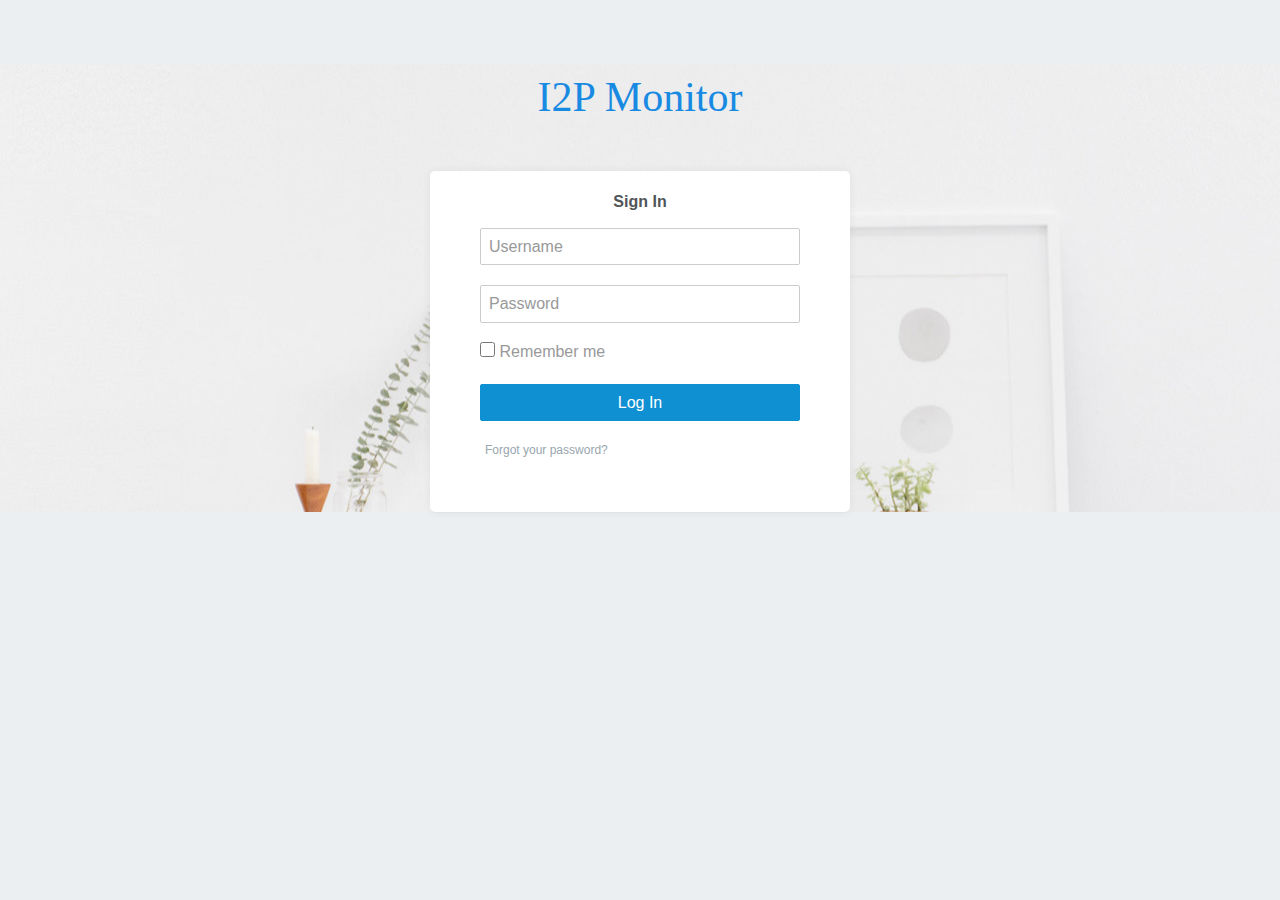
<file: src/main/resources/static/html/login.html>
<!DOCTYPE html>
<html>
	<head>
		<meta charset="UTF-8">
		<meta name="viewport" content="width=device-width, initial-scale=1.0">
		<title></title>	
		<link rel="stylesheet" href="../assets/css/core.css" />
		<link rel="stylesheet" href="../assets/css/menu.css" />
		<link rel="stylesheet" href="../assets/css/amazeui.css" />
		<link rel="stylesheet" href="../assets/css/component.css" />
		<link rel="stylesheet" href="../assets/css/page/form.css" />
	</head>
	<body>
		<div class="account-pages">
			<div class="wrapper-page">
				<div class="text-center">
	                <a href="index.html" class="logo"><span>I2P Monitor</span></a>
	            </div>
	            
	            <div class="m-t-40 card-box">
	            	<div class="text-center">
	                    <h4 class="text-uppercase font-bold m-b-0">Sign In</h4>
	                </div>
	                <div class="panel-body">
	                	<form class="am-form">
	                		<div class="am-g">
	                			<div class="am-form-group">
							      <input type="email" class="am-radius"  placeholder="Username">
							    </div>
							
							    <div class="am-form-group form-horizontal m-t-20">
							      <input type="password" class="am-radius"  placeholder="Password">
							    </div>
							    
							    <div class="am-form-group ">
		                           	<label style="font-weight: normal;color: #999;">
								        <input type="checkbox" class="remeber"> Remember me
								    </label>
		                        </div>
		                        
		                        <div class="am-form-group ">
		                        	<button type="button" class="am-btn am-btn-primary am-radius" style="width: 100%;height: 100%;">Log In</button>
		                        </div>
		                        
		                        <div class="am-form-group ">
		                        <a href="page-recoverpw.html" class="text-muted"><i class="fa fa-lock m-r-5"></i> Forgot your password?</a>
		                        </div>
	                		</div>

	                	</form>
							
	                </div>
	            </div>
			</div>
		</div>
	</body>
</html>
</file>
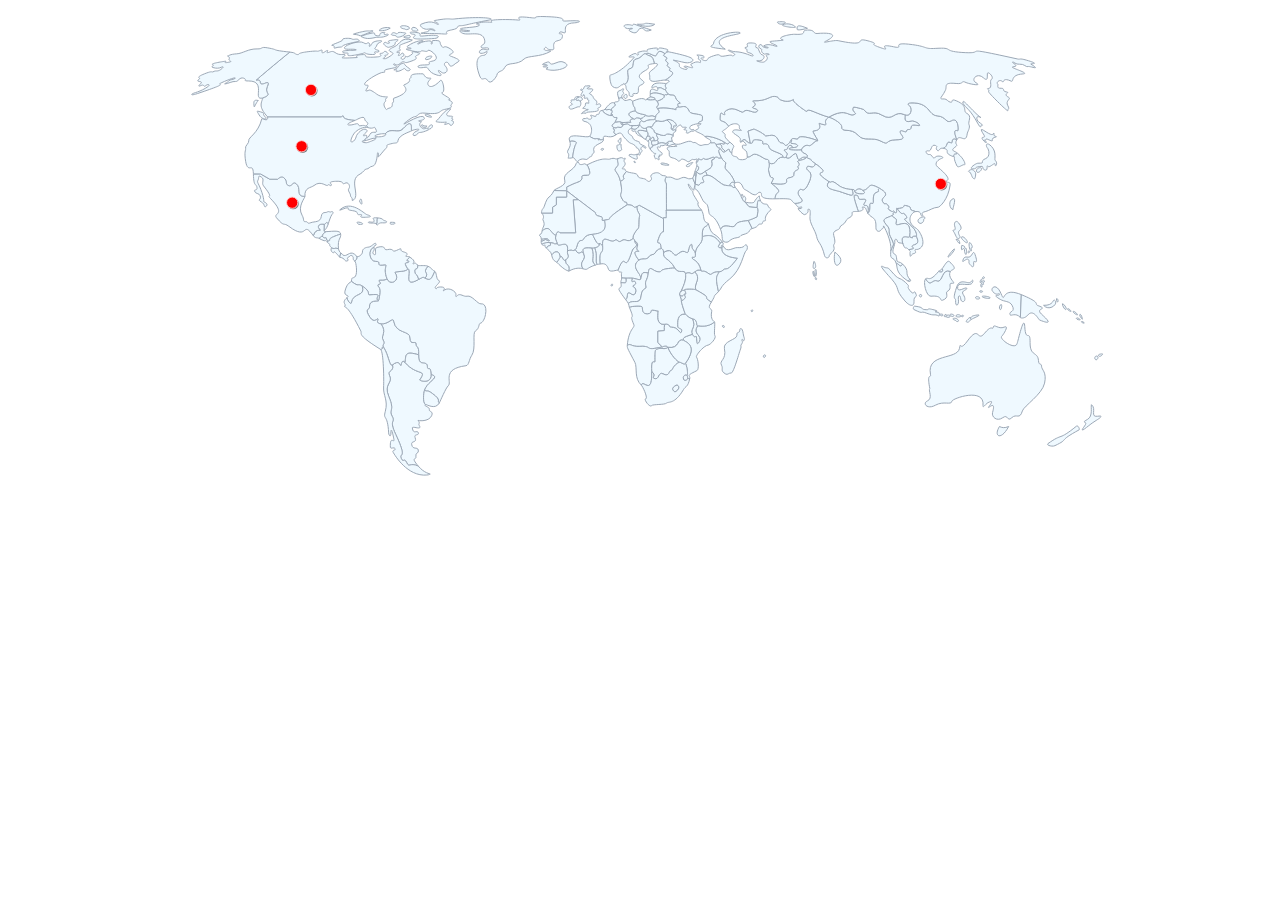
<file: src/main/resources/static/assets/地图/Map.html>
<!DOCTYPE html>
<html lang="en">
<head>
<meta charset="utf-8">
<title>世界地图</title>
<link rel="stylesheet" href="css/bootstrap.css"/>
<link rel="stylesheet" href="css/custom.css"/>
<style type="text/css">
@media screen and (max-width: 320px) {
#map_base svg {
	height: 100px;
}
}

@media screen and (max-width: 400px) and (min-width: 321px) {
#map_base svg {
	height: 134px;
}
}

@media screen and (max-width: 480px) and (min-width: 401px) {
#map_base svg {
	height: 170px;
}
}

@media screen and (max-width: 568px) and (min-width: 481px) {
#map_base svg {
	height: 210px;
}
}

@media screen and (max-width: 685px) and (min-width: 569px) {
#map_base svg {
	height: 252px;
}
}

@media screen and (max-width: 767px) and (min-width: 686px) {
#map_base svg {
	height: 310px;
}
}

@media screen and (max-width: 979px) and (min-width: 768px) {
#map_base svg {
	height: 360px;
}
}

@media screen and (max-width: 1024px) and (min-width: 980px) {
#map_base svg {
	height: 470px;
}
}

@media screen and (max-width: 1280px) and (min-width: 1025px) {
#map_base svg {
	height: 470px;
}
}

@media screen and (min-width: 1281px) {
#map_base svg {
	height: 580px;
}
}
</style>
</head>

<body>
<div class="map-preview">
  <div class="container">
    <div class="prev">
      <div id="mapwrapper">
        <div id="map_base"> <svg version="1.1"  viewBox="0 0 1000 500" xml:space="preserve">
          <g id="countries">
            <path id="map_1" vector-effect="non-scaling-stroke" fill="#EBECED" d="M666.931,154.749c-1.485-6.81-7.11,5.604-11.036,2.338c-0.738-0.615-3.502,0.704-3.502-0.765c-9.55,0.765-6.366,9.55-14.962,6.578c0.637,7.11-2.53,3.268,0.85,13.689c1.272,3.926,6.261-1.274,1.272,7.641c4.67,1.061,17.87,2.784,16.447-2.547c-1.272-4.775,8.384-1.91,7.853-7.004c-0.53-5.094,6.686-3.608,4.352-7.429c-0.901-1.474,3.582-2.334-0.425-5.837c-1.439-1.258,7.209-1.551,9.339-4.455C670.664,154.044,669.044,164.439,666.931,154.749z"/>
            <path id="map_2" vector-effect="non-scaling-stroke" fill="#EBECED" d="M513.914,143.8c-1.804,0.425-1.804-3.714-1.38-4.244c-0.425-0.694-1.839-1.495-1.839-1.83c-1.264-0.024-1.778,0.857-1.875,2.253c1.805,2.548-1.556,2.653,2.122,8.065C512.534,143.481,512.534,148.895,513.914,143.8z"/>
            <path id="map_3" vector-effect="non-scaling-stroke" fill="#EBECED" d="M443.985,175.67c-12.31-0.282,0.414,4.386-11.532,7.924c-2.667,0.79-10.453,4.669-10.453,4.669v4.103l12.282,9.335l18.47,14.045c0,0-0.903,2.785,3.964,3.645c7.216,1.273-0.958,5.673,5.661,4.244c12.45-2.688-6.306,2.971,24.083-16.412c-0.96-6.226-2.011,0.778-5.972-7.217c-3.071-6.196,2.119-1.882-1.274-17.686c-2.46-11.46-8.771-10.753-3.752-15.563c3.308-3.172-0.634-5.801,1.206-8.7c-3.537,1.556-2.617-1.698-8.913,0.565c-2.715,0.976-6.085-3.113-24.054,6.154C445.4,167.464,448.953,175.784,443.985,175.67z"/>
            <path id="map_4" vector-effect="non-scaling-stroke" fill="#EBECED" d="M457,137.859c0.547-0.719-0.663-1.803-1.391-0.719C454.813,138.328,456.453,138.578,457,137.859z"/>
            <path id="map_5" vector-effect="non-scaling-stroke" fill="#EBECED" d="M499.907,357.833c14.644-0.849,2.754,5.41,23.765,0.53L519,353.8v-12.097l6.9-0.637c-0.306-2.232,0.134-4.637,0.161-6.685c-9.231,0.954-6.815-10.294-6.923-12.733c-0.105-2.441,2.481-0.638-3.885-2.124c-6.367-1.485-0.829,3.078-6.984,3.609c-6.155,0.53-5.508-4.883-5.826-6.969c-0.318-2.087-10.5-1.097-13.825,0c7.463,17.421-1.341,3.679,4.884,18.747c1.291,3.126-5.659,4.386-7.044,22.214C489.825,353.8,489.943,358.41,499.907,357.833z"/>
            <path id="map_6" vector-effect="non-scaling-stroke" fill="#EBECED" d="M270.808,404.454c3.221-9.997,17.544-13.299,6.932-16.979c0.708,11.035-12.476,6.737-12.025,6.084c8.481-12.321-2.971-3.679-15.563-18.535c-3.85-4.541-4.104,3.254-4.669,3.112c-0.567-0.142-1.751-6.619-8.772-0.564c1.839,7.64-6.01,5.34-3.254,11.035c4.244,8.772-6.65,8.488-0.605,22.778c6.667,15.761-0.526,13.3,3.435,20.657c3.962,7.358-3.828,3.183,3.82,19.384c13.159,27.872,3.113,18.817,5.943,25.608c2.215,5.318,2.971-1.414,5.8,4.528c2.83,5.942,2.828-0.568,12.168,3.536c-8.773-10.612-1.345-5.519-2.406-10.471c-0.845-3.941,3.537-2.617,2.547-6.508s-5.659,0.211-7.004-5.519c-1.182-5.038,5.942-1.345,3.607-7.64c-1.671-4.511,4.599-1.769,3.396-5.234c-1.203-3.467-5.306,2.546-6.366-5.094c-0.361-2.592,11.036,3.041,7.356-2.688c-1.326-2.065,1.557-1.91-1.273-5.376c3.036,0.809,11.793,0.807,14.433-4.952c2.334-5.094-2.972-3.963-2.405-6.508c0.688-3.104-6.438-3.468-4.245-5.377C268.823,416.79,269.617,408.146,270.808,404.454z"/>
            <path id="map_7" vector-effect="non-scaling-stroke" fill="#EBECED" d="M584.586,142.393c-1.45,0.688-2.229,0.135-3.82,0.559c2.227,5.896,4.454,2.972,4.349,4.563c2.442,2.123,2.931,5.205,5.839,2.984C582.322,142.951,590.953,146.983,584.586,142.393z"/>
            <path id="map_8" vector-effect="non-scaling-stroke" fill="#EBECED" d="M923.904,372.9c-0.708-9.762-9.056-3.961-8.915-19.101c0.143-15.139-4.668,0.708-5.659-16.979c-0.787-14.07-7.032,15.351-8.347,18.535c-2.689,6.509-19.243-5.659-16.187-8.206c1.356-1.132,8.688-12.45,2.604-9.763c-6.084,2.688-10.753-3.962-11.602,0c-0.85,3.961-0.989-3.679-9.238,6.508c-8.247,10.188-5.099-9.903-18.211,8.207c-9.183,12.684-6.614-1.239-8.488,7.923c-2.547,12.45-35.148,4.692-30.844,27.448c0.99,5.235-4.245-3.112-0.707,15.139c-1.84,2.265,3.536,10.471-2.405,13.158c-5.943,2.688-0.426,9.621,8.348,4.67c8.771-4.953,16.837,0.282,17.543-4.244c0.481-3.08,35.23-14.998,33.108,4.385c-0.438,3.999,2.842-1.613,5.235-2.829c8.63-4.387,0.424,4.244,0.565,5.093c0.143,0.85,8.206-8.063,4.386,5.235c-1.416,4.93,4.669,10.045,10.754,5.66c6.083-4.388,4.385,4.952,9.621,0c5.233-4.953,8.347,2.688,11.318-7.216c1.569-5.231,21.081-17.545,23.628-29.571c2.547-12.025-3.112-13.864-3.254-17.968C927.017,374.881,924.346,379.01,923.904,372.9z M882.447,443.078c-6.79,10.753,1.699,15.422,9.764,0C887.824,445.059,884.712,444.351,882.447,443.078z"/>
            <path id="map_9" vector-effect="non-scaling-stroke" fill="#EBECED" d="M501.781,117.731c-0.622-0.499-1.7-2.142-0.919-2.264c-8.702-2.688-3.467,2.264-8.277,0.07c-6.366,1.557-0.495,4.528-2.972,3.834c-1.614-0.454-8.064,0.977-9.794-0.014c1.556,1.142,2.497,2.015,2.933,2.547c7.993-1.769,2.759,1.203,8.772,1.132c2.406-0.028,7.216,0.111,7.923-0.793C500.154,121.339,498.739,119.782,501.781,117.731z"/>
            <path id="map_10" vector-effect="non-scaling-stroke" fill="#EBECED" d="M595.516,140.492c-2.441,2.954-2.326,2.173-6.473-0.35c2.334,4.937-1.168,0.686-4.457,2.25c6.367,4.591-2.264,0.559,6.367,8.105c6.685-5.105,1.804-0.579,6.685,1.826C598.136,143.311,603.475,147.09,595.516,140.492z"/>
            <path id="map_11" vector-effect="non-scaling-stroke" fill="#EBECED" d="M203.625,201.875c-0.625-1.938-1.438,0.125-2.063,1.375C205.063,210.625,204.25,203.813,203.625,201.875z"/>
            <path id="map_12" vector-effect="non-scaling-stroke" fill="#EBECED" d="M608.708,198c0.75-0.042,1.083-1.625,0-1.917S607.871,198.047,608.708,198z"/>
            <path id="map_13" vector-effect="non-scaling-stroke" fill="#EBECED" d="M739.938,207.894c-5.943,0.425,6.154-7.853-3.715-6.579c-6.869,0.886-0.787-4.55-7.64-4.55c-2.66,0,1.909,11.872,3.68,17.531c9.408-1.556,2.263-4.71,4.739-4.669c4.173,0.07,2.688,2.476,5.518,6.65C743.194,212.39,743.561,207.634,739.938,207.894z"/>
            <path id="map_14" vector-effect="non-scaling-stroke" fill="#EBECED" d="M538.214,106.235c0.742,0.743-1.592-3.024,3.243-3.024c-0.911-0.706-1.87-3.578-0.59-3.66c5.827-0.372-1.646-1.062-3.078-6.632c-1.152-4.485-5.253-1.221-7.868-3.768c-2.035,2.335-2.318-0.283-4.087,1.557c-1.079,1.123,2.405,2.688-7.569,6.297c3.819,7.286-3.184,3.89,0.31,7.852C525.834,103.211,537.471,105.492,538.214,106.235z"/>
            <path id="map_15" vector-effect="non-scaling-stroke" fill="#EBECED" d="M470.513,112.072c-1.28-0.581-1.526-1.001-1.364-1.423c0.332-0.859,2.364-1.723,0.798-3.953c-4.262-2.317-4.209,0.547-7.145-1.133c-0.67,0.887-2.28,1.116-3.112,1.273C461.506,109.736,467.4,113.416,470.513,112.072z"/>
            <path id="map_16" vector-effect="non-scaling-stroke" fill="#EBECED" d="M164.055,227.954l-0.212,7.104c0-0.742,2.335-0.742,4.563-7.746C165.541,224.129,165.913,228.235,164.055,227.954z"/>
            <path id="map_17" vector-effect="non-scaling-stroke" fill="#EBECED" d="M460.255,250.374c-2.971-0.849-1.698-3.254-3.679-1.697c0.858,2.288-2.269,3.678-4.832,4.296c3.488,8.509,0.075,14.929,2.71,17.634c0.425-0.141,2.485-0.171,3.255-0.354C456.293,251.931,461.182,262.554,460.255,250.374z"/>
            <path id="map_18" vector-effect="non-scaling-stroke" fill="#EBECED" d="M728.371,193.355c0,2.334,15.317,4.189,8.913-1.379C732.403,187.731,729.22,192.083,728.371,193.355z"/>
            <path id="map_19" vector-effect="non-scaling-stroke" fill="#EBECED" d="M226.663,350.972c2.689,4.528-1.218,5.085,0.142,7.075c5.802,8.489,6.723,22.269,9.904,19.525c7.021-6.055,8.205,0.423,8.772,0.564c0.565,0.142,0.819-7.653,4.669-3.112c0.707-9.196,0.282-12.31,14.432-8.206c0.443-11.213-2.83-7.074-2.688-11.461c0.142-4.386-6.508,2.264-6.508-6.365c0-8.632-15.14-3.821-17.403-17.97c-0.806-5.032-5.518,3.679-13.583,2.829C231.05,342.907,223.976,346.444,226.663,350.972z"/>
            <path id="map_20" vector-effect="non-scaling-stroke" fill="#EBECED" d="M507.441,129.086c-17.297-4.104-6.792,3.784-4.458,6.756c0.625,0.642,1.911,1.38,3.078,2.016c0.292-1.731,0.946-2.319,1.928-3.739C508.832,132.898,509.238,131.374,507.441,129.086z"/>
            <path id="map_21" vector-effect="non-scaling-stroke" fill="#EBECED" d="M529.725,358.894c-4.563,2.76-6.048,0.153-10.08,1.35c-4.033,1.197-3.927,0.772-3.82,14.037c-3.396-0.638-3.707,0.429-3.396,10.294c5.199,3.925,0,6.366,2.334,7.321c6.293,2.574,4.279-7.832,9.869-4.775c6.79,3.714,6.048-3.502,8.17-3.502c2.123,0,1.91-5.624,9.232-9.02C539.796,374.046,532.802,367.171,529.725,358.894z"/>
            <path id="map_22" vector-effect="non-scaling-stroke" fill="#EBECED" d="M330.938,312.628c-3.643,0.426-9.621-9.496-14.927-8.164c-3.514,0.883-7.322-3.402-10.116-0.892c-0.952,0.856-2.299,3.008-1.697-0.989c0.408-2.719-7.181-8.366-12.451-4.528c-3.993,2.908,4.58-3.413-3.679-3.395c-6.898,0.015-3.572,3.907-5.8,0.989c-1.308-1.711,7.709-6.721,3.111-8.347c-2.069-0.733-1.751-8.568-3.819-9.479c-3.82,9.337-4.81,10.046-10.187,7.357c-2.061-1.029-1.456-1.604-6.791,1.416c-18.252,10.328-5.519-10.47-12.168-11.744c2.332,3.781-14.078,3.099-13.158,4.387c6.366,8.913-5.276,14.488-8.348,6.649c-3.396,3.112-11.319-0.708-7.641,3.74c2.654,3.21-5.235,0.646-0.824,5.598c2.049,2.299-0.029,13.158-0.734,14.007s-10.185-1.273-9.478,6.792c0.282,3.22-6.226,0.707,0.569,11.035c4.638,7.055,8.356,0,8.421,1.698c0.065,1.698-2.458,4.5,3.178,5.093c8.065,0.85,12.777-7.861,13.583-2.829c2.264,14.148,17.403,9.338,17.403,17.97c0,8.629,6.649,1.979,6.508,6.365c-0.142,4.387,3.132,0.248,2.688,11.461c-0.566,14.29,8.78,4.705,9.196,12.593c0.283,5.376,3.273-2.667,3.961,8.064c10.612,3.68-3.711,6.981-6.932,16.979c4.103,2.405,1.862-1.171,8.348,3.536c10.328,7.499,4.242,8.063,7.355,10.045c1.017-1.881,7.027-16.228,9.479-18.252c4.457-3.679-7.711-17.969,18.818-21.364c3.461-0.443,3.183-6.649,6.225-11.036c4.823-6.955,0.283-23.84,3.962-26.033c4.526-2.698,3.093-7.62,5.094-8.064C335.907,331.993,339.568,311.619,330.938,312.628z"/>
            <path id="map_23" vector-effect="non-scaling-stroke" fill="#EBECED" d="M821.523,275.142c-1.238,1.71-3.246,2.229-3.757,2.84C819.688,279.5,823.359,279.033,821.523,275.142z"/>
            <path id="map_24" vector-effect="non-scaling-stroke" fill="#EBECED" d="M535.35,133.189c-12.311-4.457-3.078,3.82-17.191-1.567c-2.228,3.158,2.829,4.22,0,6.872c1.062,0.637,1.415,2.111,0.866,3.921c6.35-3.443,7.941,2.128,10.647-2.011c0.105-1.379,3.13-0.053,4.563-0.955C532.166,131.491,535.88,137.645,535.35,133.189z"/>
            <path id="map_25" vector-effect="non-scaling-stroke" fill="#EBECED" d="M449.503,238.631c-9.253,0-9.329,6.801-11.512,6.523c-5.116-0.651-4.364,8.056-7.023,9.749c5.518,8.913,6.084-1.557,9.196,4.669c-0.566-4.104-3.395-7.429,8.771-6.226c1.74,0.172,1.569-0.073,2.809-0.373c2.563-0.618,5.69-2.008,4.832-4.296C454.596,250.232,450.775,241.319,449.503,238.631z"/>
            <path id="map_26" vector-effect="non-scaling-stroke" fill="#EBECED" d="M542.317,303.148c0.565,1.98,1.697,4.812,1.697,6.509c7.924-4.775,2.278-4.775,3.855-7.428C546.066,301.593,546.314,306.085,542.317,303.148z"/>
            <path id="map_27" vector-effect="non-scaling-stroke" fill="#EBECED" d="M791.934,249.809c6.791-2.017,2.041-7.747,2.229-9.338c-8.648-0.371-0.796,4.138-7.357,0.564c-0.253,2.184-11.036-4.385-7.073,7.924c3.323,7.853,1.909,1.415,6.083,5.943C797.569,253.755,784.756,251.938,791.934,249.809z"/>
            <path id="map_28" vector-effect="non-scaling-stroke" fill="#EBECED" d="M491.807,285.321c3.396,0.142,8.851,2.967,9.056,0.707c0.565-6.226-11.461-12.167-2.123-19.949c-10.648-14.043,3.82-7.356-0.53-9.903s3.184-6.943-3.855-10.471c0.707,5.094,2.688,0.991,1.741,4.953c-0.434,1.816-3.305,1.813-4.713,6.083c-8.914,27.023-5.659-3.254-14.855,20.091c2.423,3.749,3.184,0.991,3.75,1.981c0.565,0.99-0.532,0.441,0.212,6.225c1.839,0.001,2.688,0.283,4.669,0.283C487.138,285.321,488.411,285.18,491.807,285.321z"/>
            <path id="map_29" vector-effect="non-scaling-stroke" fill="#EBECED" d="M184.641,113.841c0.047,0.784,1.297,2.847,12.109,3.659c2.15-0.796,10-6.083,10.417-1.333c0.292,3.325,5.969,3.071,1.75,6.917c0.417,0.333,1.166,1.356,1.104,1.866c7.268,2.341,6.901-1.756,8.313,0.718c4.542,7.958-3.271,1.521-5.667,6.667c-1.337,2.872-3.386,4.54-3.25,3.333c-0.625,0.5-2.969,2.803-3.833,3.75c5.092-0.584,10.099-3.732,12.955-2.945c0.085-0.222,1.18-1.167,1.045-1.638c-6.206-0.787,6-4.167,9.167-3c6.375-7.575,13.813,0.495,19.188-5.521c11.139-12.466,8.318,0.609,9.003,2.242c1.557-0.989,7.781-2.405,7.781-1.414c0,0.99-1.919,1.455-2.97,1.98c-5.802,2.9-2.633,7.398,2.236,1.981c1.336-1.486,1.901,0,7.808-2.264c5.907-2.265,1.168-0.743,3.255-2.222c0.955-0.678,0.495,1.019,2.83-0.892c2.334-1.911,1.492-5.022-1.274-2.83c-3.198,2.537-1.414,2.688-2.688,3.417c-1.055,0.604,0.354-1.754-3.304-0.021c-1.924,0.911-7.449-3.962-3.63-6.934c1.611-1.253-0.494-0.141-2.264-1.132c-1.855-1.04,7.068-0.195,5.802-3.678c-1.981-5.447-21.506,7.356-21.789,6.79c-0.283-0.564,8.824-7.528,11.319-7.781c4.881-0.495,2.621-4.716,11.318-3.819c18.534,1.909,13.937-2.706,20.799-3.961c11.602-2.124,5.081-3.661,6.933-5.095c4.386-3.396-4.551-5.067-2.405-5.234c5.446-0.425-10.894-6.933-7.074-7.641c3.82-0.708,0.037-14.828-1.697-13.017c-11.178,11.672-14.716,4.952-13.441,2.122c1.272-2.829,4.894-4.705,1.697-4.386c-4.952,0.494-6.155-4.569-6.933-4.598c-17.191-0.638-11.465,3.409-13.441,4.456c-3.467,1.839,3.679,2.405-7.074,7.499c-1.259,0.597,10.824,6.861-10.753,14.007c-1.255,0.416,1.202,3.536-1.273,5.094c-0.813,0.512,1.345,4.386-3.82,5.518c-3.115,0.684-1.839,2.688-3.536,0.425c-1.698-2.264-2.547-5.376-0.566-7.217c1.981-1.839-1.486-1.698,2.547-5.093c0.612-0.516-6.226,0.637-11.036-2.83c-1.171-0.843-6.933-5.376-8.631-4.526c-1.698,0.849-4.364,1.752-2.971-0.425s2.983-4.896,1.414-4.812c-11.53,0.637,12.133-13.846,16.554-13.724c5.094,0.142-3.01-2.047,6.367-3.679c16.271-2.83,3.75-2.688,4.952-5.234c0.632-1.337,2.734,3.423,6.933-0.566c4.245-4.032,4.246-0.068,7.358-0.989c15.775-4.671,7.216-5.095,9.195-6.792c1.981-1.697,7.782-2.405,0.566-4.104s-3.154,1.005-4.244,1.839c-7.57,5.801-6.084,1.133-7.216,2.405c-1.132,1.274,0.85,1.062-1.84,2.831c-2.688,1.768-4.173-1.77-1.132-2.689c3.042-0.92,0.277-4.43-0.849-3.254c-3.184,3.324-4.572,2.693-3.537,1.274c3.041-4.175-1.839-1.027-1.98-2.565s5.941-0.761,3.112-3.095c-1.319-1.088,1.132-2.122,0.142-2.83c-0.99-0.707,0-1.273,1.98-2.264c1.981-0.99,12.633-4.251,11.178-4.669c-12.593-3.608-12.054,4.223-19.242,7.358c-13.301,5.799,3.768,4.656-2.688,8.771c-1.359,0.867-6.154,4.599-8.348,3.82c-2.193-0.779,3.608-1.91,1.415-2.972c-2.194-1.062,6.014-0.424,2.264-3.679s-3.105,0.785-5.801,0.849c-5.943,0.141,4.806,3.277-6.1,3.962c-19.155,1.202-5.502-3.184-15.123-2.547c-9.621,0.636-3.483,3.021-5.094,3.113c-26.176,1.484-11.885-0.707-12.593-2.688c-0.707-1.982-5.659,1.343-10.752-2.688c-3.586-2.839-6.862,0.778-8.349,0.141c-1.485-0.636,2.124-1.696,0.566-2.263c-1.557-0.566-6.594,5.228-6.084,0.849c0.156-1.345,0.708-1.839-2.829-0.565c-3.538,1.272,0.608-0.355-9.621,0.707c-18.575,1.927-9.339,4.244-14.715,3.113c-2.72-0.572,0.409-1.561-7.074-2.405c-3.436,2.547-31.398,25.703-35.91,29.994c0,0,4.312-1.136,4.358,1.415c0.142,7.64,11.972-5.088,7.641,5.234c-3.487,8.31,6.346,7.643-4.951,12.168c-0.676,4.501-5.66,8.63,5.375,20.232l78.525,0.009C182.52,113.85,184.48,111.157,184.641,113.841z M218.81,39.702c1.329-1.025,0.85-4.032,3.927-4.988c3.077-0.954,4.741-3.253-3.714-1.484c-5.837,1.22-4.669,5.518-6.686,5.411c-2.016-0.106,1.587-1.594-0.53-3.395s-1.592,2.334-5.942-0.426c-4.351-2.758-18.836,2.123-20.162,4.988c-1.565,3.382,9.728,1.021,12.31,2.44c2.122,1.167-14.699,0.112-14.432,2.122c0.384,2.88,7.641-0.054,5.625,2.999c-2.098,3.173,15.635-0.846,16.766-1.514c2.334-1.379,0.523,1.591,9.655,1.486c4.991-0.058,1.699-1.805,2.017-2.653c0.318-0.849,3.396,1.009,4.775-0.637C223.798,42.408,215.096,42.567,218.81,39.702z M172.544,37.686c4.298,0,0.445,3.735,3.077,2.76c4.723-1.751,6.678-0.157,7.956-2.017c1.86-2.706,18.459-4.608,17.724-5.849c-1.91-3.224-5.783-0.306-7.905-1.845c-1.248-0.904-11.035-1.061-9.818,1.114C184.277,33.101,169.239,37.686,172.544,37.686z M203.265,28.189c4.51,2.589,8.387,2.595,15.015,1.113c4.51-1.007,6.049,0.806,12.999-2.122c2.34-0.985,0.106-1.751-0.796-1.38c-0.902,0.372-4.244,0.955-1.963-1.751c0.679-0.805-6.738,0.16-5.04,2.424c0.807,1.075-6.367,2.034-5.784-1.469C218.082,22.693,202.605,27.811,203.265,28.189z M202.114,27.394c0.772,0.446,10.382-3.82,12.239-4.104c1.856-0.283,2.759-1.945-0.849-1.132c-2.528,0.569-2.494-1.186-16.837,2.971C192.117,26.448,198.542,25.324,202.114,27.394z M234.25,19.381c0.786-0.491-7.958-2.175-11.832,2.335C222.063,22.13,228.731,22.83,234.25,19.381z M236.319,32.063c-8.324,1.159-0.879,2.438-3.184,3.131c-3.184,0.954-2.669-1.505-4.784-0.638c-3.493,1.433,3.101,5.391,3.961,5.199c2.149-0.477,8.039-1.963,7.189-4.562C238.955,33.516,248.947,30.303,236.319,32.063z M240.829,27.977c-0.318,1.486,5.094,1.486,9.709-2.547c1.136-0.992-0.759-1.1-3.342-1.434c-2.584-0.331-4.797-0.297-5.306,0.956c-0.69,1.697-3.344-2.883-6.103,0.372C233.87,27.587,241.146,26.491,240.829,27.977z M248.629,28.887c7.851,2.723,8.206-1.353,5.729-1.851C253.616,26.886,247.727,28.573,248.629,28.887z M248.535,19.965c2.004-0.142,1.792,1.911,5.293,0.318c3.502-1.591-2.887-4.227-6.933-3.431C242.579,17.701,247.429,20.044,248.535,19.965z M259.028,22.158c8.063,1.66,3.819-3.359,0.565-3.679C256.319,18.158,256.663,21.672,259.028,22.158z M299.315,49.394c-7.895-2.827,9.479-2.051-2.477-8.913c-7.375-4.233-4.88,3.112-8.842-3.607c-1.547-2.624,1.768-4.811-8.49-4.387c-1.816,0.075,0.85,3.82-1.414,3.749c-1.204-0.037,2.334-3.786-3.113-3.324c-9.185,0.778-10.752,4.103-11.46,3.324c-0.707-0.778,2.476-2.193,5.235-2.83c3.531-0.814-5.589-2.415-15.988,5.023c-2.489,1.781,3.749,1.698,3.82,2.547c0.07,0.849-10.824-0.283-1.769,1.98c2.338,0.585,11.368,2.518,12.097,1.062c0.92-1.84,6.722,1.557,7.569-0.919c0.853-2.484,16.578,9.188,4.117,11.389c-8.008,1.415,4.23,3.891-9.705,4.032c-6.65,0.067-7.853,4.244,2.404,2.405c4.594-0.823,2.052,5.235,12.664,8.277c4.495,1.289,5.729,0.425,3.112-2.052c-2.618-2.476-2.052-4.315,1.414-1.132c3.467,3.184,9.551-1.062,4.175-6.649c-2.567-2.669,2.192-6.085,4.032-1.769c1.479,3.469,3.536,2.264,6.649-0.354C306.46,54.629,312.545,54.134,299.315,49.394z M257.966,25.695c11.18,0.657-16.184,7.164,23.452,4.607c4.895-0.317,8.913-5.032-10.294-2.804c-11.178,1.297,0.638-2.44-9.443-3.681C251.599,22.578,256.378,25.602,257.966,25.695z M274.733,20.362c5.198-1.087,7.585,1.17,7.108,1.707c-0.476,0.535-2.617-1.748-4.881-1.178c-4.669,1.178,2.39,1.381-7.216,3.054c-9.825,1.71,8.702,0.688,19.207,1.432c13.124,0.928-2.229-1.856,10.823-4.245c9.568-1.751,3.607-4.396,9.55-4.456c4.818-0.05,6.049-1.486,30.137-5.943c8.923-1.65-8.171-4.351-37.141-1.167c-5.809,0.639-3.607-1.479-20.691,1.592c-2.645,0.475,5.306,3.184,3.839,4.138c-1.466,0.956-5.112-6.153-18.483-0.105C264.509,16.31,269.533,21.45,274.733,20.362z M278.552,49.252c0-0.636-6.79-0.136-6.79,2.865C271.762,53.921,278.552,51.905,278.552,49.252z M242.739,65.24c5.783-1.556,6.245-4.074,7.198-2.617c2.546,3.891,7.245,1.289,5.021-0.142c-7.145-4.599-4.88-5.589-6.508-5.942c-1.627-0.354-5.942,2.836-6.155,4.425c-0.211,1.588-7.711,3.427-2.192,2.721C243.994,63.186,237.668,66.604,242.739,65.24z M292.108,121.623c0.293,1.379,4.695-2.865,5.863,0.53c0.973,2.832,5.942-3.608,2.36-4.245c-2.662-0.473,2.627-1.592,0-2.229c-2.628-0.637,3.58-2.645-2.147-2.759c-10.023-0.198,2.918-7.854,0-7.853c-5.602,0.003-12.204,11.461-15.069,13.158c-1.617,0.959,6.39,1.521,8.993,1.167C296.804,118.758,291.816,120.242,292.108,121.623z M278.234,113.969c0.743-1.074-5.921-4.138-6.791-2.64S277.876,114.487,278.234,113.969z M268.365,121.835c-2.813,1.325,2.335,5.173,5.094,1.697C272.262,123.293,268.152,123.639,268.365,121.835z M89.563,102.946c0.173,1.188,1.804-4.386,4.387-6.65C88.813,95.023,88.783,97.569,89.563,102.946z M96.248,108.357c-4.608-1.229-4.053-1.218-1.485,3.184c3.714,6.367,10.293,4.669,6.366,1.91C97.203,110.692,102.615,110.057,96.248,108.357z M218.667,136.5c-0.041-0.013-0.087-0.017-0.128-0.029C218.518,136.524,218.538,136.548,218.667,136.5z"/>
            <path id="map_30" vector-effect="non-scaling-stroke" fill="#EBECED" d="M516.001,258.581c-1.252,2.32-5.235,0.849-6.934,4.244c-1.697,3.396-6.851,0.355-10.328,3.254c-9.338,7.782,2.688,13.724,2.123,19.949c1.272-3.961-0.106-8.524,7.958-6.083c1.061-9.692,4.351-2.229,10.399-1.429c6.048,0.802-2.335-2.922,17.862-4.089c-5.96-10.816-12.593-8.773-12.026-16.555c0.217-2.977-0.849-3.254-2.405-4.669C522.723,254.976,519.508,252.08,516.001,258.581z"/>
            <path id="map_31" vector-effect="non-scaling-stroke" fill="#EBECED" d="M496.617,209.201c0.141,6.509,3.962,7.642,2.83,10.329c-1.133,2.688-0.215,11.784-1.31,12.684c-1.097,0.898-6.897,8.115-5.341,10.803c1.557,2.688,1.28,0.707,1.557,2.688c7.039,3.527-0.495,7.924,3.855,10.471s-10.118-4.14,0.53,9.903c3.478-2.898,8.631,0.142,10.328-3.254c1.698-3.396,5.682-1.924,6.934-4.244c3.507-6.501,6.722-3.605,6.649-5.377c-0.424-10.328-5.952-1.132-2.98-9.763c2.97-8.63,5.33-7.429,5.33-7.429v-14.077c0,0-23.997-13.336-25.139-13.963S498.917,208,496.617,209.201z"/>
            <path id="map_32" vector-effect="non-scaling-stroke" fill="#EBECED" d="M251.848,481.563c-2.829-5.942-3.585,0.79-5.8-4.528c-2.83-6.791,7.216,2.264-5.943-25.608c-7.648-16.201,0.142-12.025-3.82-19.384c-3.961-7.357,3.232-4.896-3.435-20.657c-6.045-14.29,4.85-14.006,0.605-22.778c-2.756-5.695,5.093-3.396,3.254-11.035c-3.182,2.743-4.103-11.036-9.904-19.525c-2.831,1.484,1.412,1.693-2.831,2.969c3.379,2.109,3.623,34.108,3.255,40.041c-0.566,9.126,5.022,14.007,1.839,25.892c-2.668,9.962,2.405,1.556,3.538,22.921c0.157,2.968,2.404,5.306,2.404,0.142c0.001-8.367,2.437,2.586,3.113,6.226c1.132,6.083-4.387-4.952-3.679,9.197c0.095,1.885,4.457-0.992,5.094,1.272c0.636,2.265-3.679,0.991-2.122,3.82c1.557,2.83,15.209,26.032,35.795,24.194c2.737-0.244,2.159-0.531,3.254-0.849c2.194-0.638-5.069,0.155-12.449-8.772C254.676,480.995,254.678,487.506,251.848,481.563z"/>
            <path id="map_33" vector-effect="non-scaling-stroke" fill="#EBECED" d="M837.986,128.626c1.252,0.588,1.061-15.6-6.685-10.823c-5.736,3.535-5.306-4.458-15.068-5.2c-9.763-0.743-7.747-14.537-28.085-13.795c-4.358,0.159-3.033,2.467-1.202,3.396c1.83,0.928,2.971,11.885-5.306,9.231c1.637,0.764-3.147,9.294,6.791,6.897c3.962-0.956,9.55,3.36,9.02,4.457c-0.531,1.097-8.524-2.653-9.02,1.721c-0.572,5.049-4.175,0.507-4.882,4.222c-0.491,2.583-5.584-1.931-6.685,0.106c-1.875,3.465,10.135,9.085-4.669,9.231c-11.922,0.118-6.615,6.543-15.812,1.485s-18.181,0.854-24.3-6.261c-7.949-9.242-17.934-1.628-17.51-9.55c0.137-2.542-8.029-8.242-13.688-9.763c-9.096,5.196,3.714,11.036-10.188,6.579c-1.375-0.441,4.881,7.321-6.366,8.064c-1.919,0.126,5.729,10.505,4.562,10.399c-3.186-0.29-6.877,6.322-9.443,5.199c-3.396-1.485-7.666,2.315-7.666,4.67c0,4.881,8.833,3.289,5.332,8.064c9.868,4.455,0.037-0.055,9.443,6.554c21.688,15.238-9.624,3.397,14.571,19.215c3.508,2.293,0.701-3.894,10.794,4.3c2.034,1.652,8.574,3.972,13.685,3.887c1.616-0.027,2.76,0.105,2.76,2.44c0.849-1.272,4.032-5.624,8.913-1.379c8.808-1.592,3.714-10.081,17.51-2.229c14.312,8.147,0,8.807,3.288,14.113c3.29,5.306,2.229-0.107,5.518,3.714c3.291,3.82-2.439,2.546,2.335,5.729c4.775,3.184,1.698-1.485,4.881,1.698c3.624,3.622,1.48-5.657,2.76-3.819c10.452-0.319,5.253-4.139,9.02-3.184c10.729,2.719-0.583,3.502,10.577,6.438c7.781-1.062,3.891,5.589,7.499,4.527c1.499-0.44-4.033-3.112,3.395-4.669c3.496-0.732,7.498-4.245,13.3-4.527c1.041-0.051,10.47-7.428,12.592-23.77c0.503-3.866-3.82-1.698-4.244-3.962c-0.17-0.907,8.489-0.426-8.914-14.874c-5.004-4.156,1.338-8.404,3.821-9.179c5.445-1.698-4.741-3.962-6.509-1.414c-2.4,3.456-3.395-3.537-6.226-2.831c-2.83,0.708-5.801-4.951-0.989-3.82c3.43,0.809,2.545-7.78,7.356-5.8c3.632,1.496-0.707,1.769,1.697,4.811c2.405,3.042,1.84-2.972,6.792-1.839c5.129-1.592,2.829-8.278,7.393-6.017c4.563,2.262-1.273-5.976,6.897-3.181C833.636,129.051,834.697,127.081,837.986,128.626z M802.969,220.521c-1.061-1.699-8.913,1.379-6.897,4.986c2.016,3.608,6.367-0.105,5.624-2.122C801.241,222.154,804.03,222.219,802.969,220.521z"/>
            <path id="map_34" vector-effect="non-scaling-stroke" fill="#EBECED" d="M204.591,293.74c10.081,6.154,4.397,9.765,8.21,9.338c16.09-1.805,3.25,2.971,8.908,6.155c0.705-0.849,2.783-11.708,0.734-14.007c-4.411-4.952,3.479-2.388,0.824-5.598c-3.679-4.448,4.244-0.628,7.641-3.74c-5.377-13.724,3.438-15.563-4.527-14.573c-7.966,0.99-0.142-3.819-7.642-3.962c-7.497-0.144-7.709-13.866-1.697-14.716c-0.92-2.335,2.688-1.627,2.264-3.396c-0.846-3.525-4.67,3.113-8.631,3.113c-1.581,0-6.297,1.202-5.941,5.093c0.211,2.33-4.388,6.226-6.226,4.387c1.344,3.042-1.274,3.962-1.698,5.519c1.131,1.131,2.688,11.954,0.565,15.628c-2.121,3.672-4.104-0.489-4.386,5.736C202.257,295.649,198.657,290.117,204.591,293.74z"/>
            <path id="map_35" vector-effect="non-scaling-stroke" fill="#EBECED" d="M588.5,335.583c-1.917,0.166-0.667,1.75,0.5,2.167S589.912,335.461,588.5,335.583z"/>
            <path id="map_36" vector-effect="non-scaling-stroke" fill="#EBECED" d="M501.18,304.154c1.062-10.172,6.58-5.64,5.094-10.84c-1.485-5.199,1.681-5.458,2.547-13.369c-8.064-2.441-6.686,2.122-7.958,6.083c-0.205,2.26-5.66-0.565-9.056-0.707c-2.237,7.706,2.364,0.377,3.537,4.81c0.783,2.961-5.774,2.896-1.879,4.632s1.9,10.649-2.366,7.467c-6.537-4.881-3.147,3.396-6.296,5.941c1.176,1.573,2.123,2.688,2.76,3.891C493.045,307.358,500.119,314.326,501.18,304.154z"/>
            <path id="map_37" vector-effect="non-scaling-stroke" fill="#EBECED" d="M179.229,254.053c-5.978-2.264-2.157,1.202-7.322-1.133c-2.051,3.468,1.84,6.085,2.265,5.236c0.425-0.85-0.425-3.254,6.366,4.811l1.132-4.457C180.628,258.04,179.316,255.097,179.229,254.053z"/>
            <path id="map_38" vector-effect="non-scaling-stroke" fill="#EBECED" d="M507.441,129.086c-0.727-0.925-0.106-2.264-0.708-3.7c-2.972,2.037-5.792-1.713-7.286-3.142c-0.919,1.643-1.446,2.986-2.725,3.729c-3.713,2.157-4.633-0.673-5.411,0c1.376-0.091-0.85,1.732,0.637,2.865c1.485,1.131,3.201-1.206,3.396,0.212c0.707,5.164,5.094,4.173,7.64,6.791C500.649,132.87,490.145,124.982,507.441,129.086z"/>
            <path id="map_39" vector-effect="non-scaling-stroke" fill="#EBECED" d="M207.774,220.521c8.909-0.349,4.882-1.805,1.804-2.76c-3.077-0.955-16.872-16.129-28.863-5.199c-1.686,1.537,5.624-2.123,7.853-2.123c3.715,0-3.077,1.805,5.412,2.972c8.815,1.212,2.924,4.669,7.959,4.351C208.552,217.344,196.904,220.945,207.774,220.521z"/>
            <path id="map_40" vector-effect="non-scaling-stroke" fill="#EBECED" d="M556.041,162.477c1.732-1.521-9.73,2.767-6.367,4.032C552.496,167.569,554.309,163.998,556.041,162.477z"/>
            <path id="map_41" vector-effect="non-scaling-stroke" fill="#EBECED" d="M500.862,115.468c3.607-0.566,1.768-1.485,5.164-3.113c2.571-1.232-10.188-1.432-10.896-5.235c-13.724,2.548-3.465,7.642-2.546,8.419C497.396,117.731,492.16,112.779,500.862,115.468z"/>
            <path id="map_42" vector-effect="non-scaling-stroke" fill="#EBECED" d="M440.164,259.571c-3.112-6.226-3.679,4.244-9.196-4.669c-4.669,2.971-0.515-1.415-8.109,1.273c-0.7,5.942,3.299,4.739-2.009,9.762c-0.35,7.646,4.817,2.477,3.398,11.886c6.844-3.821,11.728-3.466,14.997-2.547C434.505,266.787,443.527,266.298,440.164,259.571z"/>
            <path id="map_43" vector-effect="non-scaling-stroke" fill="#EBECED" d="M502.453,316.165c0.318,2.086-0.318,7.499,5.837,6.969c6.155-0.531,0.637-5.095,7.004-3.609c6.366,1.486,3.82-0.317,3.926,2.124c0.106,2.439-2.229,13.688,7.003,12.733c6.663-0.69,3.501,3.126,7.216,3.077c7.959-0.105,9.15,8.398,10.576,5.199c2.175-4.881-3.784-2.697-3.784-6.336s-1.059-13.613,8.172-12.658c-0.716-0.989-4.388-12.31-4.388-14.007s-1.132-4.528-1.697-6.509c-0.393-1.373,0.307-2.428,1.053-3.544c-0.002,0.002-0.003,0.004-0.005,0.006c0.002-0.002,0.003-0.004,0.005-0.006c0.33-0.493,0.668-0.998,0.927-1.55c5.236-11.153,4.408-15.03,4.104-17.686c-0.566-4.951-7.499,0.991-11.319-5.941c-20.197,1.167-11.814,4.891-17.862,4.089c-6.049-0.801-9.339-8.264-10.399,1.429c-0.866,7.911-4.032,8.17-2.547,13.369c1.486,5.2-4.032,0.668-5.094,10.84c-1.061,10.172-8.135,3.204-13.617,7.907c0.637,1.204,0.698,3.256,1.061,4.104C491.948,315.068,502.135,314.078,502.453,316.165z"/>
            <path id="map_44" vector-effect="non-scaling-stroke" fill="#EBECED" d="M481.055,93.607c-2.064-3.379,2.917-4.368,1.413-5.659c-1.503-1.291-0.618-1.821,0-3.254c0.619-1.432-1.141-0.882-1.979,0c-2.069,2.176-6.367-0.424-3.255,8.913C479.64,94.527,478.437,92.688,481.055,93.607z M483.61,93.693c2.524,2.034,3.407-2.887,2.051-3.858C484.714,89.158,481.086,91.66,483.61,93.693z"/>
            <path id="map_45" vector-effect="non-scaling-stroke" fill="#EBECED" d="M585.01,247.58c0.885,1.307-5.447,5.519,2.158,5.624c0.22-1.561,1.486-1.91,1.486-1.91c-0.52-1.066-2.423,0.675-2.406,0c0.036-1.45,4.245-0.637,1.345-4.456C586.248,245.989,586.814,248.535,585.01,247.58z"/>
            <path id="map_46" vector-effect="non-scaling-stroke" fill="#EBECED" d="M219.576,227.699c1.047,3.43,1.204-1.768,6.196-1.298c5.321,0.501,6.417-1.549,2.196-2.375c-2.404-0.471,0.079-2.227-7.346-2.876C219.438,223.75,220.84,226.648,219.576,227.699z"/>
            <path id="map_47" vector-effect="non-scaling-stroke" fill="#EBECED" d="M192.989,311.566c1.627-11.672,15.315-5.942,11.602-17.826c-5.934-3.623-2.334,1.909-11.602-5.022c-0.051,1.132-4.457,0.353-6.861,10.398c-1.435,5.995,6.225,3.607,2.192,6.933C188.038,308.49,192.65,313.996,192.989,311.566z"/>
            <path id="map_48" vector-effect="non-scaling-stroke" fill="#EBECED" d="M550.17,178.995c-6.722-3.607-7.924,4.315-15.209-0.354c-2.905-1.861-6.407-0.003-6.934-1.203c-3.473,5.563,0.285,5.13,0.105,8.849c-0.181,3.724,0,18.712,0,26.712h37.433c-1.398-2-3.008-3.307-3.369-4.287c-2.953-7.99,4.386,3.499-5.051-11.836c-0.359-0.583-0.998-2.707-1.034-3.662c-0.034-0.955-3.041-2.016-4.598-7.003c-0.82-2.63,0.389-0.178,1.628,0.636c1.576,1.037-1.274-0.178,3.961,4.951c0.354-1.414,1.273-5.447,1.698-6.508c-0.284-0.565-2.193-5.518-2.76-6.508C554.415,179.49,552.232,180.103,550.17,178.995z"/>
            <path id="map_49" vector-effect="non-scaling-stroke" fill="#EBECED" d="M161.713,240.471c-2.114,1.061,0.009,0.212-3.246,2.405c8.771,4.881,6.604,1.297,8.206,1.697C166.071,239.338,165.88,244.916,161.713,240.471z"/>
            <path id="map_50" vector-effect="non-scaling-stroke" fill="#EBECED" d="M485.157,285.321c-1.981,0-2.83-0.282-4.669-0.283c0.242,1.89-1.19,3.028-0.778,5.022C484.333,290.167,486.064,291.726,485.157,285.321z"/>
            <path id="map_51" vector-effect="non-scaling-stroke" fill="#EBECED" d="M566.228,241.213c3.185-0.796,11.461-4.456,18.782,6.367c1.805,0.955,1.238-1.591,2.583-0.742c-9.472-12.474-10.93-4.492-14.856-19.455C570.049,232.214,565.804,228.161,566.228,241.213z"/>
            <path id="map_52" vector-effect="non-scaling-stroke" fill="#EBECED" d="M527.072,84.376c2.849-2.44-2.335-1.856,1.097-6.33c-1.574,0.865-13.459-3.113-15.563,3.678c-0.992,3.203,5.234-3.078,6.226,1.557C523.287,81.158,524.561,85.614,527.072,84.376z"/>
            <path id="map_53" vector-effect="non-scaling-stroke" fill="#EBECED" d="M555.476,263.815c0.707,2.689,6.509,1.698,9.337,13.017c0.723,2.887,2.19-0.863,7.075,2.83c5.802,4.386,2.264-1.415,12.45-1.132c3.875,0.106,3.962-3.537,7.498-3.112c3.539,0.424,11.886-11.461,11.886-11.461s-17.968-0.708-16.554-10.753c-7.605-0.105-1.273-4.317-2.158-5.624c-7.321-10.823-15.598-7.163-18.782-6.367c0.302,9.25-6.543,8.065-7.356,17.51C559.721,266.221,554.769,261.128,555.476,263.815z"/>
            <path id="map_54" vector-effect="non-scaling-stroke" fill="#EBECED" d="M986.951,368.602c-2.56-1.811-4.121,1.874-2.436,3.248C986.202,373.224,988.074,369.396,986.951,368.602z M992.01,365.854c-0.874-0.124-5.847,0.35-3.872,2.256C989.699,369.617,992.884,365.979,992.01,365.854z"/>
            <path id="map_55" vector-effect="non-scaling-stroke" fill="#EBECED" d="M531.741,63.153c2.484-1.657-4.458-2.764-2.352-4.987c2.612-2.76-4.318-3.077-1.15-6.049c2.407-2.257-5.2-2.865-2.653-4.668c0.568-0.403,0.88-0.703,1.083-0.947c-7.153-5.646-8.051-0.523-9.466,1.759c-1.415,2.283-9.421-4.926-10.752-1.344c4.597,3.537,6.579-0.282,8.843,10.046c7.006-0.854,1.325,4.067-2.688,7.074c-4.73,3.543-1.747,3.825-2.264,7.641c-1.045,7.71,11.054,2.563,16.695,2.829C543.467,64.427,528.08,65.595,531.741,63.153z"/>
            <path id="map_56" vector-effect="non-scaling-stroke" fill="#EBECED" d="M472.564,128.839c1.698-3.468-3.112-0.425,0-3.75c-4.881-1.485-0.07-4.881,1.557-5.73c-1.432-0.106,2.666-5.108,1.222-5.018c-4.83,0.304-2.771-1.336-4.83-2.269c-3.112,1.344-9.007-2.336-10.822-5.235c-4.988,0.938-1.133,4.032-4.812,4.174s1.202,3.962-5.518,1.273c-0.841-0.337-2.814-0.862-1.557,0.566c2.617,2.971-1.627,4.314-3.112,2.688c-1.486-1.627-1.345,0.354-4.387,0c-1.968-0.229-1.448,2.561,0.142,2.831c11.673,1.979,7.774,14.956,5.872,16.058c8.212,5.261,6.681,0.886,9.29,2.714c0.728-1.084,1.938,0,1.391,0.719c2.052,1.112,3.02-0.73,4.104-0.107c-1.186-7.768,6.014,0.495,12.734-4.669C475.462,130.748,470.867,132.305,472.564,128.839z M479.533,136.054c-1.394,1.91-4.988,2.918-0.85,5.836C479.427,140.723,480.276,139.768,479.533,136.054z"/>
            <path id="map_57" vector-effect="non-scaling-stroke" fill="#EBECED" d="M271.373,285.181c5.377,2.688,6.366,1.979,10.187-7.357c-4.175-1.84-1.557-2.547-7.216-5.235C267.729,280.369,276.483,278.885,271.373,285.181z"/>
            <path id="map_58" vector-effect="non-scaling-stroke" fill="#EBECED" d="M491.099,302.229c4.267,3.183,6.262-5.731,2.366-7.467s2.662-1.671,1.879-4.632c-1.173-4.433-5.774,2.896-3.537-4.81c-3.396-0.142-4.669,0-6.649,0c0.907,6.404-0.824,4.846-5.447,4.739c2.316,11.213-9.145-0.937,5.093,18.11C487.951,305.625,484.562,297.349,491.099,302.229z"/>
            <path id="map_59" vector-effect="non-scaling-stroke" fill="#EBECED" d="M584.586,142.393c3.289-1.564,6.791,2.687,4.457-2.25c-6.721-4.089-17.934-6.848-19.914-5.503c2.332,2.628,8.276,3.395,5.589,6.649c2.334,0.707,4.987-1.146,6.048,1.662C582.357,142.527,583.136,143.081,584.586,142.393z"/>
            <path id="map_60" vector-effect="non-scaling-stroke" fill="#EBECED" d="M469.947,106.696c1.566,2.23-0.466,3.094-0.798,3.953c1.976-0.337,1.364,1.423,1.364,1.423c2.059,0.933,0,2.572,4.83,2.269c1.444-0.091-2.653,4.911-1.222,5.018c1.91,0.143,3.97-0.989,5.698,0c1.729,0.99,8.18-0.44,9.794,0.014c2.477,0.694-3.395-2.277,2.972-3.834c-0.919-0.777-11.178-5.871,2.546-8.419c-1.559-8.381-1.061,0.921-3.041-9.974c-3.431-5.341-6.986,3.095-11.035-3.538c-2.618-0.919-1.415,0.92-3.821,0c2.037,6.11-3.961,2.707-4.669,5.235C476.172,103.371,467.613,103.371,469.947,106.696z"/>
            <path id="map_61" vector-effect="non-scaling-stroke" fill="#EBECED" d="M448.936,253.346c-12.166-1.203-9.338,2.122-8.771,6.226c3.363,6.727-5.659,7.216-0.919,15.705c6.296,1.769,2.121-0.283,13.371-4.032C446.92,267.105,452.616,263.55,448.936,253.346z"/>
            <path id="map_62" vector-effect="non-scaling-stroke" fill="#EBECED" d="M529.672,140.404c-2.706,4.139-4.298-1.433-10.647,2.011c-2.163,1.174-3.307,0.961-5.11,1.385c-1.38,5.095-1.38-0.318-2.972,4.245c4.257,6.264,5.518,4.033,5.729,4.668c0.213,0.638-2.021,1.096-1.485,2.653c1.981,5.766,1.293,1.356,3.396,3.078c4.104,3.359-0.354-3.856,1.805-2.547c2.157,1.309-1.45-2.531,0.955-1.566s3.147-2.396,0.849-3.209c-2.298-0.814-5.73-6.792-2.229-5.411c3.502,1.379,0.495-2.441,2.865-1.486s3.319-1.772,5.837-0.425C530.998,141.678,529.565,141.784,529.672,140.404z M530.937,164.915c0.058-0.829-7.111-2.802-8.484-1.887C520.068,164.616,530.878,165.745,530.937,164.915z"/>
            <path id="map_63" vector-effect="non-scaling-stroke" fill="#EBECED" d="M398.71,40.409c2.495-2.641,0.389,2.158,7.78,1.981c3.125-0.074,1.217-3.003,1.698-5.802c1.054-6.119,8.419-1.875,9.293-8.347c0.576-4.274-3.791-2.055-3.351-3.537c1.353-4.548,7.145,3.431,6.508-2.829c-0.358-3.524,0.278-7.959,9.479-8.208c4.45-0.12,12.965-3.168-7.868-1.979c-11.463,0.654,6.241-3.396-19.154-4.528c-25.397-1.132-5.482,2.617-20.799,0.849c-20.948-2.418-5.059,3.467-11.921,2.689s-32.187-1.026-28.686,1.414c3.501,2.441-4.775-0.743-12.593,1.557c-7.818,2.3,1.415,0.283-0.141,2.688c-1.557,2.406-18.57,2.122-19.951,3.679c-1.379,1.556,11.387,1.69,9.764,2.264c-5.412,1.91-14.855-2.759-8.63,1.84c5.755,4.251,22.318-3.75,24.618,7.923c1.14,5.784-3.572,4.138-3.82,7.074s8.206-0.496,8.205,2.364c0,2.858-7.002-2.754-9.84,2.446c-1.643,3.01,4.854,2.652,7.011,0.425c2.157-2.228,0.813,4.138-2.972,3.961c-3.784-0.177-10.752,3.891-3.82,21.931c2.641,6.871,5.059-0.53,8.349,4.669c3.681,5.819,9.681-4.856,9.762-5.377c0.85-5.404,6.262-3.325,8.49-8.489c2.729-6.327,13.265-1.54,20.515-8.913c3.791-3.854,17.155-1.734,28.298-8.206C407.028,42.729,395.065,44.266,398.71,40.409z"/>
            <path id="map_64" vector-effect="non-scaling-stroke" fill="#EBECED" d="M161.713,240.471c2.114-1.062-1.248-1.133,4.358-4.67c-1.139,0.064-2.229,0-2.229-0.742l0.212-7.104c-7.003-1.064-7.033,3.255-5.305,4.982c3.819,3.82-3.715-2.441-6.226,7.25c2.226,3.091,4.088,1.657,5.942,2.689C161.722,240.683,159.599,241.531,161.713,240.471z"/>
            <path id="map_65" vector-effect="non-scaling-stroke" fill="#EBECED" d="M414.979,262.967c2.123-3.537,3.086,5.605,5.87,2.971c5.308-5.022,1.309-3.819,2.009-9.762c1.581-13.434-9.576-2.688-10.85-7.641c-5.73,0.495-0.92-0.707-7.64-1.132c1.556,5.942-1.627,0.604-3.962,5.942c1.308,1.425,5.164,3.784,5.659,7.216C409.917,255.5,414.709,256.1,414.979,262.967z"/>
            <path id="map_66" vector-effect="non-scaling-stroke" fill="#EBECED" d="M404.369,247.403c-6.721-0.425-5.943,1.273-9.127,1.273c1.787,2.936,3.113,1.061,3.75,1.626c0.637,0.566-1.539-0.177,1.415,3.043C402.742,248.007,405.925,253.346,404.369,247.403z"/>
            <path id="map_67" vector-effect="non-scaling-stroke" fill="#EBECED" d="M253.971,267.92c-0.85,2.123-6.792-1.557-1.557,6.933c6.649,1.274-6.084,22.072,12.168,11.744c-2.265-7.924-3.396-3.396-3.918-8.349c-0.521-4.951,3.352-0.282,2.927-6.792c-4.178-4.658-3.82-0.496-4.89-1.274c-1.026-0.746,4.535-2.405-3.741-7.356C248.31,269.049,254.819,265.798,253.971,267.92z"/>
            <path id="map_68" vector-effect="non-scaling-stroke" fill="#EBECED" d="M219.576,227.699c1.264-1.051-0.139-3.949,1.047-6.549c-6.8-0.595-3.841,1.237-3.576,2.439c0.914,4.147-5.859,0.671-6.015,2.26C210.879,227.438,218.997,225.804,219.576,227.699z"/>
            <path id="map_69" vector-effect="non-scaling-stroke" fill="#EBECED" d="M181.564,238.348c-0.425-4.209-7.252-3.006-15.493-2.547c-5.606,3.537-2.244,3.608-4.358,4.67c4.167,4.445,4.358-1.133,4.96,4.103c2.829,0.708-0.351,1.421,0.142,1.84C175.374,243.937,161.721,245.068,181.564,238.348z"/>
            <path id="map_70" vector-effect="non-scaling-stroke" fill="#EBECED" d="M510.695,124.505c4.527,0.302,1.415-3.519,7.357-6.349c-1.91-1.557-1.273-0.779-2.429-1.981c-0.614,0.778-1.745,0.142-6.132,0.708c-4.386,0.565-4.456,3.466-7.711,0.849c-3.042,2.051-1.627,3.607-2.334,4.513c1.494,1.429,4.314,5.179,7.286,3.142C508.199,124.381,509.195,124.406,510.695,124.505z"/>
            <path id="map_71" vector-effect="non-scaling-stroke" fill="#EBECED" d="M405.147,64.002c7.324,1.035,22.602-3.501,15.067-7.746c-2.977-1.677-5.008-1.932-9.55,0c-10.229,4.351-3.078-3.714-11.566,0c-6.992,3.059,0.849,1.167,2.228,2.335c1.38,1.167-4.562,0.425-4.456,1.552c0.106,1.129,3.714-0.405,5.198,1.207C402.889,62.239,395.384,62.623,405.147,64.002z"/>
            <path id="map_72" vector-effect="non-scaling-stroke" fill="#EBECED" d="M746.622,205.771c4.139,1.805-1.697-10.138,5.73-12.097c3.796-1.001-0.742-1.805,2.441-3.926c-13.796-7.853-8.702,0.637-17.51,2.229c6.404,5.568-8.913,3.713-8.913,1.379c0-2.335-1.144-2.467-2.76-2.44c2.547,8.595,0.382,6.734-13.052,2.229c-5.644-1.893-17.71-2.856-11.427-10.416c-24.195-15.817,7.117-3.977-14.571-19.215c-1.804,6.71-7.504,0.898-8.808,3.266c-3.184,5.779,8.808,2.065,1.698,17.345c-6.36,13.671-7.534,2.441-10.824,8.701c-3.289,6.262,12.735,11.32-3.926,12.982c2.278,1.393,2.334,5.307,6.509,3.82c1.908-0.679,1.697,2.121-3.054,1.698c-0.693-0.062,5.532,6.961,7.084,6.348c6.58-2.599,1.417-5.925,4.459-5.781c1.702,0.079,1.529,4.193,1.132,7.639c-0.85,7.358,5.66,14.503,7.074,21.506c1.414,7.004,5.234,6.721,8.348,19.95c1.005,4.271,5.517,2.688,5.094,0.283c-0.259-1.47,6.648-4.6,4.951-9.197c-1.526-4.135,3.042-1.414-0.141-12.026c-1.976-6.584,6.438-5.164,6.508-8.771c0.048-2.41,4.882-2.688,6.508-6.933c1.627-4.245,7.287-2.901,6.509-8.207c-0.371-2.534,4.681-1.524,6.58-1.839c-1.771-5.659-6.34-17.531-3.68-17.531c6.853,0,0.771,5.436,7.64,4.55c9.869-1.273-2.229,7.004,3.715,6.579c3.623-0.26,3.257,4.496,2.582,8.384C746.729,212.351,742.483,203.968,746.622,205.771z"/>
            <path id="map_73" vector-effect="non-scaling-stroke" fill="#EBECED" d="M791.474,310.364c-0.425-8.064,4.669-3.112,1.557-9.479c-1.95-3.989-0.85,4.244-6.084-2.688c-4.813-6.375,2.688-1.698-4.669-8.489s-5.801-0.849-14.997-11.885c-4.624-5.547-4.104-2.264-8.206-4.527c-7.183-3.962,4.913,8.712,8.913,13.3c9.621,11.036,1.98,9.338,13.865,22.921C786.792,315.16,791.771,316.031,791.474,310.364z M818.003,325.573c0.841,0.428,0.753-3.742-0.426-3.891c-10.045-1.255,5.47-0.244-6.013-2.971c-8.861-2.104-1.327,0.76-8.489,0c-5.766-0.612,1.185-2.104-10.965-3.678c-1.076-0.141-1.927,2.999-0.849,3.535c12.344,6.155,5.412,0.725,13.652,3.963C814.004,326.104,812.467,322.763,818.003,325.573z M819.099,324.142c0.74,1.434,2.812,1.804,3.183,0.425C822.654,323.187,818.633,323.24,819.099,324.142z M824.298,326.369c1.326,0.425,2.012-2.4,1.273-2.493C823.873,323.664,822.971,325.945,824.298,326.369z M828.649,326.848c3.289-0.479-0.536-2.916-1.274-2.386C824.935,326.213,825.358,327.324,828.649,326.848z M832.733,323.861c-3.077-0.993-3.094,0.093-2.44,0.97C832.469,327.749,835.812,324.855,832.733,323.861z M836.396,330.933c1.113,1.326,4.615,0.105,0.529-2.494c-1.261-0.802-4.374-0.771-3.926,0.425C833.317,329.713,835.281,329.606,836.396,330.933z M841.383,325.673c0.053-1.335-5.041-2.805-5.307,0C835.977,326.727,841.329,327.007,841.383,325.673z M841.967,325.673c0.105,1.212,2.439,0.431,2.28-0.35C844.089,324.54,841.859,324.46,841.967,325.673z M852.177,329.324c-0.198-0.926-0.802-1.199-0.926-2.212c-1.433,0.047-5.061,4.009-4.032,4.669C849.447,333.214,851.063,330.313,852.177,329.324z M798.3,305.253c1.645,0.371,1.813-2.572,0.371-2.653C796.761,302.494,796.655,304.882,798.3,305.253z M826.773,299.47c6.367-2.899,0-9.479,5.518-8.772c5.519,0.707-5.941-5.377-2.122-12.592c-9.126-3.962-8.276,12.45-13.936,10.106c-5.659-2.345-6.792,7.296-12.31-2.254c-3.254,2.264,0.399,19.066,5.659,18.535c12.593-1.273,9.005,5.405,12.169,4.315C829.957,305.978,824.345,300.576,826.773,299.47z M847.643,296.004c-1.131-2.052-11.177,6.438-9.621-2.123c0.911-5.01,13.371,0.85,15.564-3.678c1.006-2.079,0.849-4.527-1.557-0.991c-2.406,3.537-11.502-5.008-15.068,5.307c-5.235,15.139-1.029,11.062-1.203,14.41c-0.424,8.228,3.891,5.255,2.972-0.862c-0.631-4.198,1.839-6.191,2.476-0.744s7.712,2.893,2.547-4.811C840.845,298.177,848.775,298.055,847.643,296.004z M861.438,306.331c-0.284-1.061-4.245-2.404-4.457-0.354C856.77,308.029,861.857,307.903,861.438,306.331z M864.551,299.54c0.197-0.352-2.052-1.485-3.089-0.495C860.426,300.036,863.836,300.812,864.551,299.54z M865.895,283.836c-0.85-0.495-2.334,1.627-1.332,2.122C865.566,286.453,867.319,284.666,865.895,283.836z M862.217,289.919c1.272-0.565,2.029-2.226,1.344-3.254C862.711,285.392,860.942,290.485,862.217,289.919z M863.818,293.103c-0.386-1.945,2.783-0.778,1.511-1.769s1.897-2.286,1.103-3.122c-1.021-1.071-2.022,0.717-3.517,3.264S864.563,296.853,863.818,293.103z M864.563,305.483c1.036,0.732,8.053,2.264,7.911,0.729S861.462,303.29,864.563,305.483z M884.075,301.733c-5.163-12.451-11.835-5.763-8.913-2.308c4.881,5.773,7.004,0.61,7.287,3.016s-9.48-0.849,0.777,5.377c4.431,2.688,9.958,1.625,12.522,6.226c4.456,7.993-3.821,5.729-2.052,10.186c0.709,1.79,6.089-2.796,10.965,2.9l0.99-24.335C882.803,293.387,889.241,314.184,884.075,301.733z M884.43,313.368c-2.264-0.109-2.688,4.637-1.273,5.322S885.278,313.409,884.43,313.368z"/>
            <path id="map_74" vector-effect="non-scaling-stroke" fill="#EBECED" d="M639.553,184.23c4.988-8.915,0-3.715-1.272-7.641c-3.38-10.422-0.213-6.579-0.85-13.689c-0.522-5.847-1.804-2.653-5.836-5.305c-13.457-8.854-10.718-1.062-17.477-1.168c0,3.596-10.078,3.608-10.255,1.062s-6.488-0.391-6.226-5.165c-4.881-2.405,0-6.932-6.685-1.826c-2.908,2.221-3.396-0.861-5.839-2.984c-0.104,1.593-4.029-0.318,1.381,9.573c3.337,6.099,5.837,3.055,4.14,8.467c-1.697,5.411,5.518,4.811,10.399,18.323c1.557-0.283,5.941-2.477,8.489,4.669c1.043,2.926,2.264,1.91,7.074,5.518c8.225,6.169,7.908-0.932,11.178-0.141c4.385,1.06-4.979,7.536,16.129,6.933C643.161,191.445,655.151,196.327,639.553,184.23z"/>
            <path id="map_75" vector-effect="non-scaling-stroke" fill="#EBECED" d="M590.635,165.554c1.697-5.412-0.803-2.368-4.14-8.467c-4.986,1.614-2.652-2.338-7.427,0c0.938,2.699-3.344,0.923-2.865,3.692c1.202,6.968-0.746,7.166-6.704,10.61c0.47,0.985,1.286,2.593,1.894,4.492c5.292-0.614,10.683,6.579,17.969,10.399c2.263,0.354,4.809,0.675,6.014,0.707c0.593-1.397,0.989-5.163,5.659-3.111C596.152,170.364,588.938,170.965,590.635,165.554z"/>
            <path id="map_76" vector-effect="non-scaling-stroke" fill="#EBECED" d="M434.116,95.89c-1.221,1.009-4.67-0.796,1.272-3.449c-1.167-1.061-5.917,0.435-4.722,2.069c1.592,2.176-5.518,0.054-3.82,2.281c0.956,1.256-2.546,1.062,1.114,3.078c1.644,0.904-5.465,1.538-2.812,4.935c1.921,2.459,7.958-2.706,10.239-1.751c0.492,0.206,2.813-2.76,1.009-6.314C435.371,97.226,435.336,94.882,434.116,95.89z"/>
            <path id="map_77" vector-effect="non-scaling-stroke" fill="#EBECED" d="M559.688,174.54c0.124-0.603,0.257-2.021,0.315-2.718c-0.491,0.221-1.039,0.311-1.629,0.209c-0.156,0.563-1.574,6.223-2.334,6.752c0.566,0.99,2.476,5.942,2.76,6.508l0.672-8.131C558.375,177.078,557.923,173.399,559.688,174.54z"/>
            <path id="map_78" vector-effect="non-scaling-stroke" fill="#EBECED" d="M491.524,123.037c-6.014,0.071-0.779-2.9-8.772-1.132c-2.556,0.566-0.634,4.103-5.519,2.688c-2.038-0.591-1.204,1.55-4.669,0.495c-3.112,3.325,1.698,0.282,0,3.75c-1.697,3.466,2.897,1.909,1.273,4.244c6.721-5.164,7.594,0.411,8.241,1.167c9.375,10.93,7.393,5.624,12.84,10.187c1.986,1.663,0.53,2.441,2.122,2.441c1.593,0,2.82,3.873,2.229,4.668c-1.945,2.618,0.046,4.43,1.062,1.381c1.097-3.29,3.571-2.441,1.273-4.032c-2.018-1.397,0.892-5.064,2.44-3.078c2.264,2.9,3.27,0.03,0.954-0.955c-11.211-4.775-1.449-3.501-7.852-5.306c-6.402-1.804-3.572-4.987-7.109-6.473c-3.537-1.486-3.578-6.791,1.273-7.109C490.18,124.311,492.373,124.735,491.524,123.037z M488.234,154.199c-1.273,0.55,7.959,5.836,8.807,4.139c0.85-1.698-1.592-2.38,0.531-5.093C491.205,155.366,492.51,152.354,488.234,154.199z M476.243,143.588c-1.485-0.53-0.88,7.322,2.044,6.367c3.798-1.241,1.532-1.38,1.532-6.367C479.819,140.701,477.729,144.118,476.243,143.588z"/>
            <path id="map_79" vector-effect="non-scaling-stroke" fill="#EBECED" d="M200.629,228.02c7.287,0.601,3.709-1.683,1.733-2.087C196.837,224.801,199.497,227.101,200.629,228.02z"/>
            <path id="map_80" vector-effect="non-scaling-stroke" fill="#EBECED" d="M875.658,131.951c-2.746,3.809-19.101-13.441-9.764,0.99c3.039,4.696-5.871-0.142,0,6.508c2.807,3.18,3.633,0.907,1.415-0.212c-2.685-1.354,1.133-0.495,0.847-1.543c-0.655-2.408,8.067,4.09,6.653,0.27c-1.004-2.706,7.71-2.759,2.899-3.678C875.229,133.812,877.851,128.909,875.658,131.951z M877.851,164.422c-0.071,3.678,3.467-1.274,0-4.527c-1.139-1.069,1.909-8.489-3.749-14.573c-5.659-6.084-6.651-0.991-4.669,1.202c1.979,2.193,3.285,9.454-1.557,11.461c-7.853,3.254,1.272,5.094-8.349,5.022c-2.335-0.018-11.035,6.226-5.093,5.942s-0.708-1.132,6.438-2.335c6.137-1.032,2.354,1.302,4.881,2.972c5.352,3.537,2.477-5.942,4.316-3.396C871.908,168.737,877.922,160.743,877.851,164.422z M858.255,172.132c1.485,2.478,6.461-2.789,4.881-3.961C860.942,166.544,856.77,169.656,858.255,172.132z M855.851,179.632c0.705,0.086,1.774-5.505,0.989-6.845c-2.972-5.066-6.367-2.494-7.428-1.221C853.303,173.123,852.395,179.206,855.851,179.632z"/>
            <path id="map_81" vector-effect="non-scaling-stroke" fill="#EBECED" d="M565.521,183.877c7.216,0-5.093-6.722,5.872-7.995c-0.607-1.899-1.424-3.507-1.894-4.492c-1.218,0.704-5.616,6.066-9.495,0.432c-0.059,0.697-0.191,2.116-0.315,2.718l-0.216,2.62l-0.672,8.131l3.748,1.273C562.549,186.564,564.369,183.877,565.521,183.877z"/>
            <path id="map_82" vector-effect="non-scaling-stroke" fill="#EBECED" d="M599.389,121.17c3.4-0.599,6.881,0.377,6.313,3.849c-0.462,2.831,6.686,3.82-2.546,2.547c-3.272-0.452-7.522,1.271-1.697,4.804c8.701,5.275,3.713,5.701,5.517,8.07c6.579-6.144,4.669,0.921,10.4,1.238l-2.442-12.839l6.262-2.123c0,0,9.02,3.502,12.521,7.481c6.048-1.008,10.081-2.362,13.052,3.727c2.972,6.089,4.881,1.737,6.897,5.239s6.393-3.349,6.897-4.534c1.91-4.485,7.028,0.787,7.641-2.045c0.849-3.926,14.007-0.318,20.691,2.441c1.168,0.105-6.48-10.273-4.562-10.399c11.247-0.743,4.991-8.506,6.366-8.064c13.901,4.457,1.092-1.383,10.188-6.579c-13.689-3.679-22.745-10.47-23.452-6.049c-0.068,0.425-15.563-10.081-14.219-12.521c0.837-1.52-3.184,3.431-11.142,1.061c-7.959-2.369-1.945-4.067-9.232-4.563c-5.105-0.347-7.923,5.095-21.966,4.669c-3.857-0.117,5.694,3.254-0.743,6.579c-2.912,1.504,6.948,1.973,4.563,4.563c-3.289,3.573-10.578-3.997-14.749,0.53c-2.061,2.237-9.692-7.074-18.146-1.379c-4.161,2.803-0.106,4.067-2.123,4.456c-2.016,0.389-4.342-6.498-4.563,4.245c-0.092,4.492,4.458,0.585,9.126,8.171C595.336,122.453,597.348,121.528,599.389,121.17z"/>
            <path id="map_83" vector-effect="non-scaling-stroke" fill="#EBECED" d="M584.338,278.53c-10.187-0.283-6.648,5.518-12.45,1.132c-4.885-3.693-6.353,0.057-7.075-2.83c-2.899-0.247-3.42-0.859-6.543,1.84c7.216,7.321-1.02,11.703,0.955,18.888c21.075,11.535,4.387,5.554,16.625,13.229c6.553-10.335-0.495-2.937,7.64-11.179C580.145,283.638,581.167,284.333,584.338,278.53z"/>
            <path id="map_84" vector-effect="non-scaling-stroke" fill="#EBECED" d="M510.695,137.726c0,0.335,1.414,1.135,1.839,1.83c0.219-0.273,1.477-0.331,2.762-0.435C514.342,130.909,511.959,137.75,510.695,137.726z"/>
            <path id="map_85" vector-effect="non-scaling-stroke" fill="#EBECED" d="M595.375,186.988c5.167,0.141,1.202,2.762,5.942,1.558c-0.983-1.133-1.839-4.386-0.283-4.669C596.364,181.825,595.968,185.591,595.375,186.988z"/>
            <path id="map_86" vector-effect="non-scaling-stroke" fill="#EBECED" d="M668.204,136.584c-0.612,2.832-5.73-2.44-7.641,2.045c2.972,0.396-2.848,2.994,1.168,3.367c9.125,0.849,6.153,4.351,1.061,4.351s-8.857,3.502,8.994,2.548c0-2.354,4.271-6.155,7.666-4.67c2.566,1.123,6.258-5.489,9.443-5.199C682.211,136.266,669.053,132.658,668.204,136.584z"/>
            <path id="map_87" vector-effect="non-scaling-stroke" fill="#EBECED" d="M772.515,225.615c-2.866,9.708,17.296-10.612,14.29,15.42c6.562,3.573-1.291-0.936,7.357-0.564c0.187-1.593,0.58-5.913-7.746-12.946c-10.931-9.232,1.009-2.601-3.609-9.02c-4.351-6.049-1.909,3.193-9.231-7.321c-1.279-1.838,0.864,7.441-2.76,3.819c-4.372,2.406,1.136,1.277-2.688,3.679C769.402,221.795,773.953,220.743,772.515,225.615z"/>
            <path id="map_88" vector-effect="non-scaling-stroke" fill="#EBECED" d="M525.834,90.708c1.769-1.84,2.052,0.778,4.087-1.557c-0.752-0.732-3.335-4.358-2.849-4.775c-2.512,1.238-3.785-3.218-8.241-1.096c1.562,7.304-8.896-5.748-7.896,6.225C513.029,88.373,517.203,87.029,525.834,90.708z"/>
            <path id="map_89" vector-effect="non-scaling-stroke" fill="#EBECED" d="M560.004,171.822c2.681-1.208,3.648-6.337,0.388-5.631c-0.329,1.247-1.86,5.278-2.017,5.841C558.965,172.133,559.513,172.043,560.004,171.822z"/>
            <path id="map_90" vector-effect="non-scaling-stroke" fill="#EBECED" d="M539.381,398.713c-7.905,3.582-3.926,6.526-2.229,7.562C539.726,405.372,543.865,401.26,539.381,398.713z"/>
            <path id="map_91" vector-effect="non-scaling-stroke" fill="#EBECED" d="M420.85,265.938c-2.784,2.635-3.747-6.508-5.87-2.971c-1.271,2.118-1.131,2.122-3.465,5.447c6.685,6.968,10.398,8.701,12.733,9.409C425.667,268.414,420.5,273.584,420.85,265.938z"/>
            <path id="map_92" vector-effect="non-scaling-stroke" fill="#EBECED" d="M479.214,182.319c3.393,15.804-1.797,11.489,1.274,17.686c3.961,7.995,5.012,0.991,5.972,7.217c9.308,0,5.288,4.524,10.157,1.979c2.299-1.202,2.103-1.855,3.244-1.229S525,221.936,525,221.936V221h3c0,0,0-3.77,0-7.978c0-0.012,0,0.978,0-0.022h0.027h0.105c0-8-0.181-22.988,0-26.712c0.18-3.719-3.578-3.283-0.105-8.846c-0.955-2.175-4.104-0.073-6.438-2.831c-3.066-3.624-12.08,0.07-9.764,3.325c1.886,2.647-2.741,6.454-4.668,3.182c-1.627-2.761-8.821-1.233-9.408-4.528c-0.709-3.962-8.084-2.494-12.098-4.881C476.95,180.622,488.114,177.015,479.214,182.319z"/>
            <path id="map_93" vector-effect="non-scaling-stroke" fill="#EBECED" d="M479.819,119.358c-0.531,2.422,0.368,2.829,2.933,2.547C482.316,121.373,481.375,120.5,479.819,119.358z"/>
            <path id="map_94" vector-effect="non-scaling-stroke" fill="#EBECED" d="M515.294,95.306c2.548-0.071,1.786,2.127,2.971,1.699c9.975-3.609,6.49-5.174,7.569-6.297c-8.631-3.679-12.805-2.335-14.898-1.203c0.18,2.161-0.806,1.274-0.028,2.688C513.949,93.649,516.567,92.406,515.294,95.306z"/>
            <path id="map_95" vector-effect="non-scaling-stroke" fill="#EBECED" d="M469.149,110.649c-0.163,0.422,0.083,0.842,1.364,1.423C470.513,112.072,471.125,110.313,469.149,110.649z"/>
            <path id="map_96" vector-effect="non-scaling-stroke" fill="#EBECED" d="M518.158,138.494c-0.419,0.394-1.653,0.53-2.862,0.627c-1.285,0.104-2.543,0.161-2.762,0.435c-0.424,0.53-0.424,4.669,1.38,4.244c1.804-0.424,2.947-0.211,5.11-1.385C519.573,140.605,519.22,139.131,518.158,138.494z"/>
            <path id="map_97" vector-effect="non-scaling-stroke" fill="#EBECED" d="M606.233,339.793c0.036,5.447-3.397,0.918-3.154,6.284c0.219,4.822-15.062,5.955-13.284,14.274c2.547,11.926-5.952,12.408-3.079,17.504c2.318,4.114-1.953,5.799,4.556,9.477c1.956,1.105,3.215-1.411,5.809-1.195c2.468,0.205,8.604-22.389,10.214-26.5c0.731-1.866-0.813-2.299,0.736-4.195c2.31-2.829-0.489-4.012,0.432-4.931c1.002-1.003,1.415,3.219,2.297,0.612c0.882-2.605-0.245-1.567-1.023-7.19C608.763,336.912,606.228,338.983,606.233,339.793z"/>
            <path id="map_98" vector-effect="non-scaling-stroke" fill="#EBECED" d="M555.759,344.992c2.829,5.73,3.572,0.425,4.208,2.76c0.637,2.335-0.424,11.46,3.29,4.881s-7.816-7.534-1.839-16.659c-1.98,0,0.425-6.791-5.659-7.499C560.226,338.202,552.929,339.263,555.759,344.992z"/>
            <path id="map_99" vector-effect="non-scaling-stroke" fill="#EBECED" d="M772.515,269.333c1.72,5.251-0.765,10.292,12.763,19.121c0.66-1.079,1.129-1.452,2.113-1.547c-6.953-7.845,0.546-8.023-7.943-16.584C776.145,274.646,776,269.938,772.515,269.333z M816.233,288.212c5.659,2.344,4.81-14.068,13.936-10.106c1.472-2.777,9.126-1.062-0.99-10.399c-2.127-1.964-4.944,3.692-7.655,7.436c1.836,3.892-1.836,4.358-3.757,2.84c-10.267,12.288-10.589,5.712-13.843,7.977C809.441,295.508,810.574,285.867,816.233,288.212z"/>
            <path id="map_100" vector-effect="non-scaling-stroke" fill="#EBECED" d="M686.25,274.438c1.875-1.75-0.98-8.058-1.25-6.938C683.375,274.25,684.375,276.188,686.25,274.438z M686.884,283.25c0.759,0.125,1.179-7.188,0-7.375S686.125,283.125,686.884,283.25z M684.184,277.813c-1.066,1.313,0.941,6.063,1.35,5.938S684.7,277.177,684.184,277.813z M686.625,284.563c-0.688,0.438,0.113,3,0.994,2.313S687.313,284.125,686.625,284.563z"/>
            <path id="map_101" vector-effect="non-scaling-stroke" fill="#EBECED" d="M437.991,245.154c2.184,0.278,2.259-6.523,11.512-6.523c17.595,0,13.157-11.602,12.875-14.997c-6.618,1.429,1.557-2.971-5.659-4.244c-4.867-0.859-3.962-3.645-3.962-3.645L434.292,201.7c-1.708,0.033-3.125,0.122-5.375,0.16l2.652,35.14h-16.66c0,0-2.9-3.977-4.456,2.744c-1.088,4.697,0.556,4.963,1.556,8.852c1.273,4.952,12.431-5.823,10.85,7.61c7.595-2.688,3.44,1.683,8.109-1.288C433.626,253.226,432.875,244.502,437.991,245.154z"/>
            <path id="map_102" vector-effect="non-scaling-stroke" fill="#EBECED" d="M494,162.188c1.25,1.063,1.563-0.5,0.688-1S492.75,161.125,494,162.188z"/>
            <path id="map_103" vector-effect="non-scaling-stroke" fill="#EBECED" d="M410.453,239.744c1.556-6.721,4.456-2.744,4.456-2.744h16.66l-2.652-35.14c2.25-0.038,3.657-0.066,5.365-0.099L422,192.365V199h-11v8.222l-4,2.476V216h-11.653c3.826,4,0.932,6.203,1.382,7.125c3.219,6.597-0.602,7.229-0.849,12.023C404.781,227.719,404.781,238.611,410.453,239.744z"/>
            <path id="map_104" vector-effect="non-scaling-stroke" fill="#EBECED" d="M633.25,367.083c-1.167-0.834-2.75,1.084-1.75,2.25S634.417,367.917,633.25,367.083z"/>
            <path id="map_105" vector-effect="non-scaling-stroke" fill="#EBECED" d="M158.75,232.937c-1.729-1.728-1.698-6.047,5.305-4.982c1.858,0.281,1.486-3.825,4.352-0.642c0.473-1.488,2.706-8.561,3.926-9.763c2.583-2.547,0.071-3.785-0.849-2.865s-2.867-0.958-4.032,0.105c-1.627,1.485-5.775-0.881-6.474,4.67c-0.849,6.755-7.154,5.292-11.142,6.792c-4.987,1.874-2.192-1.345-5.519-1.063c-3.325,0.283-1.167-2.334-3.819-6.897c-5.345-9.192,3.214-18.362,3.077-20.056c-10.718,0.318-2.865-8.913-9.657-13.901c-3.559-2.612-4.244,4.245-8.17,2.017c-3.927-2.229,0.446-3.806-4.882-8.11c-2.758-2.228-6.26,1.758-6.26,1.758h-8.49l-9.762-5.605l-7.638,0.209c0.428,14.646,2.899,9.144,3.817,14.23c0.644,3.563-3.127,1.94-2.688,3.604c0.99,3.75,4.808,1.831,6.083,5.199c1.77,4.669-3.867,3.649,1.133,6.489c4.414,2.509,2.541,6.276,4.811,4.943c3.253-1.909-0.317-4.529-1.405-4.674c-1.53-0.204,0.486-0.639-2.697-10.331c-3.185-9.691-5.638-10.538-4.245-12.875c1.768-2.972-0.566-6.015,3.537-3.539c4.103,2.477-0.172,6.076,2.405,9.338c12.237,15.493,2.67,8.631,7.216,13.301c18.181,18.676,1.999,15.298,6.79,20.939c8.772,10.328,6.687,4.203,12.946,8.914c21.718,16.34,13.512-7.43,26.104,10.044C155.035,230.495,162.569,236.757,158.75,232.937z"/>
            <path id="map_106" vector-effect="non-scaling-stroke" fill="#EBECED" d="M533.687,126.928c5.285-1.941-0.99-3.891,4.032-3.395c3.937,0.388-3.273-9.204-9.125-6.65C537.152,124.028,531.211,124.807,533.687,126.928z"/>
            <path id="map_107" vector-effect="non-scaling-stroke" fill="#EBECED" d="M714.575,123.745c-0.424,7.922,9.561,0.308,17.51,9.55c6.119,7.115,15.104,1.203,24.3,6.261s3.89-1.368,15.812-1.485c14.804-0.146,2.794-5.767,4.669-9.231c1.101-2.037,6.193,2.477,6.685-0.106c0.707-3.715,4.31,0.827,4.882-4.222c0.495-4.374,8.488-0.624,9.02-1.721c0.53-1.097-5.058-5.413-9.02-4.457c-9.938,2.396-5.154-6.133-6.791-6.897c-11.641-5.436-11.819,7.971-24.407,0.318c-9.833-5.978-13.653,2.299-18.889-5.625c-0.53-0.802-10.934-3.236-11.248-2.758c-2.971,4.526,3.613,6.114,1.911,7.216c-7.004,4.526-8.561-7.782-28.12,3.396C706.546,115.503,714.712,121.203,714.575,123.745z"/>
            <path id="map_108" vector-effect="non-scaling-stroke" fill="#EBECED" d="M510.695,137.726c0-1.434,1.389-4.208-2.706-3.608c-0.981,1.42-1.636,2.008-1.928,3.739c1.167,0.637,2.383,1.592,2.759,2.122C508.917,138.583,509.432,137.702,510.695,137.726z"/>
            <path id="map_109" vector-effect="non-scaling-stroke" fill="#EBECED" d="M422,188.263c0,0,7.786-3.879,10.453-4.669c11.946-3.538-0.782-8.206,11.527-7.924c4.968,0.114,1.417-8.206-0.282-10.895c-1.36,0.702-1.147-1.185-2.191-1.272c-1.043-0.089-5.854,3.059-7.003-1.557c-0.104-0.418-1.982-0.04-2.264,1.132c-1.998,8.312-15.35,9.62-12.239,18.677c1.829,5.316-10.533,8.208-11.54,10.328L422,192.365V188.263z"/>
            <path id="map_110" vector-effect="non-scaling-stroke" fill="#EBECED" d="M561.418,335.974c-5.978,9.125,5.553,10.08,1.839,16.659s-2.653-2.546-3.29-4.881c-0.636-2.335-1.379,2.971-4.208-2.76c-7.146,2.441-10.859,3.29-9.268,6.367c0.828,1.603,16.235,4.563,1.911,24.406c2.015,4.775,2.878,13.255,1.484,12.841c0.583,0.503,0.877,2.313,0.771,3.702c0.418-0.468,1.696,0,2.271-0.307c0.743-3.697-4.793-2.494,7.499-8.276c2.915-1.372,1.238-12.947-0.284-14.362c-1.521-1.413,7.729-12.485,12.311-12.874c2.134-0.182,9.479-7.569,7.074-10.4c-0.939-1.105,0.565-13.441-0.213-14.219C572.028,338.096,563.398,335.974,561.418,335.974z"/>
            <path id="map_111" vector-effect="non-scaling-stroke" fill="#EBECED" d="M759.074,229.718c-0.087-0.796,9.125,15.918,7.78,26.883c2.264-7.924,5.203-4.626-0.411-15.565c-3.267-6.365,1.544-6.365-4.682-13.015s2.546-6.937,6.366-9.339c3.823-2.401-1.685-1.272,2.688-3.679c-3.183-3.184-0.105,1.485-4.881-1.698c-4.774-3.184,0.956-1.909-2.335-5.729c-3.288-3.821-2.228,1.592-5.518-3.714c-3.288-5.307,11.023-5.966-3.288-14.113c-3.184,2.121,1.354,2.925-2.441,3.926c-7.428,1.959-1.592,13.901-5.73,12.097c-4.139-1.803,0.106,6.58-4.103,10.507c4.229,6.236,9.055,2.899,8.488,15.422c-0.157,3.514,3.608,5.234,5.235,2.263C756.852,232.853,759.427,232.972,759.074,229.718z"/>
            <path id="map_112" vector-effect="non-scaling-stroke" fill="#EBECED" d="M512.429,384.574c-0.312-9.865,0-10.932,3.396-10.294c-0.106-13.265-0.213-12.84,3.82-14.037c4.032-1.196,5.518,1.41,10.08-1.35c-1.06-2.849-5.73-0.53-5.73-0.53c-21.011,4.88-9.443-1.379-24.087-0.53c-9.964,0.577-10.081-4.033-13.447-0.707c-0.204,2.628,1.405,4.848,8.106,17.755c2.908,5.605-1.238,16.855,6.861,24.195C502.983,392.32,513.277,411.527,512.429,384.574z"/>
            <path id="map_113" vector-effect="non-scaling-stroke" fill="#EBECED" d="M701.133,182.728c-6.283,7.56,5.783,8.523,11.427,10.416c13.434,4.506,15.599,6.366,13.052-2.229c-5.11,0.085-11.65-2.235-13.685-3.887C701.834,178.833,704.641,185.021,701.133,182.728z"/>
            <path id="map_114" vector-effect="non-scaling-stroke" fill="#EBECED" d="M469.947,106.696c-2.334-3.325,6.225-3.325,2.617-7.854c-1.557-0.282-3.378-1.732-9.762,6.721C465.738,107.243,465.686,104.379,469.947,106.696z"/>
            <path id="map_115" vector-effect="non-scaling-stroke" fill="#EBECED" d="M964.227,442.794c-19.949,16.13-13.615,6.651-30.278,18.536c-2.125,1.516,4.392,3.608,7.5,2.122c16.27-7.782,1.979-3.962,25.75-16.837C967.967,446.199,966.186,441.211,964.227,442.794z M986.724,432.184c-8.299,1.186-0.708-7.923-6.466-12.31c-0.892,2.689,1.722,12.221-4.005,15.531c-8.872,5.126,1.362,0.761-3.254,7.079c-7.357,10.073,3.396,0.109,8.772-3.54C987.148,435.297,995.243,430.968,986.724,432.184z"/>
            <path id="map_116" vector-effect="non-scaling-stroke" fill="#EBECED" d="M179.229,254.053c-0.99-11.885,2.872-10.374,2.335-15.705c-19.844,6.721-6.19,5.589-14.75,8.065c6.084,5.164,0.495,1.98,5.093,6.507C177.072,255.255,173.252,251.789,179.229,254.053z"/>
            <path id="map_117" vector-effect="non-scaling-stroke" fill="#EBECED" d="M498.138,232.214c1.095-0.899,0.177-9.995,1.31-12.684c1.132-2.688-2.689-3.82-2.83-10.329c-4.87,2.545-0.85-1.979-10.157-1.979c-30.389,19.383-11.632,13.724-24.082,16.412c0.282,3.396,4.651,13.44-12.875,14.997c1.272,2.688,5.093,11.602,7.073,10.046c1.98-1.557,0.708,0.849,3.679,1.697c-0.99-13.017,8.489-1.98,12.31-4.951c3.82-2.972,3.679,3.254,7.924,0c4.245-3.255,5.972,3.254,12.309-2.406C491.24,240.329,497.041,233.112,498.138,232.214z"/>
            <path id="map_118" vector-effect="non-scaling-stroke" fill="#EBECED" d="M491.382,256.741c1.408-4.271,4.279-4.267,4.713-6.083c0.946-3.962-1.034,0.141-1.741-4.953c-0.276-1.981,0,0-1.557-2.688c-6.337,5.66-8.063-0.849-12.309,2.406c-4.245,3.254-4.104-2.972-7.924,0c-3.82,2.971-13.3-8.065-12.31,4.951c0.927,12.18-3.962,1.557-2.546,19.879c5.43-1.291,7.445,1.309,8.701,5.518c1.256,4.21,9.6,0.263,10.116,1.062C485.723,253.487,482.468,283.765,491.382,256.741z"/>
            <path id="map_119" vector-effect="non-scaling-stroke" fill="#EBECED" d="M830.135,141.074c-4.563-2.262-2.264,4.425-7.393,6.017c8.916,2.038-1.769,4.739,11.036,8.983c0-4.74,2.617-1.325,3.82-3.891c-2.595-2.277-7.994-2.335-2.689-6.084c5.306-3.749-1.271-1.697,2.123-8.206C828.861,135.099,834.697,143.336,830.135,141.074z"/>
            <path id="map_120" vector-effect="non-scaling-stroke" fill="#EBECED" d="M489.26,62.481c6.084-1.132,1.131-9.409,6.933-10.328c5.801-0.92,7.55-7.319,10.259-5.235c1.331-3.582,9.337,3.627,10.752,1.344c1.415-2.282,2.313-7.406,9.466-1.759c0.707-0.849,0.022-0.972,3.622-1.99c-7.04-1.097,7.816-1.414-8.064-4.103c-3.098-0.525-1.98,1.839-3.678,1.98c-1.698,0.142,5.128-3.591-8.207-1.062c-5.476,1.039-1.272,2.193-2.688,2.618c-1.415,0.425-1.856-1.539-9.054,0.92c-3.254,1.111,1.362,1.628-0.708,2.899c-2.07,1.273,0.211-4.935-9.339,1.557c-2.559,1.739,6.409-0.288,5.235,1.062c-13.142,15.104-23.044,18.5-25.043,18.605s-0.249,10.981,2.264,12.592c5.739,3.68,7.871-1.816,9.762-1.98c3.255-0.283,0.831-3.078,3.255-0.283C491.948,73.021,483.175,63.613,489.26,62.481z M515.646,15.154c-16.483-2.405-4.951,0.283-18.393,0C499.234,16.71,511.826,19.187,515.646,15.154z M484.873,19.116c2.567,1.744,5.235-0.283,7.004,0.447c1.769,0.729-7.431,0.472-1.557,3.515c7.336,3.798,7.379-2.557,9.339-3.255c6.155-2.192,3.112,5.095,12.31,1.471c-7.146-2.49-11.178-3.521-16.201-5.549c-5.022-2.026-2.404,1.673-4.527,0.542C489.118,15.154,479.003,15.127,484.873,19.116z"/>
            <path id="map_121" vector-effect="non-scaling-stroke" fill="#EBECED" d="M624.379,210.121c0,0,2.228,0.531,0,9.976c-3.077,1.485-6.791,2.971-9.338,3.82l4.244,8.632c8.991-2.583,4.458-4.883,9.056-4.812c3.612,0.056,0.495-3.041,4.103-3.396c3.608-0.354-3.467-2.406,6.792-11.885c0.894-0.826-1.84-0.637-3.679-5.377c-0.553-1.424-5.447,1.202-7.781-5.093C626.396,205.311,625.546,197.282,624.379,210.121z"/>
            <path id="map_122" vector-effect="non-scaling-stroke" fill="#EBECED" d="M668.628,192.824c3.29-6.26,4.464,4.97,10.824-8.701c7.109-15.279-4.882-11.565-1.698-17.345c1.304-2.367,7.004,3.444,8.808-3.266c-9.406-6.608,0.425-2.099-9.443-6.554c-2.13,2.904-10.778,3.197-9.339,4.455c4.007,3.503-0.477,4.363,0.425,5.837c2.334,3.82-4.882,2.335-4.352,7.429c0.531,5.094-9.125,2.229-7.853,7.004c1.423,5.331-11.777,3.607-16.447,2.547c15.599,12.097,3.608,7.215,4.352,16.625c22.283-0.638,14.431,1.06,20.798,4.951C681.363,204.145,665.339,199.086,668.628,192.824z"/>
            <path id="map_123" vector-effect="non-scaling-stroke" fill="#EBECED" d="M559.473,177.16l0.216-2.62C557.923,173.399,558.375,177.078,559.473,177.16z"/>
            <path id="map_124" vector-effect="non-scaling-stroke" fill="#EBECED" d="M198.508,261.835c-6.544-7.251-9.091,0-13.238-0.673c-2.646-0.429-1.088-1.521-3.6-2.652l-1.132,4.457c6.65,1.202,4.74,4.952,7.924,3.962c3.183-0.991-2.052-2.477,1.697-4.245c2.024-0.954,1.557-2.547,3.82-0.99c2.264,1.556-0.708,3.254,2.83,5.66C197.233,265.797,199.852,264.877,198.508,261.835z"/>
            <path id="map_125" vector-effect="non-scaling-stroke" fill="#EBECED" d="M926.945,323.381c-6.932-6.579,8.277-4.598-3.395-8.843c-5.08-1.847,4.951-2.335-17.898-11.743l-0.99,24.335c0.993,1.161,5.253,0.661,7.711-2.405c6.014-7.498,11.632,4.655,12.733,5.094C941.307,336.257,932.13,328.301,926.945,323.381z M940.953,308.666c-1.98-1.203-0.546,5.851-11.602,5.518C935.809,321.4,946.146,311.819,940.953,308.666z M953.191,318.569c1.557-1.271-3.537-7.215-3.82-5.897C949.088,313.988,951.967,319.572,953.191,318.569z M944.49,310.506c1.062-1.697-1.062-4.6-1.415-3.184C942.722,308.737,943.987,311.311,944.49,310.506z"/>
            <path id="map_126" vector-effect="non-scaling-stroke" fill="#EBECED" d="M250.15,375.024c12.593,14.856,24.045,6.214,15.563,18.535c-0.45,0.653,12.733,4.951,12.025-6.084c-0.688-10.731-3.678-2.688-3.961-8.064c-0.416-7.888-9.763,1.697-9.196-12.593C250.433,362.715,250.857,365.828,250.15,375.024z"/>
            <path id="map_127" vector-effect="non-scaling-stroke" fill="#EBECED" d="M226.805,358.047c-1.359-1.99,2.548-2.547-0.142-7.075c-2.688-4.527,4.387-8.064-2.264-17.12c-5.636-0.593-3.112-3.395-3.178-5.093c-0.064-1.698-3.783,5.356-8.421-1.698c-6.795-10.328-0.287-7.815-0.569-11.035c-0.707-8.065,8.772-5.943,9.478-6.792c-5.658-3.185,7.182-7.96-8.908-6.155c-3.813,0.427,1.871-3.184-8.21-9.338c3.714,11.884-9.975,6.154-11.602,17.826c-0.339,2.43-4.951-3.076-4.669-5.518c-3.25,2.68-3.54,4.672-2.547,6.438c1.909,3.396-0.637,1.132,0,2.971c0.637,1.84,2.405-3.325,17.189,25.964c1.734,3.435-5.163,3.253,21.011,19.595C228.217,359.74,223.974,359.531,226.805,358.047z"/>
            <path id="map_128" vector-effect="non-scaling-stroke" fill="#EBECED" d="M838.836,226.357c-2.979-3.687-5.014,0.472-4.125,3.183c2.573,7.853-4.152,2.548-0.97,6.367c1.683,2.019,3.184,8.808,5.752,7.003c2.567-1.803-0.657-2.546-0.657-6.472C838.836,233.727,845.096,234.105,838.836,226.357z M836.184,243.865c1.378,1.698,2.015,3.715,4.031,4.67C840.108,244.927,839.047,244.184,836.184,243.865z M827.693,262.86c0.744,0.636,8.276-8.33,6.792-8.701C833.636,253.947,826.951,262.224,827.693,262.86z M852.948,252.886c1.911,0.106-1.232-5.919-2.334-5.518c-1.167,0.424-0.318,8.064,1.473,8.808C853.877,256.918,851.039,252.779,852.948,252.886z M842.338,250.444c-0.366-0.065-0.743,3.185,0,4.67C843.929,253.947,848.563,251.577,842.338,250.444z M846.829,260.065c0.778-0.565,0.744-6.893-0.318-6.72C843.681,253.806,846.051,260.632,846.829,260.065z M849.129,258.192c1.132,0.813,2.192-1.346,1.415-1.771C849.765,255.998,847.996,257.377,849.129,258.192z M843.363,266.713c-0.828,3.047,4.208-3.499,6.049-1.164c1.839,2.335-1.345,2.335,2.652,6.296c3.996,3.962,2.547-2.476,2.972-4.031c0.424-1.557,5.411,4.385,1.485-7.5c-1.89-5.72-2.834,0.467-5.271,2.016C848.139,264.311,845.159,260.1,843.363,266.713z M841.91,241.625c-1.09,1.188,5.777,7.5,6.34,5.724S843.776,239.591,841.91,241.625z"/>
            <path id="map_129" vector-effect="non-scaling-stroke" fill="#EBECED" d="M495.131,107.119c0.708,3.804,13.467,4.003,10.896,5.235c5.306,2.194,5.517-1.485,10.61,1.769c0.284-5.8,7.043-3.479,1.938-9.267c-3.493-3.962,3.51-0.565-0.31-7.852c-1.185,0.428-0.423-1.771-2.971-1.699c-2.547,0.071-5.306,0.708-8.064-0.424c-2.23,3.588-0.001-4.828-15.14,2.264C494.07,108.04,493.572,98.738,495.131,107.119z"/>
            <path id="map_130" vector-effect="non-scaling-stroke" fill="#EBECED" d="M432.419,141.042c-0.425-1.168-4.352-2.653-7.11-1.31c2.592,6.354-4.74,10.187-1.698,12.734c1.384,1.157-0.282,5.659,0,5.234c0.283-0.425,2.477,0.327,4.669-0.614C430.189,141.89,432.843,142.209,432.419,141.042z"/>
            <path id="map_131" vector-effect="non-scaling-stroke" fill="#EBECED" d="M238.547,227.737c1.381-1.415,1.77-1.911-4.032-1.911C233.772,228.904,235.54,227.737,238.547,227.737z"/>
            <path id="map_132" vector-effect="non-scaling-stroke" fill="#EBECED" d="M611.787,204.251c-0.991-0.566,2.331-2.973-0.425-5.943c-1.503-1.62-1.839,2.405-2.688,2.405C609.523,201.845,609.559,203.692,611.787,204.251z"/>
            <path id="map_133" vector-effect="non-scaling-stroke" fill="#EBECED" d="M533.687,126.928c-2.476-2.121,3.466-2.899-5.093-10.045c-7.782,3.396-8.13,0.125-10.541,1.273c-5.942,2.83-2.83,6.65-7.357,6.349c7.993,5.183,1.072,4.677,7.463,7.117c14.113,5.388,4.881-2.89,17.191,1.567c-0.531-4.457,3.023-2.282,2.864-5.359C535.738,126.186,536.162,129.051,533.687,126.928z"/>
            <path id="map_134" vector-effect="non-scaling-stroke" fill="#EBECED" d="M515.294,95.306c1.273-2.899-1.345-1.656-4.387-3.112c0.777,1.414-2.459,0.726-3.678,2.688C509.988,96.014,512.747,95.377,515.294,95.306z M527.072,84.376c-0.486,0.417,2.097,4.043,2.849,4.775c2.615,2.547,6.716-0.718,7.868,3.768c1.433,5.57,8.905,6.26,3.078,6.632c-1.28,0.082-0.321,2.954,0.59,3.66c1.776,1.378,7.395-4.368,11.082,4.829c1.356,3.384,13.604,2.069,13.849,5.252c0.636,8.331-3.396,2.813-4.51,7.693c4.208-1.132,4.067,0.92,0.035,1.627c-3.095,0.543,4.543,2.052-2.688,5.235c-2.667,1.175,6.579,3.042,9.904,6.792c1.98-1.345,13.193,1.414,19.914,5.503c4.146,2.522,4.031,3.304,6.473,0.35c-9.748-8.08-1.273-6.562-7.356-10.381c-2.31-1.449,2.581-2.229,6.083-6.366c-4.668-7.586-9.218-3.679-9.126-8.171c0.221-10.743,2.547-3.856,4.563-4.245c2.017-0.389-2.038-1.653,2.123-4.456c8.453-5.695,16.085,3.616,18.146,1.379c4.171-4.527,11.46,3.043,14.749-0.53c2.386-2.591-7.475-3.06-4.563-4.563c6.438-3.325-3.114-6.696,0.743-6.579c14.043,0.426,16.86-5.016,21.966-4.669c7.287,0.495,1.273,2.193,9.232,4.563c7.958,2.37,11.979-2.58,11.142-1.061c-1.344,2.44,14.15,12.946,14.219,12.521c0.707-4.421,9.763,2.37,23.452,6.049c19.56-11.178,21.116,1.131,28.12-3.396c1.702-1.102-4.882-2.689-1.911-7.216c0.314-0.479,10.718,1.956,11.248,2.758c5.235,7.924,9.056-0.353,18.889,5.625c12.588,7.652,12.767-5.754,24.407-0.318c8.276,2.653,7.136-8.304,5.306-9.231c-1.831-0.93-3.156-3.237,1.202-3.396c20.338-0.742,18.322,13.052,28.085,13.795c9.763,0.742,9.332,8.735,15.068,5.2c7.745-4.776,7.937,11.411,6.685,10.823c-3.289-1.545-4.351,0.425-0.954,9.268c3.395-6.509,9.619,5.094,11.036-6.084c0.304-2.403,3.537-6.72,1.979-9.763c-1.556-3.042,3.679-9.196-2.263-12.026c-5.028-2.395,2.192-7.782-11.319-13.441c-6.556-2.746-2.972,1.84-5.941,1.557c-2.972-0.282-3.914-3.721-6.934-3.537c-7.004,0.425-2.194-1.697,1.264-9.086c2.098-4.483-2.608-8.812,11.47-7.326c8.913,0.94,4.74-3.891,10.612-0.99c2.753,1.359,18.108,4.386,10.47,0.142c-5.92-3.289,1.201-11.319,7.924-5.235c6.304,5.707,3.112-4.669,4.668-5.234c1.557-0.566,6.793,4.739,3.963,6.791c-2.831,2.051,1.838,9.338-3.538,9.904c-2.392,0.251,1.909,1.061,0.425,3.396c-0.507,0.796,20.939,22.213,20.516,20.09c-0.425-2.121,2.231-1.169,0-5.093c-3.197-5.623,3.979-7.46,0.849-9.055c-7.358-3.749,2.758-4.953-2.688-5.802c-4.578-0.713-1.11-3.916-5.235-3.82c-6.014,0.142-2.404-3.466-3.961-4.81c-1.558-1.345,2.264-5.094,4.952-2.547c2.687,2.546-0.638-5.022,9.479-0.282c3.448,1.615-1.558-6.722,12.592-7.641c8.826-0.574-15.692-7-10.612-7.499c7.924-0.778-1.414-4.245-0.424-5.094s3.326,2.901,7.64,2.264c4.315-0.637,7.146,3.537,8.772,2.547s14.997,4.739,3.112-2.688c-1.615-1.01,12.31,0.708-4.951-4.245c-7.785-2.232-6.118-0.482-9.055-1.131c-68.551-15.14-28.369-4.811-59.424-7.005c-21.899-1.546-7.43-5.517-27.731-4.314c-13.108,0.776-7.754-1.644-24.619-3.961c-26.246-3.608-6.58,5.164-20.232,2.264c-21.678-4.606,2.264,6.773-15.422,0.424c-13.101-4.703,2.191-2.776-10.471-6.367c-19.315-5.476,3.566,7.14-33.106-0.565c-5.056-1.063-20.127,3.997-12.451,0.142c10.731-5.389,8.878-9.303-10.046-7.781c-4.477,0.359-1.572-3.979-10.187-3.679c-8.613,0.301,1.998,5.394-13.441,4.527c-4.619-0.26-21.647,3.307-12.45,6.084c1.441,0.435-13.333,1.202-13.725,1.556c-1.69,1.532,7.641,3.82,7.358,5.094c-0.284,1.273-8.508-4.121-14.291-0.424c-1.056,0.675,5.094,1.273,4.952,1.98c-0.141,0.707-6.193-0.131-6.791-2.264c-0.867-3.096-6.707,0.883-0.849,3.679c1.899,0.907-1.187,1.185,1.839,4.527c2.221,2.454,4.138-1.114,6.649,0.99c1.104,0.924-5.368-0.451-2.264,2.83c1.457,1.539-1.576,5.695-4.6,5.659c-3.023-0.035-10.505-2.158-3.323-1.557c3.472,0.292,7.356-5.11,2.547-6.366c-2.773-0.724-3.381-7.341-5.234-7.498c-4.972-0.426,4.526-4.882-6.51-5.095c-8.334-0.159-0.424,4.139-5.234,4.599c-2.045,0.196-0.976,1.583,0.142,1.769c2.228,0.371-0.796,3.661,2.83,4.032c1.409,0.144,5.518,2.193,4.527,3.325c-0.991,1.132-8.578-4.016-18.534-4.386c-5.98-0.223-7.216-2.688-7.782-1.557s9.957,3.59,5.942,5.518s1.928-1.715-8.631,0.425c-10.56,2.14-2.334-3.538-13.158,0c-9.895,3.234-4.191,4.898-8.631,5.094c-2.3,0.101-6.861-3.007-3.112-2.83c2.886,0.136,3.042-2.565-2.688-2.972c-6.836-0.484-0.398-0.018-1.415,2.688c-1.27,3.383,3.166,0.742,1.981,5.094c-0.325,1.192-2.211-3.131-10.045,1.84c-1.601,1.014,7.728,6.225-4.528,2.264c-2.372-0.767-3.879,0.605-1.698,0.99c3.608,0.637,3.184,3.713-2.688,1.415c-7.863-3.079,2.156-3.963-9.764-8.914c-1.306-0.542,6.811,1.31,12.311,2.547s14.572-2.795,2.405-6.65c-6.106-1.935-16.933-4.34-19.95-4.811c-3.6,1.018-2.915,1.141-3.622,1.99c0.001,0,0.001,0.001,0.002,0.001c-0.001,0-0.001-0.001-0.002-0.001c-0.203,0.244-0.515,0.544-1.083,0.947c-2.547,1.803,5.061,2.411,2.653,4.668c-3.168,2.972,3.763,3.289,1.15,6.049c-2.106,2.224,4.836,3.33,2.352,4.987c-3.661,2.441,11.726,1.273-4.704,11.354c7.345,0.346,2.706,2.671,1.132,3.538C524.737,82.52,529.921,81.936,527.072,84.376z M590.705,41.683c-20.939-13.724,15.987-14.997,15.987-17.261s-27.306-0.294-28.579,11.603C577.855,38.432,566.653,38.995,590.705,41.683z M665.409,18.196c-1.839-3.112-9.337-4.386-13.3-2.688C648.148,17.206,666.215,19.559,665.409,18.196z M678.143,19.47c-12.723-5.341-10.753-1.133-11.035,0.849C666.824,22.3,675.029,20.318,678.143,19.47z M652.393,14.752c4.386-1.366,2.122-2.923-5.801-2.073C644.951,12.854,648.007,16.117,652.393,14.752z M844.884,101.143c3.679,4.704,6.721,5.412,14.22,19.1c2.225,4.062,3.554,5.213,3.502,3.502c-0.09-2.937,5.305,1.276-2.335-4.774c-2.717-2.151-3.289-7.699,2.335-4.563c-6.155-3.926-19.702-20.443-18.677-16.66C844.505,99.871,841.205,96.438,844.884,101.143z"/>
            <path id="map_135" vector-effect="non-scaling-stroke" fill="#EBECED" d="M543.37,299.604c-0.746,1.116-1.445,2.171-1.053,3.544c3.997,2.937,3.749-1.556,5.553-0.919c1.804,0.636,0.318-3.185-0.53-4.67C545.482,299.371,545.651,296.681,543.37,299.604z"/>
            <path id="map_136" vector-effect="non-scaling-stroke" fill="#EBECED" d="M595.375,186.988c-1.205-0.032-3.751-0.353-6.014-0.707c-7.286-3.82-12.677-11.014-17.969-10.399c-10.965,1.273,1.344,7.995-5.872,7.995c-1.151,0-2.972,2.688-2.972,2.688l-3.748-1.273c-1.274,10.753-0.79-1.967,6.933,14.999c3.961,8.699,5.941,1.625,7.57,14.714c0.765,6.152,5.517,0.494,12.45,18.394c3.045-7.993,13.9,0.281,15.563-4.388c1.662-4.67,11.177-4.244,13.724-5.093c2.547-0.85,6.261-2.335,9.338-3.82c2.228-9.444,0-9.976,0-9.976l-8.384-0.954l-4.208-4.916c-2.229-0.559-2.264-2.406-3.112-3.538c-0.849,0-0.355-4.104-7.357-12.167C596.577,189.75,600.542,187.129,595.375,186.988z"/>
            <path id="map_137" vector-effect="non-scaling-stroke" fill="#EBECED" d="M404.369,247.403c6.72,0.425,1.909,1.627,7.64,1.132c-1-3.889-2.644-4.216-1.556-8.913c-5.672-1.133-5.672-12.027-14.573-4.599c-0.159,3.073-2.405,4.174-3.043,4.456c-0.636,0.284,2.123,0.62,2.214,4.457c3.446,0.07,5.002-1.697,7.055,0c2.051,1.698,1.697,2.405-1.062,0.708c-2.759-1.698-2.972,1.415-6.155,1.132c-0.07,0.92-0.018,2.287,0.354,2.9C398.426,248.677,397.648,246.979,404.369,247.403z"/>
            <path id="map_138" vector-effect="non-scaling-stroke" fill="#EBECED" d="M515.296,139.121c1.209-0.097,2.443-0.233,2.862-0.627c2.829-2.652-2.228-3.714,0-6.872c-6.391-2.44,0.53-1.935-7.463-7.117c-1.5-0.099-2.496-0.124-3.962,0.881c0.602,1.437-0.019,2.775,0.708,3.7c1.797,2.288,1.391,3.813,0.548,5.032c4.095-0.601,2.706,2.174,2.706,3.608C511.959,137.75,514.342,130.909,515.296,139.121z"/>
            <path id="map_139" vector-effect="non-scaling-stroke" fill="#EBECED" d="M619.583,319.167c-1.25-0.416-1.75,1.166-0.916,1.666S620.833,319.583,619.583,319.167z"/>
            <path id="map_140" vector-effect="non-scaling-stroke" fill="#EBECED" d="M406.066,260.562c0.962,6.662,4.44,6.803,5.448,7.853c2.334-3.325,2.194-3.329,3.465-5.447C414.709,256.1,409.917,255.5,406.066,260.562z"/>
            <path id="map_141" vector-effect="non-scaling-stroke" fill="#EBECED" d="M785.277,288.454c1.104,0.721,3.734,0.282,2.113-1.547C786.406,287.002,785.938,287.375,785.277,288.454z"/>
            <path id="map_142" vector-effect="non-scaling-stroke" fill="#EBECED" d="M500.862,115.468c-0.781,0.122,0.297,1.765,0.919,2.264c3.255,2.617,3.325-0.283,7.711-0.849c4.387-0.566,5.518,0.07,6.132-0.708c0.613-0.777,0.972-1.204,1.013-2.052c-5.094-3.254-5.305,0.426-10.61-1.769C502.63,113.982,504.47,114.901,500.862,115.468z"/>
            <path id="map_143" vector-effect="non-scaling-stroke" fill="#EBECED" d="M496.723,125.974c1.278-0.743,1.806-2.087,2.725-3.729c-0.707,0.904-5.517,0.765-7.923,0.793c0.849,1.698-1.345,1.273-0.213,2.937C492.09,125.301,493.01,128.131,496.723,125.974z"/>
            <path id="map_144" vector-effect="non-scaling-stroke" fill="#EBECED" d="M972.646,333.073c0.284-0.496-2.477-2.264-3.043-1.557C969.038,332.224,972.363,333.567,972.646,333.073z M964.298,327.979c-0.425,1.416,4.075,1.881,4.103,1.628C968.472,328.969,964.722,326.563,964.298,327.979z M970.665,328.969c0.07-0.212-1.186-5.259-2.263-5.163C965.998,324.018,970.595,329.183,970.665,328.969z M965.43,324.301c0.496-0.495-3.891-4.599-4.599-3.538C960.124,321.824,964.934,324.795,965.43,324.301z M958.567,320.589c0-0.812-2.477-3.362-3.679-2.727C953.687,318.499,958.567,321.333,958.567,320.589z"/>
            <path id="map_145" vector-effect="non-scaling-stroke" fill="#EBECED" d="M587.168,253.204c-1.414,10.045,16.554,10.753,16.554,10.753s-8.347,11.885-11.886,11.461c-3.536-0.425-3.623,3.219-7.498,3.112c-3.171,5.803-4.193,5.107-0.849,21.08c3.996-4.047,1.415-5.129,12.098-13.582c12.826-10.149,14.413-28.438,17.614-30.277c1.215-0.698,1.663-5.73-0.354-6.014c-2.016-0.282-0.84,3.714-9.408,3.043c-4.068-0.319-11.001,6.295-14.785-1.486C588.654,251.294,587.388,251.644,587.168,253.204z"/>
            <path id="map_146" vector-effect="non-scaling-stroke" fill="#EBECED" d="M550.657,392.309c-5.148,5.769-6.66-5.454-0.771-3.702c1.394,0.414,0.53-8.065-1.484-12.841c-1.417,1.965-3.365-0.425-6.368-1.167c-7.322,3.396-7.109,9.02-9.232,9.02c-2.122,0-1.38,7.216-8.17,3.502c-5.59-3.057-3.576,7.35-9.869,4.775c-2.334-0.955,2.865-3.396-2.334-7.321c0.849,26.953-9.445,7.746-11.001,14.502c1.306,1.182,7.781,14.431,4.387,14.785c-1.831,0.19,4.544,9.709,6.649,6.932c1.099-1.448,13.813-0.671,15.775-2.616s8.489,1.768,18.039-14.361c2.344-3.957,4.774-2.476,6.65-11.813C552.354,392.309,551.075,391.841,550.657,392.309z M537.152,406.274c-1.697-1.035-5.677-3.979,2.229-7.562C543.865,401.26,539.726,405.372,537.152,406.274z"/>
            <path id="map_147" vector-effect="non-scaling-stroke" fill="#EBECED" d="M833.778,156.074c2.775,0.92-2.053-1.202,3.536,9.976c1.263,2.525,6.438-2.193,7.641-1.415c1.202,0.777,1.909-4.315-7.356-12.451C836.396,154.749,833.778,151.334,833.778,156.074z"/>
            <path id="map_148" vector-effect="non-scaling-stroke" fill="#EBECED" d="M537.082,274.428c3.82,6.933,10.753,0.99,11.319,5.941c6.579-2.653,4.881,2.612,9.868-1.697c3.123-2.699,3.644-2.087,6.543-1.84c-2.828-11.318-8.63-10.327-9.337-13.017c-0.707-2.688,4.245,2.405,3.396-5.093c-0.528-4.658-3.537-2.087-3.396-7.782c0.074-2.983-2.547-2.405-3.82,4.527c-1.312,7.141-3.414-3.274-11.035,3.82c-6.367,5.926-4.246-8.489-15.564-1.415C524.489,265.654,531.122,263.611,537.082,274.428z"/>
            <path id="map_149" vector-effect="non-scaling-stroke" fill="#EBECED" d="M457,137.859c-0.547,0.719-2.188,0.469-1.391-0.719c-2.609-1.828-1.078,2.547-9.29-2.714c-4.032,2.335-25.396-5.447-21.011,5.306c2.759-1.344,6.686,0.142,7.11,1.31c0.424,1.167-2.229,0.848-4.14,16.045c2.193-0.942,4.099,5.651,5.659,3.868c4.253-4.854,9.232-0.627,10.329-2.405c2.052-3.324,4.576-2.063,4.527-3.678c-0.07-2.335,2.84-2.559,2.406-3.679c-3.539-9.127,10.681-8.349,9.902-13.441C460.02,137.129,459.052,138.972,457,137.859z M461.069,147.514c-2.123-0.954-3.078,0.849-1.911,1.593C460.326,149.849,461.85,147.865,461.069,147.514z"/>
            <path id="map_150" vector-effect="non-scaling-stroke" fill="#EBECED" d="M707.289,257.59c-1.556,8.064-0.083,16.778,4.104,13.158C716.627,266.221,711.817,260.986,707.289,257.59z"/>
            <path id="map_151" vector-effect="non-scaling-stroke" fill="#EBECED" d="M528,213.022c0,4.208,0,7.978,0,7.978h-3v0.936v14.077c0,0-2.36-1.201-5.33,7.429c-2.972,8.631,2.41-0.565,2.834,9.763c1.557,1.415,2.695,1.692,2.479,4.669c11.318-7.074,9.234,7.341,15.602,1.415c7.621-7.095,9.741,3.32,11.053-3.82c1.273-6.933,3.904-7.511,3.83-4.527c-0.142,5.695,2.871,3.124,3.399,7.782c0.813-9.444,7.661-8.26,7.359-17.51c-0.424-13.052,3.822-8.999,6.51-13.83c-0.36-1.377-4.351,0.113-5.093-7.421c-0.318-3.235-1.152-4.961-2.077-6.961H528C528,214,528,213.011,528,213.022z"/>
            <path id="map_152" vector-effect="non-scaling-stroke" fill="#EBECED" d="M260.664,278.248c0.521,4.953,1.653,0.425,3.918,8.349c5.335-3.02,4.73-2.445,6.791-1.416c5.11-6.296-3.644-4.812,2.971-12.593c-2.887-1.371-9.781-0.048-10.753-1.132C264.016,277.966,260.143,273.297,260.664,278.248z"/>
            <path id="map_153" vector-effect="non-scaling-stroke" fill="#EBECED" d="M550.657,392.309c0.106-1.39-0.188-3.199-0.771-3.702C543.997,386.854,545.509,398.077,550.657,392.309z"/>
            <path id="map_154" vector-effect="non-scaling-stroke" fill="#EBECED" d="M506.451,46.918c-2.709-2.084-4.458,4.315-10.259,5.235c-5.802,0.919-0.849,9.196-6.933,10.328c-6.085,1.132,2.688,10.54-5.234,16.837c2.453,2.828-0.514,3.731,3.537,7.357c2.29,2.05-1.103,5.341,3.82,5.234c3.698-0.078-2.088-3.448,3.819-2.971c5.935,0.479,0.631-6.914,5.095-8.772c13.086-5.447-12.486-6.189,5.8-16.059c7.743-4.178-3.696-5.571,9.197-7.145C513.03,46.636,511.048,50.455,506.451,46.918z"/>
            <path id="map_155" vector-effect="non-scaling-stroke" fill="#EBECED" d="M479.819,119.358c-1.729-0.989-3.788,0.143-5.698,0c-1.627,0.85-6.438,4.245-1.557,5.73c3.465,1.055,2.631-1.086,4.669-0.495c4.885,1.414,2.963-2.122,5.519-2.688C480.188,122.188,479.288,121.781,479.819,119.358z"/>
            <path id="map_156" vector-effect="non-scaling-stroke" fill="#EBECED" d="M560.004,171.822c3.879,5.634,8.277,0.272,9.495-0.432c5.958-3.445,7.906-3.643,6.704-10.61c-0.479-2.77,3.804-0.993,2.865-3.692c-0.814-2.338-7.676,3.586-10.718,1.138c-1.708-1.375-1.911,2.448-5.094,0.432c-3.184-2.017-0.105,3.714-3.396,3.184c-0.283,2.582,1.305,1.415,0.53,4.351C563.652,165.485,562.685,170.613,560.004,171.822z"/>
            <path id="map_157" vector-effect="non-scaling-stroke" fill="#EBECED" d="M470.625,291.688c-0.75-0.438-2.125,1.125-1.063,1.875S471.375,292.125,470.625,291.688z"/>
            <path id="map_158" vector-effect="non-scaling-stroke" fill="#EBECED" d="M832.894,200.89c-5.376,2.149-3.502,10.506,0,11.566C832.574,210.971,837.138,199.191,832.894,200.89z"/>
            <path id="map_159" vector-effect="non-scaling-stroke" fill="#EBECED" d="M671.786,148.895c-17.852,0.954-14.087-2.548-8.994-2.548c-2.972-5.093-5.729-0.954-6.048,1.167c-0.318,2.123-6.049-0.318-2.017,3.184s-0.318,3.865,1.167,6.39c3.926,3.267,9.551-9.147,11.036-2.338c2.113,9.69,3.733-0.705,10.188,2.21C680.619,152.184,671.786,153.775,671.786,148.895z"/>
            <path id="map_160" vector-effect="non-scaling-stroke" fill="#EBECED" d="M559.225,297.56c-1.847-1.011-10.86-0.999-11.885,0c0.849,1.485,2.334,5.306,0.53,4.67c-1.577,2.652,4.068,2.652-3.855,7.428c0,1.697,3.672,13.018,4.388,14.007s4.391,4.466,7.356,4.811c6.084,0.708,3.679,7.499,5.659,7.499s10.61,2.122,17.897-4.104c-0.777-0.778-4.704-2.582-3.041-11.248c0.751-3.921-5.696-1.521-0.425-9.833C563.611,303.113,580.3,309.095,559.225,297.56z"/>
            <path id="map_161" vector-effect="non-scaling-stroke" fill="#EBECED" d="M786.805,241.035c3.006-26.032-17.156-5.712-14.29-15.42c1.438-4.872-3.112-3.82-4.387-6.934c-3.82,2.402-12.592,2.689-6.366,9.339s1.415,6.649,4.682,13.015c5.614,10.939,2.675,7.642,0.411,15.565c-1.344,10.965,2.971,4.527,5.66,12.732c3.485,0.604,3.63,5.313,6.933,0.99c-3.386-3.413-6.017-0.998-6.296-4.456c-0.565-7.004-1.609-5.361-2.9-6.438c-3.396-2.829,1.556-9.197,0.778-13.583c-0.428-2.405,2.283-2.602,2.617-0.424c0.565,3.679,5.239,1.543,6.085,3.536C775.769,236.65,786.552,243.219,786.805,241.035z"/>
            <path id="map_162" vector-effect="non-scaling-stroke" fill="#EBECED" d="M401.044,244.645c2.759,1.697,3.112,0.99,1.062-0.708c-2.053-1.697-3.608,0.07-7.055,0c0.02,0.778-0.091,0.92-0.162,1.84C398.072,246.06,398.285,242.946,401.044,244.645z"/>
            <path id="map_163" vector-effect="non-scaling-stroke" fill="#EBECED" d="M857.034,324.745c-6.479,1.107-2.547,2.262-5.783,2.367c0.124,1.013,0.728,1.286,0.926,2.212C853.291,328.336,867.248,323,857.034,324.745z"/>
            <path id="map_164" vector-effect="non-scaling-stroke" fill="#EBECED" d="M451.744,252.973c-1.239,0.3-1.068,0.545-2.809,0.373c3.681,10.204-2.016,13.76,3.681,17.898c0.557-0.187,1.413-0.495,1.838-0.638C451.819,267.901,455.232,261.481,451.744,252.973z"/>
            <path id="map_165" vector-effect="non-scaling-stroke" fill="#EBECED" d="M475.462,166.756c-5.02,4.811,1.292,4.104,3.752,15.563c8.9-5.305-2.264-1.697,6.438-10.61c-2.505-1.491-0.99-1.981-1.769-2.547c-0.778-0.566-4.51,1.114-1.557-2.052c4.836-5.184-1.256-5.271,1.345-7.853c1.407-1.397,0.477-2.382-0.85-0.849c-0.754,0.871,0.009-3.065-6.154-0.354C474.828,160.955,478.77,163.584,475.462,166.756z"/>
            <path id="map_166" vector-effect="non-scaling-stroke" fill="#EBECED" d="M563.257,158.656c3.183,2.017,3.386-1.807,5.094-0.432c3.042,2.448,9.903-3.476,10.718-1.138c4.774-2.338,2.44,1.614,7.427,0c-5.41-9.892-1.485-7.98-1.381-9.573c0.105-1.591-2.122,1.333-4.349-4.563c-1.061-2.809-3.714-0.955-6.048-1.662c-2.689,3.254-4.245,0.99-8.262,2.511c-4.02,1.521-6.383-3.572-9-2.794s-0.99-3.82-11.813,0.566c-7.652,3.101-10.611-0.071-11.408-2.123c-1.433,0.902-4.457-0.424-4.563,0.955c-0.106,1.38,1.326,1.273-1.008,3.396c4.396,2.354,4.032-3.289,10.255,0.625c2.868,1.803-10.897-0.751-9.937,3.089c0.884,3.537,2.333-0.368,2.121,5.943c-0.167,5.022,5.207,2.817,8.67,6.36c3.464,3.543,2.048-2.611,6.824-0.843c4.774,1.769,3.536,4.173,8.064,0.53c1.856-1.493,2.07,0.381,4.031-0.425c3.538-1.45,1.45,0.178,1.168,2.76C563.151,162.37,560.073,156.64,563.257,158.656z"/>
            <path id="map_167" vector-effect="non-scaling-stroke" fill="#EBECED" d="M652.393,156.322c0-4.351-13.9-5.73-14.877-10.054c-0.965-4.27-3.87-4.283-5.709-3.876c-3.316,0.733,1.891-3.031-4.351-4.048c-12.097-1.973-4.351,3.651-10.08,3.333c-5.731-0.317-3.821-7.382-10.4-1.238c1.098,1.443,1.38-3.606,5.094,1.415c3.714,5.023-4.528-0.919-3.112,3.962c1.415,4.881,5.161,0.637,5.161,10.611c6.759,0.106,4.02-7.686,17.477,1.168c4.032,2.651,5.313-0.542,5.836,5.305C646.026,165.872,642.843,157.087,652.393,156.322z"/>
            <path id="map_168" vector-effect="non-scaling-stroke" fill="#EBECED" d="M548.401,280.369c0.304,2.655,1.132,6.532-4.104,17.686c-0.259,0.552-0.597,1.057-0.927,1.55c2.281-2.924,2.112-0.233,3.97-2.045c1.024-0.999,10.038-1.011,11.885,0c-1.975-7.185,6.261-11.566-0.955-18.888C553.282,282.981,554.98,277.716,548.401,280.369z"/>
            <path id="map_169" vector-effect="non-scaling-stroke" fill="#EBECED" d="M518.053,118.156c2.411-1.148,2.759,2.122,10.541-1.273c5.852-2.554,13.062,7.038,9.125,6.65c-5.022-0.496,1.253,1.453-4.032,3.395c2.476,2.123,2.052-0.742,4.527,0.902c-0.063-1.22-0.567-2.178,2.706-4.51c4.244-3.024,1.777,1.622,5.358,1.433c8.012-0.425-2.442,2.299,1.274,2.653c4.455,0.424,0.317,2.546,2.228,3.501c1.909,0.955,3.715-2.864,6.897-2.068c2.182,0.545,1.22-2.495-1.061-1.593c-2.281,0.902-7.058-4.722,6.261-6.261c1.113-4.881,5.146,0.638,4.51-7.693c-0.244-3.183-12.492-1.868-13.849-5.252c-3.688-9.197-9.306-3.451-11.082-4.829c-4.835,0-2.501,3.768-3.243,3.024c-0.743-0.743-12.38-3.024-19.64-1.379c5.105,5.788-1.653,3.467-1.938,9.267c-0.041,0.848-0.399,1.274-1.013,2.052C516.779,117.377,516.143,116.6,518.053,118.156z"/>
            <path id="map_170" vector-effect="non-scaling-stroke" fill="#EBECED" d="M624.379,210.121c1.167-12.839,2.017-4.811,3.396-8.134c-0.788-2.126-0.708-2.547-0.708-3.962s-4.598,3.962-5.376,6.014c-0.779,2.051-8.914,0.778-9.904,0.212l4.208,4.916L624.379,210.121z"/>
            <path id="map_171" vector-effect="non-scaling-stroke" fill="#EBECED" d="M437.937,88.727c-2.466,3.396,2.334,3.661,2.016,1.698c-0.238-1.467,1.791,0.737,0.954,2.122c-2.016,3.343,4.723-0.742,3.29,2.229c-0.651,1.352,2.351,0.755,1.38,2.123c-1.168,1.644,2.172,2.918-2.016,1.909c-2.742-0.659-0.744,2.916-2.441,3.979c-5.252,3.289,1.008,1.326,1.062,2.493c0.047,1.028,3.191,0.072,2.759,0.637c-0.689,0.903-2.166,0.302-4.987,2.229c-2.175,1.486-3.448,3.025-0.743,1.593c1.119-0.593,3.714,0.795,3.927-0.531c0.212-1.326,15.182-0.145,12.203-3.715c-1.583-1.897,4.298-1.379,2.652-4.669c-1.382-2.764-3.873,1.115-4.563-0.424c-0.227-0.506,2.652-2.6-2.017-5.624c-1.762-1.141,0.054-3.131-5.199-5.837c-0.87-0.448,3.819-2.175,3.502-4.563c-0.191-1.436-5.73,0.637-5.943-0.955c-0.121-0.907,3.29-1.22,3.185-2.632c-0.047-0.618-4.299,0.298-4.775-0.021c-0.478-0.318-1.348,0.574-1.91,2.121c-1.329,3.658-2.203,0.202-3.242,1.593C435.442,86.604,441.172,84.271,437.937,88.727z M434.116,95.89c1.22-1.008,1.255,1.336,2.281,0.849c-0.302-0.593,3.979-0.213,1.751-3.131c-1.791-2.345-2.12-0.585-2.76-1.167C429.446,95.094,432.896,96.898,434.116,95.89z"/>
            <path id="map_172" vector-effect="non-scaling-stroke" fill="#EBECED" d="M83.763,75.498c19.362,0.002,3.362,21.002,14.856,18.11c11.297-4.525,1.464-3.858,4.951-12.168c4.331-10.322-7.499,2.405-7.641-5.234c-0.047-2.551-4.358-1.415-4.358-1.415c4.512-4.291,32.475-27.447,35.91-29.994c-22.567-2.548-9.373-1.991-23.628-4.528c-8.348-1.486-4.316,1.285-11.178,1.132c-9.479-0.213-15.271,4.866-21.788,5.234c-7.5,0.425-8.489,2.264-9.479,2.264c-0.991,0,3.042,1.203,1.557,2.972c-1.486,1.769,3.797,2.704,0.848,3.396c-7.852,1.838-4.386-0.283-4.245-0.708c0.144-0.425-16.44,2.313-14.431,3.254c3.324,1.557-2.971,2.264,0.566,3.396s6.65,0.849,8.772-0.283c2.122-1.131,2.64-0.259,1.272,0.99c-4.951,4.528-6.469,2.099-8.914,3.396c-3.466,1.839,0.003-1.473-10.045,2.547c-11.319,4.527-2.999,3.938-5.942,5.941c-4.882,3.325,4.827,1.261,2.122,4.104c-4.174,4.386-1.839,3.112,0.85,2.122c2.688-0.99,1.769,2.547,4.244,0.425c2.477-2.122,4.996-0.978,2.547,0.85c-7.864,5.865-16.553,6.933-17.402,8.276s3.289,0.254,5.941-0.638c39.404-13.229,17.051-7.709,26.034-11.742s15.28-5.942,14.148-4.527s-5.996,1.316-6.65,2.546c-1.203,2.264-6.226,3.396-3.962,3.396c2.265,0,8.065-3.112,10.895-2.546c2.831,0.566,4.174-5.093,8.772-3.537C82.984,74.084,76.333,75.497,83.763,75.498z M247.938,126.313c-5.375,6.016-12.813-2.054-19.188,5.521c3.167,1.167-3.25,3.75-9.167,3c0.134,0.471-0.96,1.417-1.045,1.638c0.042,0.012,0.087,0.016,0.128,0.029c2.289,0.74-6.166,3.667-8.583,4.5s-8.38-1.138-4.5-1.583c0.864-0.947,3.208-3.25,3.833-3.75c0.604-5.333-3.766-0.083-3.583-2.388c0.107-1.357,5.826-4.097,3.083-6.029c-3.266-2.301-10.154,3.938-10.917,7.717c-1.083,5.366-9.375,9.72-3.417-1.688c3.553-6.803,12.542-9.262,15.437-8.33c0.062-0.509-0.687-1.532-1.104-1.866c-1.417,1.292-0.729-1.146-5.728,0c-4.414,1.012-0.272-3.667-6.855-1.583c-5.73,1.813-13.083,1,0.417-4c-10.813-0.813-12.063-2.875-12.109-3.659c-0.161-2.684-2.121,0.009-2.121,0.009l-78.525-0.009c0.283,6.084-6.063,0.712-6.366,1.98c-3.75,15.705-14.715,19.666-13.865,23.346c0.548,2.377-4.103,5.519-3.396,7.711s-1.374,2.17-0.284,11.39c2.193,18.534,8.224,1.851,8.632,15.987c0,0.019,0.001,0.035,0.002,0.054l7.638,0.086l9.762,5.605h8.49c0,0,3.502-3.986,6.26-1.758c5.328,4.304,0.955,6.177,4.882,8.406c3.926,2.229,4.611-4.777,8.17-2.165c6.792,4.988-1.061,14.146,9.657,13.827c-0.796-9.815,6.48-9.013,9.656-11.603c7.481-6.102,13.583,1.997,14.75-0.442c0.884-1.848,3.077,1.954,3.714,0.203s-5.196-3.718,4.563-4.249c10.718-0.584,6.131,4.369,9.551,2.226c3.979-2.493,6.343,3.248,4.563,5.411c-1.964,2.388,1.91,5.04,1.698,7.852c-0.113,1.485,2.174,1.274,1.909,5.094c9.904-4.209-4.951-22.178,8.206-28.262c3.249-1.503,4.811-5.518,6.933-5.376c2.123,0.142,3.266-2.712,6.226-2.972c4.032-0.354,5.146-10.608,5.235-12.593c0.176-3.961,1.788-0.785,0.99,1.698c-1.273,3.962,4.599-4.669,8.064-7.994c3.467-3.325-2.936-3.042,6.791-5.306c3.869-0.9,5.681,0.17,6.084-2.971c0.778-6.049,12.876-9.479,14.432-10.471C256.256,126.922,259.076,113.846,247.938,126.313z M113.622,132c-2.699,0-5.622,0-6.622z"/>
            <path id="map_173" vector-effect="non-scaling-stroke" fill="#EBECED" d="M279.155,407.99c-6.485-4.707-4.245-1.131-8.348-3.536c-1.19,3.692-1.984,12.336,0.848,15.279c0.834-0.726,10.54,6.296,14.855-1.698C283.397,416.053,289.483,415.489,279.155,407.99z"/>
            <path id="map_174" vector-effect="non-scaling-stroke" fill="#EBECED" d="M661.731,141.996c-4.016-0.373,1.804-2.971-1.168-3.367c-0.505,1.186-4.881,8.036-6.897,4.534s-3.926,0.85-6.897-5.239c-2.971-6.089-7.004-4.734-13.052-3.727c-3.502-3.979-12.521-7.481-12.521-7.481l-6.262,2.123l2.442,12.839c5.729,0.318-2.017-5.306,10.08-3.333c6.241,1.017,1.034,4.781,4.351,4.048c1.839-0.407,4.744-0.394,5.709,3.876c0.977,4.323,14.877,5.703,14.877,10.054c0,1.469,2.764,0.149,3.502,0.765c-1.485-2.524,2.865-2.888-1.167-6.39s1.698-1.061,2.017-3.184c0.318-2.121,3.076-6.26,6.048-1.167C667.885,146.347,670.856,142.845,661.731,141.996z"/>
            <path id="map_175" vector-effect="non-scaling-stroke" fill="#EBECED" d="M218.739,267.354c7.5,0.143-0.324,4.952,7.642,3.962c7.965-0.99-0.85,0.85,4.527,14.573c3.071,7.839,14.714,2.264,8.348-6.649c-0.92-1.288,15.49-0.605,13.158-4.387c-5.235-8.489,0.707-4.81,1.557-6.933c0.849-2.122-5.661,1.129,0.989-5.095c-2.308-1.38-2.829,0-4.103-0.849c-1.274-0.849,5.941-2.193-2.83-4.811c-5.363-1.601,1.485-5.377-6.933-1.415c-5.687,2.677-2.193-2.617-9.622-0.849c-5.709,1.359,0.354-5.448-11.601-2.265c-3.028,0.807,0.569,9.195-2.547,7.499c-4.033-2.193,1.216-3.695-0.283-7.499C211.03,253.487,211.242,267.21,218.739,267.354z"/>
            <path id="map_176" vector-effect="non-scaling-stroke" fill="#EBECED" d="M782.595,208c-3.767-0.955,1.433,2.864-9.02,3.184c7.322,10.515,4.881,1.272,9.231,7.321c4.618,6.419-7.321-0.213,3.609,9.02c8.326,7.033,7.933,11.354,7.746,12.946c-0.188,1.591,4.563,7.321-2.229,9.338c-7.178,2.13,5.636,3.946-6.119,5.094c2.926,3.174,1.246,0.951,1.415,4.386c0.293,6.013,0.963,0.508,3.395,0c5.094-1.062,0.991-3.112,2.123-4.245c1.132-1.131,0.877,0.474,3.679-0.707c9.903-4.174,1.155-19.793-2.405-21.93c-12.38-7.429-5.017-17.4-0.849-17.969C782.012,211.502,793.323,210.719,782.595,208z"/>
            <path id="map_177" vector-effect="non-scaling-stroke" fill="#EBECED" d="M407,209.697l4-2.476V199h11v-6.635l-13.538-0.282c-4.598,9.691-5.938,3.112-10.253,16.624c-1.089,3.409-2.828,2.55-2.969,7.059c0.039,0.036,0.069,0.234,0.107,0.234H407V209.697z"/>
            <path id="map_178" vector-effect="non-scaling-stroke" fill="#EBECED" d="M601.317,229.01c-1.663,4.669-12.519-3.605-15.563,4.388c3.079,7.951-0.213,12.874,5.376,13.582c4.638,0.587,3.184-3.608,12.31-4.81c3.582-0.472,3.115-2.284,5.093-2.831c11.531-3.184,5.586-5.306,10.753-6.79l-4.244-8.632C612.494,224.766,602.979,224.34,601.317,229.01z"/>
            <path id="map_179" vector-effect="non-scaling-stroke" fill="#EBECED" d="M540.23,336.322c0,3.639,5.959,1.455,3.784,6.336c-1.426,3.199-2.617-5.305-10.576-5.199c-3.715,0.049-0.553-3.768-7.216-3.077c-0.027,2.048-0.628,4.452-0.322,6.685l-6.9,0.637V353.8l4.672,4.563c0,0,4.832-2.318,5.892,0.53c13.583,1.804,8.464-9.974,16.847-7.534c-1.592-3.077,2.163-3.926,9.309-6.367c-2.83-5.729,4.486-6.79,0.02-16.518c-2.966-0.345-6.63-3.821-7.346-4.811C539.162,322.709,540.23,332.684,540.23,336.322z"/>
            <path id="map_180" vector-effect="non-scaling-stroke" fill="#EBECED" d="M529.725,358.894c3.077,8.277,10.071,15.152,12.31,15.705c3.003,0.742,4.951,3.132,6.368,1.167c14.324-19.844-1.083-22.804-1.911-24.406C538.107,348.92,543.308,360.697,529.725,358.894z"/>
          </g>
          <g id="map_points"></g>
          </svg> </div>
      </div>
      <div class="clear"></div>
    </div>
  </div>
</div>
<!--end map-preview--> 

<span id="map-tip"></span> <span id="scroll-top"><a class="scrollup"></a></span> 

<script src="js/jquery-1.10.2.min.js"></script> 
<script type="text/javascript" src="js/test.js"></script>
<script src="js/test2.js"> </script> 


<script>
	var map_config = {
		'default':{'borderColor':'#9CA8B6','mapShadow':'#fff','shadowOpacity':'35','hoverShadow':'#666666','lakesColor':'#66CCFF','namesColor':'#919191',},
	'map_1':{
		'hover': 'AFGHANISTAN','upColor':'#eff9ff','overColor':'#ffcc5f','downColor':'#477cb2','enable':true,
	},
	'map_2':{
		'hover': 'ALBANIA','upColor':'#eff9ff','overColor':'#ffcc5f','downColor':'#477cb2','enable':true,
	},
	'map_3':{
		'hover': 'ALGERIA','upColor':'#eff9ff','overColor':'#ffcc5f','downColor':'#477cb2','enable':true,
	},
	'map_4':{
		'hover': 'ANDORRA','upColor':'#eff9ff','overColor':'#ffcc5f','downColor':'#477cb2','enable':true,
	},
	'map_5':{
		'hover': 'ANGOLA','upColor':'#eff9ff','overColor':'#ffcc5f','downColor':'#477cb2','enable':true,
	},
	'map_6':{
		'hover': 'ARGENTINA','upColor':'#eff9ff','overColor':'#ffcc5f','downColor':'#477cb2','enable':true,
	},
	'map_7':{
		'hover': 'ARMENIA','upColor':'#eff9ff','overColor':'#ffcc5f','downColor':'#477cb2','enable':true,
	},
	'map_8':{
		'hover': 'AUSTRALIA','upColor':'#eff9ff','overColor':'#ffcc5f','downColor':'#477cb2','enable':true,
	},
	'map_9':{
		'hover': 'AUSTRIA','upColor':'#eff9ff','overColor':'#ffcc5f','downColor':'#477cb2','enable':true,
	},
	'map_10':{
		'hover': 'AZERBAIJAN','upColor':'#eff9ff','overColor':'#ffcc5f','downColor':'#477cb2','enable':true,
	},
	'map_11':{
		'hover': 'BAHAMAS','upColor':'#eff9ff','overColor':'#ffcc5f','downColor':'#477cb2','enable':true,
	},
	'map_12':{
		'hover': 'BAHRAIN','upColor':'#eff9ff','overColor':'#ffcc5f','downColor':'#477cb2','enable':true,
	},
	'map_13':{
		'hover': 'BANGLADESH','upColor':'#eff9ff','overColor':'#ffcc5f','downColor':'#477cb2','enable':true,
	},
	'map_14':{
		'hover': 'BELARUS','upColor':'#eff9ff','overColor':'#ffcc5f','downColor':'#477cb2','enable':true,
	},
	'map_15':{
		'hover': 'BELGIUM','upColor':'#eff9ff','overColor':'#ffcc5f','downColor':'#477cb2','enable':true,
	},
	'map_16':{
		'hover': 'BELIZE','upColor':'#eff9ff','overColor':'#ffcc5f','downColor':'#477cb2','enable':true,
	},
	'map_17':{
		'hover': 'BENIN','upColor':'#eff9ff','overColor':'#ffcc5f','downColor':'#477cb2','enable':true,
	},
	'map_18':{
		'hover': 'BHUTAN','upColor':'#eff9ff','overColor':'#ffcc5f','downColor':'#477cb2','enable':true,
	},
	'map_19':{
		'hover': 'BOLIVIA','upColor':'#eff9ff','overColor':'#ffcc5f','downColor':'#477cb2','enable':true,
	},
	'map_20':{
		'hover': 'BOSNIA AND HERZEGOVINA','upColor':'#eff9ff','overColor':'#ffcc5f','downColor':'#477cb2','enable':true,
	},
	'map_21':{
		'hover': 'BOTSWANA','upColor':'#eff9ff','overColor':'#ffcc5f','downColor':'#477cb2','enable':true,
	},
	'map_22':{
		'hover': 'BRAZIL','upColor':'#eff9ff','overColor':'#ffcc5f','downColor':'#477cb2','enable':true,
	},
	'map_23':{
		'hover': 'BRUNEI','upColor':'#eff9ff','overColor':'#ffcc5f','downColor':'#477cb2','enable':true,
	},
	'map_24':{
		'hover': 'BULGARIA','upColor':'#eff9ff','overColor':'#ffcc5f','downColor':'#477cb2','enable':true,
	},
	'map_25':{
		'hover': 'BURKINA FASO','upColor':'#eff9ff','overColor':'#ffcc5f','downColor':'#477cb2','enable':true,
	},
	'map_26':{
		'hover': 'BURUNDI','upColor':'#eff9ff','overColor':'#ffcc5f','downColor':'#477cb2','enable':true,
	},
	'map_27':{
		'hover': 'CAMBODIA','upColor':'#eff9ff','overColor':'#ffcc5f','downColor':'#477cb2','enable':true,
	},
	'map_28':{
		'hover': 'CAMEROON','upColor':'#eff9ff','overColor':'#ffcc5f','downColor':'#477cb2','enable':true,
	},
	'map_29':{
		'hover': 'CANADA','upColor':'#eff9ff','overColor':'#ffcc5f','downColor':'#477cb2','enable':true,
	},
	'map_30':{
		'hover': 'CENTRAL AFRICAN REPUBLIC','upColor':'#eff9ff','overColor':'#ffcc5f','downColor':'#477cb2','enable':true,
	},
	'map_31':{
		'hover': 'CHAD','upColor':'#eff9ff','overColor':'#ffcc5f','downColor':'#477cb2','enable':true,
	},
	'map_32':{
		'hover': 'CHILE','upColor':'#eff9ff','overColor':'#ffcc5f','downColor':'#477cb2','enable':true,
	},
	'map_33':{
		'hover': 'CHINA','upColor':'#eff9ff','overColor':'#ffcc5f','downColor':'#477cb2','enable':true,
	},
	'map_34':{
		'hover': 'COLOMBIA','upColor':'#eff9ff','overColor':'#ffcc5f','downColor':'#477cb2','enable':true,
	},
	'map_35':{
		'hover': 'COMOROS','upColor':'#eff9ff','overColor':'#ffcc5f','downColor':'#477cb2','enable':true,
	},
	'map_36':{
		'hover': 'CONGO','upColor':'#eff9ff','overColor':'#ffcc5f','downColor':'#477cb2','enable':true,
	},
	'map_37':{
		'hover': 'COSTA RICA','upColor':'#eff9ff','overColor':'#ffcc5f','downColor':'#477cb2','enable':true,
	},
	'map_38':{
		'hover': 'CROATIA','upColor':'#eff9ff','overColor':'#ffcc5f','downColor':'#477cb2','enable':true,
	},
	'map_39':{
		'hover': 'CUBA','upColor':'#eff9ff','overColor':'#ffcc5f','downColor':'#477cb2','enable':true,
	},
	'map_40':{
		'hover': 'CYPRUS','upColor':'#eff9ff','overColor':'#ffcc5f','downColor':'#477cb2','enable':true,
	},
	'map_41':{
		'hover': 'CZECH REPUBLIC','upColor':'#eff9ff','overColor':'#ffcc5f','downColor':'#477cb2','enable':true,
	},
	'map_42':{
		'hover': 'CÔTE D&#39;IVOIRE','upColor':'#eff9ff','overColor':'#ffcc5f','downColor':'#477cb2','enable':true,
	},
	'map_43':{
		'hover': 'DEMOCRATIC REPUBLIC OF THE CONGO','upColor':'#eff9ff','overColor':'#ffcc5f','downColor':'#477cb2','enable':true,
	},
	'map_44':{
		'hover': 'DENMARK','upColor':'#eff9ff','overColor':'#ffcc5f','downColor':'#477cb2','enable':true,
	},
	'map_45':{
		'hover': 'DJIBOUTI','upColor':'#eff9ff','overColor':'#ffcc5f','downColor':'#477cb2','enable':true,
	},
	'map_46':{
		'hover': 'DOMINICAN REPUBLIC','upColor':'#eff9ff','overColor':'#ffcc5f','downColor':'#477cb2','enable':true,
	},
	'map_47':{
		'hover': 'ECUADOR','upColor':'#eff9ff','overColor':'#ffcc5f','downColor':'#477cb2','enable':true,
	},
	'map_48':{
		'hover': 'EGYPT','upColor':'#eff9ff','overColor':'#ffcc5f','downColor':'#477cb2','enable':true,
	},
	'map_49':{
		'hover': 'EL SALVADOR','upColor':'#eff9ff','overColor':'#ffcc5f','downColor':'#477cb2','enable':true,
	},
	'map_50':{
		'hover': 'EQUATORIAL GUINEA','upColor':'#eff9ff','overColor':'#ffcc5f','downColor':'#477cb2','enable':true,
	},
	'map_51':{
		'hover': 'ERITREA','upColor':'#eff9ff','overColor':'#ffcc5f','downColor':'#477cb2','enable':true,
	},
	'map_52':{
		'hover': 'ESTONIA','upColor':'#eff9ff','overColor':'#ffcc5f','downColor':'#477cb2','enable':true,
	},
	'map_53':{
		'hover': 'ETHIOPIA','upColor':'#eff9ff','overColor':'#ffcc5f','downColor':'#477cb2','enable':true,
	},
	'map_54':{
		'hover': 'FIJI','upColor':'#eff9ff','overColor':'#ffcc5f','downColor':'#477cb2','enable':true,
	},
	'map_55':{
		'hover': 'FINLAND','upColor':'#eff9ff','overColor':'#ffcc5f','downColor':'#477cb2','enable':true,
	},
	'map_56':{
		'hover': 'FRANCE','upColor':'#eff9ff','overColor':'#ffcc5f','downColor':'#477cb2','enable':true,
	},
	'map_57':{
		'hover': 'FRENCH GUIANA','upColor':'#eff9ff','overColor':'#ffcc5f','downColor':'#477cb2','enable':true,
	},
	'map_58':{
		'hover': 'GABON','upColor':'#eff9ff','overColor':'#ffcc5f','downColor':'#477cb2','enable':true,
	},
	'map_59':{
		'hover': 'GEORGIA','upColor':'#eff9ff','overColor':'#ffcc5f','downColor':'#477cb2','enable':true,
	},
	'map_60':{
		'hover': 'GERMANY','upColor':'#eff9ff','overColor':'#ffcc5f','downColor':'#477cb2','enable':true,
	},
	'map_61':{
		'hover': 'GHANA','upColor':'#eff9ff','overColor':'#ffcc5f','downColor':'#477cb2','enable':true,
	},
	'map_62':{
		'hover': 'GREECE','upColor':'#eff9ff','overColor':'#ffcc5f','downColor':'#477cb2','enable':true,
	},
	'map_63':{
		'hover': 'GREENLAND','upColor':'#eff9ff','overColor':'#ffcc5f','downColor':'#477cb2','enable':true,
	},
	'map_64':{
		'hover': 'GUATEMALA','upColor':'#eff9ff','overColor':'#ffcc5f','downColor':'#477cb2','enable':true,
	},
	'map_65':{
		'hover': 'GUINEA','upColor':'#eff9ff','overColor':'#ffcc5f','downColor':'#477cb2','enable':true,
	},
	'map_66':{
		'hover': 'GUINEA-BISSAU','upColor':'#eff9ff','overColor':'#ffcc5f','downColor':'#477cb2','enable':true,
	},
	'map_67':{
		'hover': 'GUYANA','upColor':'#eff9ff','overColor':'#ffcc5f','downColor':'#477cb2','enable':true,
	},
	'map_68':{
		'hover': 'HAITI','upColor':'#eff9ff','overColor':'#ffcc5f','downColor':'#477cb2','enable':true,
	},
	'map_69':{
		'hover': 'HONDURAS','upColor':'#eff9ff','overColor':'#ffcc5f','downColor':'#477cb2','enable':true,
	},
	'map_70':{
		'hover': 'HUNGARY','upColor':'#eff9ff','overColor':'#ffcc5f','downColor':'#477cb2','enable':true,
	},
	'map_71':{
		'hover': 'ICELAND','upColor':'#eff9ff','overColor':'#ffcc5f','downColor':'#477cb2','enable':true,
	},
	'map_72':{
		'hover': 'INDIA','upColor':'#eff9ff','overColor':'#ffcc5f','downColor':'#477cb2','enable':true,
	},
	'map_73':{
		'hover': 'INDONESIA','upColor':'#eff9ff','overColor':'#ffcc5f','downColor':'#477cb2','enable':true,
	},
	'map_74':{
		'hover': 'IRAN','upColor':'#eff9ff','overColor':'#ffcc5f','downColor':'#477cb2','enable':true,
	},
	'map_75':{
		'hover': 'IRAQ','upColor':'#eff9ff','overColor':'#ffcc5f','downColor':'#477cb2','enable':true,
	},
	'map_76':{
		'hover': 'IRELAND','upColor':'#eff9ff','overColor':'#ffcc5f','downColor':'#477cb2','enable':true,
	},
	'map_77':{
		'hover': 'ISREAL','upColor':'#eff9ff','overColor':'#ffcc5f','downColor':'#477cb2','enable':true,
	},
	'map_78':{
		'hover': 'ITALY','upColor':'#eff9ff','overColor':'#ffcc5f','downColor':'#477cb2','enable':true,
	},
	'map_79':{
		'hover': 'JAMAICA','upColor':'#eff9ff','overColor':'#ffcc5f','downColor':'#477cb2','enable':true,
	},
	'map_80':{
		'hover': 'JAPAN','upColor':'#eff9ff','overColor':'#ffcc5f','downColor':'#477cb2','enable':true,
	},
	'map_81':{
		'hover': 'JORDAN','upColor':'#eff9ff','overColor':'#ffcc5f','downColor':'#477cb2','enable':true,
	},
	'map_82':{
		'hover': 'KAZAKHSTAN','upColor':'#eff9ff','overColor':'#ffcc5f','downColor':'#477cb2','enable':true,
	},
	'map_83':{
		'hover': 'KENYA','upColor':'#eff9ff','overColor':'#ffcc5f','downColor':'#477cb2','enable':true,
	},
	'map_84':{
		'hover': 'KOSOVO','upColor':'#eff9ff','overColor':'#ffcc5f','downColor':'#477cb2','enable':true,
	},
	'map_85':{
		'hover': 'KUWAIT','upColor':'#eff9ff','overColor':'#ffcc5f','downColor':'#477cb2','enable':true,
	},
	'map_86':{
		'hover': 'KYRGYZSTAN','upColor':'#eff9ff','overColor':'#ffcc5f','downColor':'#477cb2','enable':true,
	},
	'map_87':{
		'hover': 'LAOS','upColor':'#eff9ff','overColor':'#ffcc5f','downColor':'#477cb2','enable':true,
	},
	'map_88':{
		'hover': 'LATVIA','upColor':'#eff9ff','overColor':'#ffcc5f','downColor':'#477cb2','enable':true,
	},
	'map_89':{
		'hover': 'LEBANON','upColor':'#eff9ff','overColor':'#ffcc5f','downColor':'#477cb2','enable':true,
	},
	'map_90':{
		'hover': 'LESOTHO','upColor':'#eff9ff','overColor':'#ffcc5f','downColor':'#477cb2','enable':true,
	},
	'map_91':{
		'hover': 'LIBERIA','upColor':'#eff9ff','overColor':'#ffcc5f','downColor':'#477cb2','enable':true,
	},
	'map_92':{
		'hover': 'LIBYA','upColor':'#eff9ff','overColor':'#ffcc5f','downColor':'#477cb2','enable':true,
	},
	'map_93':{
		'hover': 'LIECHTENSTEIN','upColor':'#eff9ff','overColor':'#ffcc5f','downColor':'#477cb2','enable':true,
	},
	'map_94':{
		'hover': 'LITHUANIA','upColor':'#eff9ff','overColor':'#ffcc5f','downColor':'#477cb2','enable':true,
	},
	'map_95':{
		'hover': 'LUXEMBOURG','upColor':'#eff9ff','overColor':'#ffcc5f','downColor':'#477cb2','enable':true,
	},
	'map_96':{
		'hover': 'MACEDONIA','upColor':'#eff9ff','overColor':'#ffcc5f','downColor':'#477cb2','enable':true,
	},
	'map_97':{
		'hover': 'MADAGASCAR','upColor':'#eff9ff','overColor':'#ffcc5f','downColor':'#477cb2','enable':true,
	},
	'map_98':{
		'hover': 'MALAWI','upColor':'#eff9ff','overColor':'#ffcc5f','downColor':'#477cb2','enable':true,
	},
	'map_99':{
		'hover': 'MALAYSIA','upColor':'#eff9ff','overColor':'#ffcc5f','downColor':'#477cb2','enable':true,
	},
	'map_100':{
		'hover': 'MALDIVES','upColor':'#eff9ff','overColor':'#ffcc5f','downColor':'#477cb2','enable':true,
	},
	'map_101':{
		'hover': 'MALI','upColor':'#eff9ff','overColor':'#ffcc5f','downColor':'#477cb2','enable':true,
	},
	'map_102':{
		'hover': 'MALTA','upColor':'#eff9ff','overColor':'#ffcc5f','downColor':'#477cb2','enable':true,
	},
	'map_103':{
		'hover': 'MAURITANIA','upColor':'#eff9ff','overColor':'#ffcc5f','downColor':'#477cb2','enable':true,
	},
	'map_104':{
		'hover': 'MAURITIUS','upColor':'#eff9ff','overColor':'#ffcc5f','downColor':'#477cb2','enable':true,
	},
	'map_105':{
		'hover': 'MEXICO','upColor':'#eff9ff','overColor':'#ffcc5f','downColor':'#477cb2','enable':true,
	},
	'map_106':{
		'hover': 'MOLDOVA','upColor':'#eff9ff','overColor':'#ffcc5f','downColor':'#477cb2','enable':true,
	},
	'map_107':{
		'hover': 'MONGOLIA','upColor':'#eff9ff','overColor':'#ffcc5f','downColor':'#477cb2','enable':true,
	},
	'map_108':{
		'hover': 'MONTENEGRO','upColor':'#eff9ff','overColor':'#ffcc5f','downColor':'#477cb2','enable':true,
	},
	'map_109':{
		'hover': 'MOROCCO','upColor':'#eff9ff','overColor':'#ffcc5f','downColor':'#477cb2','enable':true,
	},
	'map_110':{
		'hover': 'MOZAMBIQUE','upColor':'#eff9ff','overColor':'#ffcc5f','downColor':'#477cb2','enable':true,
	},
	'map_111':{
		'hover': 'MYANMAR','upColor':'#eff9ff','overColor':'#ffcc5f','downColor':'#477cb2','enable':true,
	},
	'map_112':{
		'hover': 'NAMIBIA','upColor':'#eff9ff','overColor':'#ffcc5f','downColor':'#477cb2','enable':true,
	},
	'map_113':{
		'hover': 'NEPAL','upColor':'#eff9ff','overColor':'#ffcc5f','downColor':'#477cb2','enable':true,
	},
	'map_114':{
		'hover': 'NETHERLANDS','upColor':'#eff9ff','overColor':'#ffcc5f','downColor':'#477cb2','enable':true,
	},
	'map_115':{
		'hover': 'NEW ZEALAND','upColor':'#eff9ff','overColor':'#ffcc5f','downColor':'#477cb2','enable':true,
	},
	'map_116':{
		'hover': 'NICARAGUA','upColor':'#eff9ff','overColor':'#ffcc5f','downColor':'#477cb2','enable':true,
	},
	'map_117':{
		'hover': 'NIGER','upColor':'#eff9ff','overColor':'#ffcc5f','downColor':'#477cb2','enable':true,
	},
	'map_118':{
		'hover': 'NIGERIA','upColor':'#eff9ff','overColor':'#ffcc5f','downColor':'#477cb2','enable':true,
	},
	'map_119':{
		'hover': 'NORTH KOREA','upColor':'#eff9ff','overColor':'#ffcc5f','downColor':'#477cb2','enable':true,
	},
	'map_120':{
		'hover': 'NORWAY','upColor':'#eff9ff','overColor':'#ffcc5f','downColor':'#477cb2','enable':true,
	},
	'map_121':{
		'hover': 'OMAN','upColor':'#eff9ff','overColor':'#ffcc5f','downColor':'#477cb2','enable':true,
	},
	'map_122':{
		'hover': 'PAKISTAN','upColor':'#eff9ff','overColor':'#ffcc5f','downColor':'#477cb2','enable':true,
	},
	'map_123':{
		'hover': 'PALESTINE','upColor':'#eff9ff','overColor':'#ffcc5f','downColor':'#477cb2','enable':true,
	},
	'map_124':{
		'hover': 'PANAMA','upColor':'#eff9ff','overColor':'#ffcc5f','downColor':'#477cb2','enable':true,
	},
	'map_125':{
		'hover': 'PAPUA NEW GUINEA','upColor':'#eff9ff','overColor':'#ffcc5f','downColor':'#477cb2','enable':true,
	},
	'map_126':{
		'hover': 'PARAGUAY','upColor':'#eff9ff','overColor':'#ffcc5f','downColor':'#477cb2','enable':true,
	},
	'map_127':{
		'hover': 'PERU','upColor':'#eff9ff','overColor':'#ffcc5f','downColor':'#477cb2','enable':true,
	},
	'map_128':{
		'hover': 'PHILIPPINES','upColor':'#eff9ff','overColor':'#ffcc5f','downColor':'#477cb2','enable':true,
	},
	'map_129':{
		'hover': 'POLAND','upColor':'#eff9ff','overColor':'#ffcc5f','downColor':'#477cb2','enable':true,
	},
	'map_130':{
		'hover': 'PORTUGAL','upColor':'#eff9ff','overColor':'#ffcc5f','downColor':'#477cb2','enable':true,
	},
	'map_131':{
		'hover': 'PUETRO RICO','upColor':'#eff9ff','overColor':'#ffcc5f','downColor':'#477cb2','enable':true,
	},
	'map_132':{
		'hover': 'QATAR','upColor':'#eff9ff','overColor':'#ffcc5f','downColor':'#477cb2','enable':true,
	},
	'map_133':{
		'hover': 'ROMANIA','upColor':'#eff9ff','overColor':'#ffcc5f','downColor':'#477cb2','enable':true,
	},
	'map_134':{
		'hover': 'RUSSIA','upColor':'#eff9ff','overColor':'#ffcc5f','downColor':'#477cb2','enable':true,
	},
	'map_135':{
		'hover': 'RWANDA','upColor':'#eff9ff','overColor':'#ffcc5f','downColor':'#477cb2','enable':true,
	},
	'map_136':{
		'hover': 'SAUDI ARABIA','upColor':'#eff9ff','overColor':'#ffcc5f','downColor':'#477cb2','enable':true,
	},
	'map_137':{
		'hover': 'SENEGAL','upColor':'#eff9ff','overColor':'#ffcc5f','downColor':'#477cb2','enable':true,
	},
	'map_138':{
		'hover': 'SERBIA','upColor':'#eff9ff','overColor':'#ffcc5f','downColor':'#477cb2','enable':true,
	},
	'map_139':{
		'hover': 'SEYCHELLES','upColor':'#eff9ff','overColor':'#ffcc5f','downColor':'#477cb2','enable':true,
	},
	'map_140':{
		'hover': 'SIERRA LEONE','upColor':'#eff9ff','overColor':'#ffcc5f','downColor':'#477cb2','enable':true,
	},
	'map_141':{
		'hover': 'SINGAPORE','upColor':'#eff9ff','overColor':'#ffcc5f','downColor':'#477cb2','enable':true,
	},
	'map_142':{
		'hover': 'SLOVAKIA','upColor':'#eff9ff','overColor':'#ffcc5f','downColor':'#477cb2','enable':true,
	},
	'map_143':{
		'hover': 'SLOVENIA','upColor':'#eff9ff','overColor':'#ffcc5f','downColor':'#477cb2','enable':true,
	},
	'map_144':{
		'hover': 'SOLOMON ISLANDS','upColor':'#eff9ff','overColor':'#ffcc5f','downColor':'#477cb2','enable':true,
	},
	'map_145':{
		'hover': 'SOMALIA','upColor':'#eff9ff','overColor':'#ffcc5f','downColor':'#477cb2','enable':true,
	},
	'map_146':{
		'hover': 'SOUTH AFRICA','upColor':'#eff9ff','overColor':'#ffcc5f','downColor':'#477cb2','enable':true,
	},
	'map_147':{
		'hover': 'SOUTH KOREA','upColor':'#eff9ff','overColor':'#ffcc5f','downColor':'#477cb2','enable':true,
	},
	'map_148':{
		'hover': 'SOUTH SUDAN','upColor':'#eff9ff','overColor':'#ffcc5f','downColor':'#477cb2','enable':true,
	},
	'map_149':{
		'hover': 'SPAIN','upColor':'#eff9ff','overColor':'#ffcc5f','downColor':'#477cb2','enable':true,
	},
	'map_150':{
		'hover': 'SRI LANKA','upColor':'#eff9ff','overColor':'#ffcc5f','downColor':'#477cb2','enable':true,
	},
	'map_151':{
		'hover': 'SUDAN','upColor':'#eff9ff','overColor':'#ffcc5f','downColor':'#477cb2','enable':true,
	},
	'map_152':{
		'hover': 'SURINAME','upColor':'#eff9ff','overColor':'#ffcc5f','downColor':'#477cb2','enable':true,
	},
	'map_153':{
		'hover': 'SWAZILAND','upColor':'#eff9ff','overColor':'#ffcc5f','downColor':'#477cb2','enable':true,
	},
	'map_154':{
		'hover': 'SWEDEN','upColor':'#eff9ff','overColor':'#ffcc5f','downColor':'#477cb2','enable':true,
	},
	'map_155':{
		'hover': 'SWITZERLAND','upColor':'#eff9ff','overColor':'#ffcc5f','downColor':'#477cb2','enable':true,
	},
	'map_156':{
		'hover': 'SYRIA','upColor':'#eff9ff','overColor':'#ffcc5f','downColor':'#477cb2','enable':true,
	},
	'map_157':{
		'hover': 'SÃO TOMÉ AND PRÍNCIPE','upColor':'#eff9ff','overColor':'#ffcc5f','downColor':'#477cb2','enable':true,
	},
	'map_158':{
		'hover': 'TAIWAN','upColor':'#eff9ff','overColor':'#ffcc5f','downColor':'#477cb2','enable':true,
	},
	'map_159':{
		'hover': 'TAJIKISTAN','upColor':'#eff9ff','overColor':'#ffcc5f','downColor':'#477cb2','enable':true,
	},
	'map_160':{
		'hover': 'TANZANIA','upColor':'#eff9ff','overColor':'#ffcc5f','downColor':'#477cb2','enable':true,
	},
	'map_161':{
		'hover': 'THAILAND','upColor':'#eff9ff','overColor':'#ffcc5f','downColor':'#477cb2','enable':true,
	},
	'map_162':{
		'hover': 'THE GAMBIA','upColor':'#eff9ff','overColor':'#ffcc5f','downColor':'#477cb2','enable':true,
	},
	'map_163':{
		'hover': 'TIMOR-LESTE','upColor':'#eff9ff','overColor':'#ffcc5f','downColor':'#477cb2','enable':true,
	},
	'map_164':{
		'hover': 'TOGO','upColor':'#eff9ff','overColor':'#ffcc5f','downColor':'#477cb2','enable':true,
	},
	'map_165':{
		'hover': 'TUNISIA','upColor':'#eff9ff','overColor':'#ffcc5f','downColor':'#477cb2','enable':true,
	},
	'map_166':{
		'hover': 'TURKEY','upColor':'#eff9ff','overColor':'#ffcc5f','downColor':'#477cb2','enable':true,
	},
	'map_167':{
		'hover': 'TURKMENISTAN','upColor':'#eff9ff','overColor':'#ffcc5f','downColor':'#477cb2','enable':true,
	},
	'map_168':{
		'hover': 'UGANDA','upColor':'#eff9ff','overColor':'#ffcc5f','downColor':'#477cb2','enable':true,
	},
	'map_169':{
		'hover': 'UKRAINE','upColor':'#eff9ff','overColor':'#ffcc5f','downColor':'#477cb2','enable':true,
	},
	'map_170':{
		'hover': 'UNITED ARAB EMIRATES','upColor':'#eff9ff','overColor':'#ffcc5f','downColor':'#477cb2','enable':true,
	},
	'map_171':{
		'hover': 'UNITED KINGDOM','upColor':'#eff9ff','overColor':'#ffcc5f','downColor':'#477cb2','enable':true,
	},
	'map_172':{
		'hover': 'UNITED STATES<br><span style="color: yellow;">*Link each country to any webpage*</span>','upColor':'#eff9ff','overColor':'#ffcc5f','downColor':'#477cb2','enable':true,
	},
	'map_173':{
		'hover': 'URUGUAY','upColor':'#eff9ff','overColor':'#ffcc5f','downColor':'#477cb2','enable':true,
	},
	'map_174':{
		'hover': 'UZBEKISTAN','upColor':'#eff9ff','overColor':'#ffcc5f','downColor':'#477cb2','enable':true,
	},
	'map_175':{
		'hover': 'VENEZUELA','upColor':'#eff9ff','overColor':'#ffcc5f','downColor':'#477cb2','enable':true,
	},
	'map_176':{
		'hover': 'VIETNAM','upColor':'#eff9ff','overColor':'#ffcc5f','downColor':'#477cb2','enable':true,
	},
	'map_177':{
		'hover': 'WESTERN SAHARA','upColor':'#eff9ff','overColor':'#ffcc5f','downColor':'#477cb2','enable':true,
	},
	'map_178':{
		'hover': 'YEMEN','upColor':'#eff9ff','overColor':'#ffcc5f','downColor':'#477cb2','enable':true,
	},
	'map_179':{
		'hover': 'ZAMBIA','upColor':'#eff9ff','overColor':'#ffcc5f','downColor':'#477cb2','enable':true,
	},
	'map_180':{
		'hover': 'ZIMBABWE','upColor':'#eff9ff','overColor':'#ffcc5f','downColor':'#477cb2','enable':true,
	},
}
</script> 

<script type="text/javascript">var pin_config = {
	'default':{		'pinShadow':'#000',		'pinShadowOpacity':'50',	},
	'points':[

	{
		'shape':'circle',
		'hover': 'hangzhou, China',
		'pos_X':820,
		'pos_Y':185,
		'diameter':12,
		'outline':'#FFCECE',
		'thickness':1,
		'upColor':'#FF0000',
		'overColor':'#FFEE88',
		'downColor':'#D15B2C',
		'enable':true,
	},
	{
		'shape':'circle',
		'hover': 'Canada',
		'pos_X':150,
		'pos_Y':85,
		'diameter':12,
		'outline':'#FFCECE',
		'thickness':1,
		'upColor':'#FF0000',
		'overColor':'#FFEE88',
		'downColor':'#D15B2C',
		'enable':true,
	}
	,
	{
		'shape':'circle',
		'hover': 'America',
		'pos_X':140,
		'pos_Y':145,
		'diameter':12,
		'outline':'#FFCECE',
		'thickness':1,
		'upColor':'#FF0000',
		'overColor':'#FFEE88',
		'downColor':'#D15B2C',
		'enable':true,
	},
	{
		'shape':'circle',
		'hover': 'Mexico',
		'pos_X':130,
		'pos_Y':205,
		'diameter':12,
		'outline':'#FFCECE',
		'thickness':1,
		'upColor':'#FF0000',
		'overColor':'#FFEE88',
		'downColor':'#D15B2C',
		'enable':true,
	}

	]}

</script>

 
</body>
</html>
</file>
<file: src/main/resources/static/assets/css/core.css>
body {
  background: #ebeff2;
  font-family: "open sans","Helvetica Neue",Helvetica,Arial,sans-serif;
  margin: 0;
  /*padding-bottom: 60px;*/
  overflow-x: hidden;
  color: #797979;
}
html {
  position: relative;
  min-height: 100%;
  background: #ebeff2;
}
h1,
h2,
h3,
h4,
h5,
h6 {
  color: #505458;
  font-family: 'Karla', sans-serif;
  margin: 10px 0;
}
h1 {
  line-height: 43px;
}
h2 {
  line-height: 35px;
}
h3 {
  line-height: 30px;
}
h3 small {
  color: #444444;
}
h4 {
  line-height: 22px;
}
h4 small {
  color: #444444;
}
h5 {
  font-size: 15px;
}
h5 small {
  color: #444444;
}
p {
  line-height: 1.6;
}
* {
  outline: none !important;
}
b {
  font-weight: 600;
}
a:hover {
  outline: 0;
  text-decoration: none;
}
a:active {
  outline: 0;
  text-decoration: none;
}
a:focus {
  outline: 0;
  text-decoration: none;
}
.container {
  width: auto;
}
.container-alt {
  margin-left: auto;
  margin-right: auto;
  padding-left: 15px;
  padding-right: 15px;
}
/* Footer */
.footer {
  border-top: 1px solid rgba(152, 166, 173, 0.2);
  bottom: 0px;
  color: #98a6ad;
  text-align: left !important;
  padding: 19px 30px 20px;
  position: absolute;
  right: 0px;
  left: 250px;
}
#wrapper {
  height: 100%;
  overflow: hidden;
  width: 100%;
}
.page {
  bottom: 0;
  left: 0;
  right: 0;
  top: 0;
}
/* Page titles */
.page-title {
  font-size: 20px;
  font-weight: 600;
  margin-bottom: 0px;
  margin-top: 0px;
  line-height: 70px;
}
.page-header {
  border-bottom: 1px solid #DBDDDE;
}
.header-title {
  font-size: 16px;
  font-weight: 600;
  line-height: 16px;
  margin-bottom: 8px;
}
/* =============
   Helper clasess
============= */
.p-0 {
  padding: 0px !important;
}
.p-20 {
  padding: 20px !important;
}
.p-30 {
  padding: 30px !important;
}
.p-l-0 {
  padding-left: 0px !important;
}
.p-r-0 {
  padding-right: 0px !important;
}
.p-t-0 {
  padding-top: 0px !important;
}
.p-b-0 {
  padding-bottom: 0px !important;
}
.p-t-10 {
  padding-top: 10px !important;
}
.p-b-10 {
  padding-bottom: 10px !important;
}
.p-l-r-10 {
  padding-left: 10px;
  padding-right: 10px;
}
.m-0 {
  margin: 0px !important;
}
.m-r-5 {
  margin-right: 5px !important;
}
.m-r-10 {
  margin-right: 10px !important;
}
.m-r-15 {
  margin-right: 15px !important;
}
.m-l-5 {
  margin-left: 5px !important;
}
.m-l-10 {
  margin-left: 10px !important;
}
.m-l-15 {
  margin-left: 15px !important;
}
.m-t-5 {
  margin-top: 5px !important;
}
.m-t-0 {
  margin-top: 0px !important;
}
.m-t-10 {
  margin-top: 10px !important;
}
.m-t-15 {
  margin-top: 15px !important;
}
.m-t-20 {
  margin-top: 20px !important;
}
.m-t-30 {
  margin-top: 30px !important;
}
.m-t-40 {
  margin-top: 40px !important;
}
.m-b-0 {
  margin-bottom: 0px !important;
}
.m-b-5 {
  margin-bottom: 5px !important;
}
.m-b-10 {
  margin-bottom: 10px !important;
}
.m-b-15 {
  margin-bottom: 15px !important;
}
.m-b-20 {
  margin-bottom: 20px !important;
}
.m-b-25 {
  margin-bottom: 25px !important;
}
.m-b-30 {
  margin-bottom: 30px !important;
}
.w-xs {
  min-width: 80px;
}
.w-sm {
  min-width: 95px;
}
.w-md {
  min-width: 110px;
}
.w-lg {
  min-width: 140px;
}
.m-h-40 {
  min-height: 40px;
}
.m-h-50 {
  min-height: 50px;
}
.l-h-34 {
  line-height: 34px;
}
.font-600 {
  font-weight: 600;
}
.font-bold {
  font-weight: 700;
}
.font-normal {
  font-weight: normal;
}
.font-light {
  font-weight: 300;
}
.font-13 {
  font-size: 13px !important;
}
.wrapper-md {
  padding: 20px;
}
.pull-in {
  margin-left: -20px;
  margin-right: -20px;
}
.b-0 {
  border: none !important;
}
.vertical-middle {
  vertical-align: middle;
}
.bx-shadow {
  -moz-box-shadow: 0px 1px 2px 0px rgba(0, 0, 0, 0.1);
  -webkit-box-shadow: 0px 1px 2px 0px rgba(0, 0, 0, 0.1);
  box-shadow: 0px 1px 2px 0px rgba(0, 0, 0, 0.1);
}
.bx-shadow-none {
  box-shadow: none !important;
}
.mx-box {
  max-height: 380px;
  min-height: 380px;
}
.thumb-sm {
  height: 32px;
  width: 32px;
}
.thumb-md {
  height: 48px;
  width: 48px;
}
.thumb-lg {
  height: 88px;
  width: 88px;
}
.thumb-xl {
  height: 120px;
  width: 120px;
}
.add-new-plus {
  height: 32px;
  text-align: center;
  width: 32px;
  display: block;
  line-height: 32px;
  color: #98a6ad;
  font-weight: 700;
  background-color: #ebeff2;
  border-radius: 50%;
}
/* =============
   Extras
============= */
/* Table type box */
.table-box {
  display: table;
  height: 100%;
  width: 100%;
}
.table-box .table-detail {
  display: table-cell;
  vertical-align: middle;
}
/* Card Box */
.card-box {
  padding: 20px;
  box-shadow: 0 0px 8px 0 rgba(0, 0, 0, 0.06), 0 1px 0px 0 rgba(0, 0, 0, 0.02);
  -webkit-border-radius: 5px;
  border-radius: 5px;
  -moz-border-radius: 5px;
  background-clip: padding-box;
  margin-bottom: 20px;
  background-color: #ffffff;
}
.card-box .card-drop {
  color: #98a6ad;
  font-size: 20px;
  line-height: 1px;
  padding: 0px 5px;
  display: inline-block;
}
/* Grid page */
.grid-structure .grid-container {
  background-color: #f4f8fb;
  margin-bottom: 10px;
  padding: 10px 20px;
}
/* Demo only */
.icon-list-demo div {
  cursor: pointer;
  line-height: 45px;
  white-space: nowrap;
  color: #75798B;
}
.icon-list-demo div p {
  margin-bottom: 0px;
  line-height: inherit;
}
.icon-list-demo i {
  display: inline-block;
  font-size: 18px;
  margin: 0;
  vertical-align: middle;
  width: 40px;
}
.icon-list-demo .col-md-4 {
  -webkit-border-radius: 3px;
  border-radius: 3px;
  -moz-border-radius: 3px;
  background-clip: padding-box;
}
.icon-list-demo .col-md-4:hover {
  background-color: rgba(113, 182, 249, 0.07);
}
.button-list {
  margin-left: -8px;
  margin-bottom: -12px;
}
.button-list .btn {
  margin-bottom: 12px;
  margin-left: 8px;
}
.demo-dropdown {
  position: static;
  display: block;
  margin-bottom: 5px;
  clear: left;
}
#static-modal {
  position: relative;
  top: auto;
  right: auto;
  bottom: auto;
  left: auto;
  z-index: 1;
  display: block;
}
/* Switchery demo */
.switchery-demo .switchery {
  margin-bottom: 10px;
}
/* =============
   Bootstrap-custom
============= */
.row {
  margin-right: -10px;
  margin-left: -10px;
}
.col-lg-1,
.col-lg-10,
.col-lg-11,
.col-lg-12,
.col-lg-2,
.col-lg-3,
.col-lg-4,
.col-lg-5,
.col-lg-6,
.col-lg-7,
.col-lg-8,
.col-lg-9,
.col-md-1,
.col-md-10,
.col-md-11,
.col-md-12,
.col-md-2,
.col-md-3,
.col-md-4,
.col-md-5,
.col-md-6,
.col-md-7,
.col-md-8,
.col-md-9,
.col-sm-1,
.col-sm-10,
.col-sm-11,
.col-sm-12,
.col-sm-2,
.col-sm-3,
.col-sm-4,
.col-sm-5,
.col-sm-6,
.col-sm-7,
.col-sm-8,
.col-sm-9,
.col-xs-1,
.col-xs-10,
.col-xs-11,
.col-xs-12,
.col-xs-2,
.col-xs-3,
.col-xs-4,
.col-xs-5,
.col-xs-6,
.col-xs-7,
.col-xs-8,
.col-xs-9 {
  padding-left: 10px;
  padding-right: 10px;
}
.breadcrumb {
  background-color: transparent;
  margin-bottom: 15px;
  padding-top: 10px;
  padding-left: 0px;
}
/* Image Thumbnail */
.img-thumbnail {
  border: 1px solid #EBEFF2;
}
/* Dropdown */
.dropdown-menu {
  padding: 4px 0;
  transition: all 300ms ease;
  -moz-transition: all 300ms ease;
  -webkit-transition: all 300ms ease;
  -o-transition: all 300ms ease;
  -ms-transition: all 300ms ease;
  box-shadow: 0 0px 8px 0 rgba(0, 0, 0, 0.06), 0 1px 0px 0 rgba(0, 0, 0, 0.02);
  border: 1px solid rgba(152, 166, 173, 0.15);
}
.dropdown-menu > li > a {
  padding: 6px 20px;
}
.dropdown-menu > li > a:focus,
.dropdown-menu > li > a:hover {
  background-color: rgba(218, 230, 236, 0.3) !important;
}
.dropdown-menu > .active > a,
.dropdown-menu > .active > a:hover,
.dropdown-menu > .active > a:focus {
  background-color: rgba(152, 166, 173, 0.1);
  color: #435966;
}
/*Well */
.well {
  background-color: rgba(152, 166, 173, 0.15);
  border: rgba(152, 166, 173, 0.5);
  -webkit-box-shadow: inset 0 1px 1px rgba(152, 166, 173, 0.25);
  box-shadow: inset 0 1px 1px rgba(152, 166, 173, 0.25);
}
/* Background colors */
.bg-custom {
  background-color: #71b6f9 !important;
}
.bg-primary {
  background-color: #188ae2 !important;
}
.bg-success {
  background-color: #10c469 !important;
}
.bg-info {
  background-color: #35b8e0 !important;
}
.bg-warning {
  background-color: #f9c851 !important;
}
.bg-danger {
  background-color: #ff5b5b !important;
}
.bg-muted {
  background-color: #f4f8fb !important;
}
.bg-inverse {
  background-color: #3b3e47 !important;
}
.bg-purple {
  background-color: #5b69bc !important;
}
.bg-pink {
  background-color: #ff8acc !important;
}
.bg-white {
  background-color: #ffffff !important;
}
.bg-lightdark {
  background-color: #f4f8fb !important;
}
/* Text colors */
.text-custom {
  color: #71b6f9 !important;
}
.text-white {
  color: #ffffff !important;
}
.text-danger {
  color: #ff5b5b !important;
}
.text-muted {
  color: #98a6ad !important;
}
.text-primary {
  color: #188ae2 !important;
}
.text-warning {
  color: #f9c851 !important;
}
.text-success {
  color: #10c469 !important;
}
.text-info {
  color: #35b8e0 !important;
}
.text-inverse {
  color: #3b3e47 !important;
}
.text-pink {
  color: #ff8acc !important;
}
.text-purple {
  color: #5b69bc !important;
}
.text-dark {
  color: #797979 !important;
}
/* Form components */
textarea.form-control {
  min-height: 90px;
}
.form-control {
  background-color: #FFFFFF;
  border: 1px solid #E3E3E3;
  border-radius: 4px;
  color: #565656;
  padding: 7px 12px;
  height: 38px;
  max-width: 100%;
  -webkit-box-shadow: none;
  box-shadow: none;
  -webkit-transition: all 300ms linear;
  -moz-transition: all 300ms linear;
  -o-transition: all 300ms linear;
  -ms-transition: all 300ms linear;
  transition: all 300ms linear;
}
.form-control:focus {
  background-color: #FFFFFF;
  border: 1px solid #AAAAAA;
  -webkit-box-shadow: none;
  box-shadow: none;
  outline: 0 !important;
  color: #333333;
}
.input-lg {
  height: 46px;
  padding: 10px 16px;
  font-size: 18px;
  line-height: 1.3333333;
  border-radius: 6px;
}
.input-sm {
  height: 30px;
  padding: 5px 10px;
  font-size: 12px;
  line-height: 1.5;
  border-radius: 3px;
}
.form-horizontal .form-group {
  margin-left: -10px;
  margin-right: -10px;
}
.form-control-feedback {
  line-height: 38px !important;
}
.input-group-btn .btn {
  padding: 8px 12px;
}
.input-group-btn .btn-sm {
  padding: 5px 10px;
}
.input-group-btn .btn-lg {
  padding: 10px 17px;
}
/* Labels */
.label {
  font-weight: 500;
  letter-spacing: 0.05em;
  padding: .3em .6em .3em;
  color: #fff;
  border-radius: 3px;
}
.label-default {
  background-color: #71b6f9;
}
.label-primary {
  background-color: #188ae2;
}
.label-success {
  background-color: #10c469;
}
.label-info {
  background-color: #35b8e0;
}
.label-warning {
  background-color: #f9c851;
}
.label-danger {
  background-color: #ff5b5b;
}
.label-purple {
  background-color: #5b69bc;
}
.label-pink {
  background-color: #ff8acc;
}
.label-inverse {
  background-color: #3b3e47;
}
/* Badge */
.badge {
  text-transform: uppercase;
  font-weight: 500;
  padding: 3px 5px;
  font-size: 12px;
  margin-top: 1px;
  background-color: #71b6f9;
}
.badge-xs {
  font-size: 9px;
}
.badge-xs,
.badge-sm {
  -webkit-transform: translate(0, -2px);
  -ms-transform: translate(0, -2px);
  -o-transform: translate(0, -2px);
  transform: translate(0, -2px);
}
.badge-primary {
  background-color: #188ae2;
}
.badge-success {
  background-color: #10c469;
}
.badge-info {
  background-color: #35b8e0;
}
.badge-warning {
  background-color: #f9c851;
}
.badge-danger {
  background-color: #ff5b5b;
}
.badge-purple {
  background-color: #5b69bc;
}
.badge-pink {
  background-color: #ff8acc;
}
.badge-inverse {
  background-color: #3b3e47;
}
/* Pagination/ Pager */
.pagination > li:first-child > a,
.pagination > li:first-child > span {
  border-bottom-left-radius: 3px;
  border-top-left-radius: 3px;
}
.pagination > li:last-child > a,
.pagination > li:last-child > span {
  border-bottom-right-radius: 3px;
  border-top-right-radius: 3px;
}
.pagination > li > a,
.pagination > li > span {
  color: #636e7b;
}
.pagination > li > a:hover,
.pagination > li > span:hover,
.pagination > li > a:focus,
.pagination > li > span:focus {
  background-color: #e4e7ea;
}
.pagination-split li {
  margin-left: 5px;
  display: inline-block;
  float: left;
}
.pagination-split li:first-child {
  margin-left: 0;
}
.pagination-split li a {
  -moz-border-radius: 3px;
  -webkit-border-radius: 3px;
  border-radius: 3px;
}
.pagination > .active > a,
.pagination > .active > span,
.pagination > .active > a:hover,
.pagination > .active > span:hover,
.pagination > .active > a:focus,
.pagination > .active > span:focus {
  background-color: #71b6f9;
  border-color: #71b6f9;
}
.pager li > a,
.pager li > span {
  -moz-border-radius: 3px;
  -webkit-border-radius: 3px;
  border-radius: 3px;
  color: #636e7b;
}
/* Tabs */
.tab-content {
  padding: 20px;
  border: 2px solid #eeeeee;
  border-top: none;
}
.nav-tabs > .active > a,
.nav-tabs > .active > a:focus,
.nav-tabs > .active > a:hover {
  border: 2px solid #eeeeee !important;
  border-bottom-color: #ffffff !important;
}
.nav-tabs {
  border-bottom: 2px solid #eeeeee;
}
.nav-tabs > li {
  margin-bottom: -2px;
}
.nav-tabs a {
  color: #435966;
  font-size: 15px;
  font-weight: 600;
  font-family: 'Karla', sans-serif;
}
.nav > li > a:focus,
.nav > li > a:hover {
  text-decoration: none;
  background-color: #f4f8fb;
}
.nav .open > a,
.nav .open > a:focus,
.nav .open > a:hover {
  border-color: #eeeeee;
}
/* List group */
.list-group-item {
  border: 1px solid #ebeff2;
  border-left: none;
  border-right: none;
}
.list-group-item:hover {
  background-color: rgba(152, 166, 173, 0.1);
}
.list-group-item:first-child {
  border-top: none;
}
.list-group-item:last-child {
  border-bottom: none;
}
.list-no-border .list-group-item {
  border: none;
}
/* Dropcap */
.dropcap {
  font-size: 3.1em;
}
.dropcap,
.dropcap-circle,
.dropcap-square {
  display: block;
  float: left;
  font-weight: 400;
  line-height: 36px;
  margin-right: 6px;
  text-shadow: none;
}
/* Alert */
.alert .btn {
  margin-top: 10px;
}
.alert-success {
  background-color: rgba(95, 190, 170, 0.3);
  border-color: rgba(95, 190, 170, 0.4);
  color: #5fbeaa;
}
.alert-info {
  background-color: rgba(52, 211, 235, 0.2);
  border-color: rgba(52, 211, 235, 0.3);
  color: #35b8e0;
}
.alert-warning {
  background-color: rgba(255, 189, 74, 0.2);
  border-color: rgba(255, 189, 74, 0.3);
  color: #f9c851;
}
.alert-danger {
  background-color: rgba(240, 80, 80, 0.2);
  border-color: rgba(240, 80, 80, 0.3);
  color: #ff5b5b;
}
/* Modals */
.modal .modal-dialog .modal-content {
  -moz-box-shadow: none;
  -webkit-box-shadow: none;
  border-color: #DDDDDD;
  border-radius: 2px;
  box-shadow: none;
  padding: 25px;
}
.modal .modal-dialog .modal-content .modal-header {
  border-bottom-width: 2px;
  margin: 0;
  padding: 0;
  padding-bottom: 15px;
}
.modal .modal-dialog .modal-content .modal-body {
  padding: 20px 0;
}
.modal .modal-dialog .modal-content .modal-footer {
  padding: 0;
  padding-top: 15px;
}
.modal-full {
  width: 98%;
}
.modal-content .nav.nav-tabs + .tab-content {
  margin-bottom: 0px;
}
.modal-content .panel-group {
  margin-bottom: 0px;
}
.modal-content .panel {
  border-top: none;
}
/* Custom-modal */
.modal-demo {
  background-color: #FFF;
  width: 600px;
  -webkit-border-radius: 4px;
  border-radius: 4px;
  -moz-border-radius: 4px;
  background-clip: padding-box;
  display: none;
}
.modal-demo .close {
  position: absolute;
  top: 15px;
  right: 25px;
  color: #eeeeee;
}
.custom-modal-title {
  padding: 15px 25px 15px 25px;
  line-height: 22px;
  font-size: 18px;
  background-color: #36404a;
  color: #ffffff;
  text-align: left;
  margin: 0px;
}
.custom-modal-text {
  padding: 20px;
}
.custombox-modal-flash .close,
.custombox-modal-rotatedown .close {
  top: 20px;
  z-index: 9999;
}
/* Tabs-Accordions */
.tabs-vertical-env .tab-content {
  margin-bottom: 0px;
}
.table > thead > tr > td.middle-align,
.table > tbody > tr > td.middle-align,
.table > .tfood > tr > td.middle-align,
.table > thead > tr > th.middle-align,
.table > tbody > tr > th.middle-align,
.table > .tfood > tr > th.middle-align {
  vertical-align: middle;
}
.list-group-item.active,
.list-group-item.active:hover,
.list-group-item.active:focus {
  background-color: #71b6f9;
  border-color: #71b6f9;
}
.nav-pills > .active > a > .badge {
  color: #71b6f9;
}
.has-success .form-control {
  border-color: #10c469;
  box-shadow: none !important;
}
.has-warning .form-control {
  border-color: #f9c851;
  box-shadow: none !important;
}
.has-error .form-control {
  border-color: #ff5b5b;
  box-shadow: none !important;
}
.input-group-addon {
  border-radius: 2px;
  border: 1px solid #eeeeee;
}
/* Tooltips */
.tooltip-inner {
  border-radius: 1px;
  padding: 6px 10px;
}
.jqstooltip {
  -webkit-box-sizing: content-box;
  -moz-box-sizing: content-box;
  box-sizing: content-box;
  width: auto!important;
  height: auto!important;
}
/* Popover */
.popover {
  font-family: inherit;
  border: none;
  -webkit-border-radius: 3px;
  border-radius: 3px;
  -moz-border-radius: 3px;
  background-clip: padding-box;
}
.popover .popover-title {
  background-color: transparent;
  color: #71b6f9;
  font-weight: 600;
}
/* Code */
code {
  color: #188ae2;
  background-color: #f4f8fb;
  border-radius: 4px;
}
/* Pre */
pre {
  background-color: #f4f8fb;
  border: 1px solid #d4d8da;
}
/* Carousel */
.carousel-control {
  width: 10%;
}
.carousel-control span {
  position: absolute;
  top: 50%;
  /* pushes the icon in the middle of the height */
  z-index: 5;
  display: inline-block;
  font-size: 30px;
}
/* Owl */
.slider-bg {
  background-size: cover !important;
  padding: 5.5% 4.5%;
}
/* Media */
.media {
  margin-bottom: 20px;
}
.media .media-heading {
  font-weight: 600;
  font-size: 16px;
}
.media:last-of-type {
  margin-bottom: 0px;
}
/* =============
   Animation
============= */
/* Progressbar Animated */
@-webkit-keyframes animationProgress {
  from {
    width: 0;
  }
}
@keyframes animationProgress {
  from {
    width: 0;
  }
}
/* Portlets loader */
@-webkit-keyframes sk-rotateplane {
  0% {
    -webkit-transform: perspective(120px);
  }
  50% {
    -webkit-transform: perspective(120px) rotateY(180deg);
  }
  100% {
    -webkit-transform: perspective(120px) rotateY(180deg) rotateX(180deg);
  }
}
@keyframes sk-rotateplane {
  0% {
    transform: perspective(120px) rotateX(0deg) rotateY(0deg);
    -webkit-transform: perspective(120px) rotateX(0deg) rotateY(0deg);
  }
  50% {
    transform: perspective(120px) rotateX(-180.1deg) rotateY(0deg);
    -webkit-transform: perspective(120px) rotateX(-180.1deg) rotateY(0deg);
  }
  100% {
    transform: perspective(120px) rotateX(-180deg) rotateY(-179.9deg);
    -webkit-transform: perspective(120px) rotateX(-180deg) rotateY(-179.9deg);
  }
}
/*!
 * Waves v0.6.0
 * http://fian.my.id/Waves
 *
 * Copyright 2014 Alfiana E. Sibuea and other contributors
 * Released under the MIT license
 * https://github.com/fians/Waves/blob/master/LICENSE
 */
.waves-effect {
  position: relative;
  cursor: pointer;
  display: inline-block;
  overflow: hidden;
  -webkit-user-select: none;
  -moz-user-select: none;
  -ms-user-select: none;
  user-select: none;
  -webkit-tap-highlight-color: transparent;
  vertical-align: middle;
  z-index: 1;
  will-change: opacity, transform;
  -webkit-transition: all 0.3s ease-out;
  -moz-transition: all 0.3s ease-out;
  -o-transition: all 0.3s ease-out;
  -ms-transition: all 0.3s ease-out;
  transition: all 0.3s ease-out;
}
.waves-effect .waves-ripple {
  position: absolute;
  border-radius: 50%;
  width: 20px;
  height: 20px;
  margin-top: -10px;
  margin-left: -10px;
  opacity: 0;
  background: rgba(0, 0, 0, 0.2);
  -webkit-transition: all 0.7s ease-out;
  -moz-transition: all 0.7s ease-out;
  -o-transition: all 0.7s ease-out;
  -ms-transition: all 0.7s ease-out;
  transition: all 0.7s ease-out;
  -webkit-transition-property: -webkit-transform, opacity;
  -moz-transition-property: -moz-transform, opacity;
  -o-transition-property: -o-transform, opacity;
  transition-property: transform, opacity;
  -webkit-transform: scale(0);
  -moz-transform: scale(0);
  -ms-transform: scale(0);
  -o-transform: scale(0);
  transform: scale(0);
  pointer-events: none;
}
.waves-notransition {
  -webkit-transition: none !important;
  -moz-transition: none !important;
  -o-transition: none !important;
  -ms-transition: none !important;
  transition: none !important;
}
.waves-circle {
  -webkit-transform: translateZ(0);
  -moz-transform: translateZ(0);
  -ms-transform: translateZ(0);
  -o-transform: translateZ(0);
  transform: translateZ(0);
  text-align: center;
  width: 2.5em;
  height: 2.5em;
  line-height: 2.5em;
  border-radius: 50%;
  -webkit-mask-image: none;
}
.waves-input-wrapper {
  border-radius: 0.2em;
  vertical-align: bottom;
}
.waves-input-wrapper .waves-button-input {
  position: relative;
  top: 0;
  left: 0;
  z-index: 1;
}
.waves-block {
  display: block;
}
.waves-effect.waves-light .waves-ripple {
  background-color: rgba(255, 255, 255, 0.4);
}
.waves-effect.waves-custom .waves-ripple {
  background-color: rgba(113, 182, 249, 0.4);
}
.waves-effect.waves-primary .waves-ripple {
  background-color: rgba(24, 138, 226, 0.4);
}
.waves-effect.waves-success .waves-ripple {
  background-color: rgba(16, 196, 105, 0.4);
}
.waves-effect.waves-info .waves-ripple {
  background-color: rgba(53, 184, 224, 0.4);
}
.waves-effect.waves-warning .waves-ripple {
  background-color: rgba(249, 200, 81, 0.4);
}
.waves-effect.waves-danger .waves-ripple {
  background-color: rgba(255, 91, 91, 0.4);
}
.waves-effect.waves-pink .waves-ripple {
  background-color: rgba(255, 138, 204, 0.4);
}
.waves-effect.purple .waves-ripple {
  background-color: rgba(91, 105, 188, 0.2);
}
.waves-effect.waves-inverse .waves-ripple {
  background-color: rgba(59, 62, 71, 0.4);
}
/* =============
   Print css
============= */
@media print {
  .page-title-box,
  .topbar-left,
  .hidden-print,
  .breadcrumb,
  .page-title,
  .footer {
    display: none;
    margin: 0px;
    padding: 0px;
  }
  .left,
  .right-bar {
    display: none;
  }
  .content {
    margin-top: 0px !important;
    padding-top: 0px;
  }
  .content-page {
    margin-left: 0px;
    margin-top: 0px;
  }
}
</file>
<file: src/main/resources/static/assets/css/menu.css>
.am-topbar{
	border-top: 3px solid #71b6f9;
	background: none;
	border-bottom: none;
}

.am-topbar .am-topbar-left {
    background: #ffffff;
    float: left;
    text-align: center;
    height: 73px;
    position: relative;
    width: 290px;
    z-index: 1;
   
}

.am-navbar-left{
	float: left;
}

.am-topbar .am-topbar-left .logo {
    line-height: 70px;
}

.logo {
    color: #188ae2 !important;
    font-size: 32px;
    font-family: 'Rancho', cursive;
}

.am-navbar-default .am-navbar-left {
    padding-left: 10px;
}

.am-navbar-default .am-navbar-left li {
    padding: 0px 10px;
}

.page-title {
    font-size: 20px;
    font-weight: 600;
    margin-bottom: 0px;
    margin-top: 0px;
    line-height: 70px;
    margin-left: 44px;
}

.am-navbar-default .am-navbar-left {
    padding-left: 10px;
}

.am-navbar-right{
	float: right!important;
	margin-right: 30px;
	margin-top: 10px;
}

.am-navbar-right li{
	float: left;
}

.app-search .form-control, .app-search .form-control:focus {
    border: 1px solid rgba(152, 166, 173, 0.15);
    font-size: 13px;
    height: 34px;
    color: #435966;
    font-weight: 600;
    padding-left: 20px;
    padding-right: 40px;
    margin-left: 20px;
    background: rgba(152, 166, 173, 0.1);
    box-shadow: none;
    border-radius: 30px;
    width: 190px;
}

.inform{
	line-height: 40px;
}

.hidden-xs{
	position: relative;
}

.app-search a{
	position: absolute;
	display: block;
	width: 19px;
	height: 21px;
	top: 3px;
  right: 20px;
  color: rgba(152, 166, 173, 0.7);
}

.admin-menu {
    position: fixed;
    z-index: 10;
    bottom: 30px;
    right: 20px;
}

.admin{
	width: 100%;
    /*position: relative;*/
    height: 100%;
  
}

.admin .am-g{
	padding-left: 0;
	padding-right: 0;
}




/*--------Left Sidebar Start----------*/
/*---user---*/
.side-menu {
    top: 70px;
    width: 250px;
    z-index: 10;
    background: #ffffff;
    bottom: 50px;
    height: 100%;
    margin-bottom: -70px;
    margin-top: 0px;
    padding-bottom: 70px;
    position: fixed;
    box-shadow: 0 0px 24px 0 rgba(0, 0, 0, 0.06), 0 1px 0px 0 rgba(0, 0, 0, 0.02);
}

.user-box {
    text-align: center;
    padding: 30px 0px 20px 0px;
    background: #fff;
}

.user-box .user-img {
    position: relative;
    height: 88px;
    width: 88px;
    margin: 0px auto;
}

.img-thumbnail {
    border: 1px solid #EBEFF2;
}
.img-circle {
    border-radius: 50%;
}
.img-thumbnail {
    display: inline-block;
    max-width: 100%;
    height: auto;
    padding: 4px;
    line-height: 1.42857143;
    background-color: #fff;
    border: 1px solid #ddd;
    border-radius: 4px;
    -webkit-transition: all .2s ease-in-out;
    -o-transition: all .2s ease-in-out;
    transition: all .2s ease-in-out;
    border-radius: 50%;
}

.user-box .user-status {
    height: 12px;
    width: 12px;
    position: absolute;
    bottom: 7px;
    right: 15px;
}

.user-box .user-status.offline i {
    color: #ff5b5b;
}
.user-box .user-status i {
    font-size: 15px;
}

.list-inline {
    padding-left: 0;
    margin-left: -5px;
    list-style: none;
}

.list-inline>li {
    display: inline-block;
    padding-right: 5px;
    padding-left: 5px;
}

.user-box ul li a {
    color: #98a6ad;
}

.user-box h5 a {
    color: #98a6ad;
}
a:hover {
    outline: 0;
    text-decoration: none;
}



/*---Sidemenu---*/
#sidebar-menu {
    padding-bottom: 30px;
    width: 100%;
}
#sidebar-menu, #sidebar-menu ul, #sidebar-menu li, #sidebar-menu a {
    border: 0;
    font-weight: normal;
    line-height: 1;
    list-style: none;
    margin: 0;
    padding: 0;
    position: relative;
    text-decoration: none;
}


#sidebar-menu, #sidebar-menu ul, #sidebar-menu li, #sidebar-menu a {
    border: 0;
    font-weight: normal;
    line-height: 1;
    list-style: none;
    margin: 0;
    padding: 0;
    position: relative;
    text-decoration: none;
}

.menu-title {
    padding: 12px 20px !important;
    letter-spacing: .035em;
    pointer-events: none;
    cursor: default;
    font-size: 13px;
}
.text-muted {
    color: #98a6ad !important;
    font-size: 12px;
}

#sidebar-menu > ul > li > a.active {
    border-left: 3px solid #71b6f9;
    color: #71b6f9 !important;
}

#sidebar-menu > ul > li > a {
    color: #435966;
    display: block;
    padding: 12px 20px;
    margin: 4px 0px;
    background-color: #ffffff;
    border-left: 3px solid transparent;
}
#sidebar-menu a {
    line-height: 1.3;
}

.has_sub .fa-chevron-right{
	position: absolute;
	top: 13px;
	right: 20px;
	line-height: 18px;
  font-size: 10px;
  color: #435966;
}

#sidebar-menu ul ul a {
    color: #63747c;
    -webkit-transition: all 0.3s ease-out;
    -moz-transition: all 0.3s ease-out;
    -o-transition: all 0.3s ease-out;
    -ms-transition: all 0.3s ease-out;
    transition: all 0.3s ease-out;
    border-left: 3px solid transparent;
    display: block;
    padding: 10px 20px 10px 65px;
}

.inform{
	font-size: 25px;
    line-height: 48px;
}




/*---right Content here---*/
.content-page {
    overflow: auto;
    /*height: 700px;*/
    margin-top: 30px;
  /*  padding-left: 260px;*/
 
}

.content-page .content {
    padding: 0px 5px;
    /*margin-top: 20px;*/
}

.am-g{
    padding-right: 15px;
    padding-left: 15px;
    margin-right: auto;
    margin-left: auto;
}





@media screen and (max-width: 641px) { /*当屏幕尺寸小于600px时，应用下面的CSS样式*/
  .am-topbar{
  	background: #fff;
  }
  .content-page{
  	/*padding-left: 15px;*/
  }
  
  .page-title{
  	margin-left: 20px;
  }
  
}


.contain{
	overflow: hidden;
}


/*--navbar--*/
.admin-menu {
    position: fixed;
    z-index: 10;
    bottom: 30px;
    right: 20px;
}

.admin{
	width: 100%;
	height: 100%;
	display: flex;
	display: -webkit-flex;
}

.admin-sidebar{
	float: left;
}

.content-page{
	flex: 1;
	-webkit-flex: 1;
}
</file>
<file: src/main/resources/static/assets/css/component.css>
/*
Template Name: Adminto Dashboard
Author: CoderThemes
Email: coderthemes@gmail.com
File: Components
*/
/* =============
  == Components List==

   - Buttons
   - Checkbox and radio
   - Panels
   - Portlets
   - Progressbars
   - Tables
   - Widgets
   - Form elements

============= */
/* =============
   Buttons
============= */
.btn {
  border-radius: 2px;
  padding: 6px 14px;
}
.btn-group-lg > .btn,
.btn-lg {
  padding: 10px 16px !important;
  font-size: 16px;
}
.btn-group-sm > .btn,
.btn-sm {
  padding: 5px 10px !important;
}
.btn-group-xs > .btn,
.btn-xs {
  padding: 1px 5px !important;
}
.btn-group .btn + .btn,
.btn-group .btn + .btn-group,
.btn-group .btn-group + .btn,
.btn-group .btn-group + .btn-group {
  margin-left: 0px;
}
.btn-group.open .dropdown-toggle {
  -webkit-box-shadow: 0 0 0 100px rgba(0, 0, 0, 0.1) inset;
  box-shadow: 0 0 0 100px rgba(0, 0, 0, 0.1) inset;
}
.btn-custom,
.btn-primary,
.btn-success,
.btn-info,
.btn-warning,
.btn-danger,
.btn-inverse,
.btn-purple,
.btn-pink {
  color: #ffffff !important;
}
.btn-custom {
  background-color: #71b6f9;
  border-color: #71b6f9;
}
.btn-custom:hover,
.btn-custom:focus,
.btn-custom:active,
.btn-custom.active,
.btn-custom.focus,
.btn-custom:active,
.btn-custom:focus,
.btn-custom:hover,
.open > .dropdown-toggle.btn-custom {
  background-color: #59a9f8 !important;
  border: 1px solid #59a9f8 !important;
}
.btn-default {
  background-color: rgba(218, 230, 236, 0.3);
  border-color: rgba(218, 230, 236, 0.5);
}
.btn-default:hover,
.btn-default:focus,
.btn-default:active,
.btn-default.active,
.btn-default.focus,
.btn-default:active,
.btn-default:focus,
.btn-default:hover,
.open > .dropdown-toggle.btn-default {
  background-color: rgba(218, 230, 236, 0.5) !important;
  border: 1px solid rgba(218, 230, 236, 0.7) !important;
}
.btn-primary {
  background-color: #188ae2 !important;
  border: 1px solid #188ae2 !important;
}
.btn-primary:hover,
.btn-primary:focus,
.btn-primary:active,
.btn-primary.active,
.btn-primary.focus,
.btn-primary:active,
.btn-primary:focus,
.btn-primary:hover,
.open > .dropdown-toggle.btn-primary {
  background-color: #167ccb !important;
  border: 1px solid #167ccb !important;
}
.btn-success {
  background-color: #10c469 !important;
  border: 1px solid #10c469 !important;
}
.btn-success:hover,
.btn-success:focus,
.btn-success:active,
.btn-success.active,
.btn-success.focus,
.btn-success:active,
.btn-success:focus,
.btn-success:hover,
.open > .dropdown-toggle.btn-success {
  background-color: #0eac5c !important;
  border: 1px solid #0eac5c !important;
}
.btn-info {
  background-color: #35b8e0 !important;
  border: 1px solid #35b8e0 !important;
}
.btn-info:hover,
.btn-info:focus,
.btn-info:active,
.btn-info.active,
.btn-info.focus,
.btn-info:active,
.btn-info:focus,
.btn-info:hover,
.open > .dropdown-toggle.btn-info {
  background-color: #21afda !important;
  border: 1px solid #21afda !important;
}
.btn-warning {
  background-color: #f9c851 !important;
  border: 1px solid #f9c851 !important;
}
.btn-warning:hover,
.btn-warning:focus,
.btn-warning:active,
.btn-warning.active,
.btn-warning.focus,
.btn-warning:active,
.btn-warning:focus,
.btn-warning:hover,
.open > .dropdown-toggle.btn-warning {
  background-color: #f8c038 !important;
  border: 1px solid #f8c038 !important;
}
.btn-danger {
  background-color: #ff5b5b !important;
  border: 1px solid #ff5b5b !important;
}
.btn-danger:active,
.btn-danger:focus,
.btn-danger:hover,
.btn-danger.active,
.btn-danger.focus,
.btn-danger:active,
.btn-danger:focus,
.btn-danger:hover,
.open > .dropdown-toggle.btn-danger {
  background-color: #ff4242 !important;
  border: 1px solid #ff4242 !important;
}
.btn-inverse {
  background-color: #3b3e47 !important;
  border: 1px solid #3b3e47 !important;
}
.btn-inverse:hover,
.btn-inverse:focus,
.btn-inverse:active,
.btn-inverse.active,
.btn-inverse.focus,
.btn-inverse:active,
.btn-inverse:focus,
.btn-inverse:hover,
.open > .dropdown-toggle.btn-inverse {
  background-color: #2f3239 !important;
  border: 1px solid #2f3239 !important;
}
.btn-purple {
  background-color: #5b69bc !important;
  border: 1px solid #5b69bc !important;
}
.btn-purple:hover,
.btn-purple:focus,
.btn-purple:active {
  background-color: #4a59b4 !important;
  border: 1px solid #4a59b4 !important;
}
.btn-pink {
  background-color: #ff8acc !important;
  border: 1px solid #ff8acc !important;
}
.btn-pink:hover,
.btn-pink:focus,
.btn-pink:active {
  background-color: #ff70c1 !important;
  border: 1px solid #ff70c1 !important;
}
.btn-bordred {
  border-bottom: 3px solid transparent;
}
.btn-bordred.btn-default {
  background-color: #dae6ec;
  border-bottom: 2px solid #c2d6e0 !important;
}
.btn-bordred.btn-custom {
  background-color: #71b6f9;
  border-bottom: 2px solid #4fa4f8 !important;
}
.btn-bordred.btn-primary {
  border-bottom: 2px solid #1576c2 !important;
}
.btn-bordred.btn-success {
  border-bottom: 2px solid #0da357 !important;
}
.btn-bordred.btn-info {
  border-bottom: 2px solid #20a8d1 !important;
}
.btn-bordred.btn-warning {
  border-bottom: 2px solid #f7b820 !important;
}
.btn-bordred.btn-danger {
  border-bottom: 2px solid #ff2828 !important;
}
.btn-bordred.btn-inverse {
  border-bottom: 2px solid #0d0d0f !important;
}
.btn-bordred.btn-purple {
  border-bottom: 2px solid #4755ad !important;
}
.btn-bordred.btn-pink {
  border-bottom: 2px solid #ff66bc !important;
}
.btn-rounded {
  border-radius: 2em;
  padding: 6px 18px;
}
.btn-trans.btn-default {
  border: 1px solid rgba(218, 230, 236, 0.1) !important;
  background-color: rgba(218, 230, 236, 0.3) !important;
  color: #435966 !important;
}
.btn-trans.btn-custom {
  border: 1px solid rgba(113, 182, 249, 0.1) !important;
  background-color: rgba(113, 182, 249, 0.15) !important;
  color: #71b6f9 !important;
}
.btn-trans.btn-primary {
  border: 1px solid rgba(24, 138, 226, 0.1) !important;
  background-color: rgba(24, 138, 226, 0.15) !important;
  color: #188ae2 !important;
}
.btn-trans.btn-success {
  border: 1px solid rgba(16, 196, 105, 0.1) !important;
  background-color: rgba(16, 196, 105, 0.15) !important;
  color: #10c469 !important;
}
.btn-trans.btn-info {
  border: 1px solid rgba(53, 184, 224, 0.1) !important;
  background-color: rgba(53, 184, 224, 0.15) !important;
  color: #35b8e0 !important;
}
.btn-trans.btn-warning {
  border: 1px solid rgba(249, 200, 81, 0.1) !important;
  background-color: rgba(249, 200, 81, 0.15) !important;
  color: #f9c851 !important;
}
.btn-trans.btn-danger {
  border: 1px solid rgba(255, 91, 91, 0.1) !important;
  background-color: rgba(255, 91, 91, 0.15) !important;
  color: #ff5b5b !important;
}
.btn-trans.btn-inverse {
  border: 1px solid rgba(59, 62, 71, 0.1) !important;
  background-color: rgba(59, 62, 71, 0.15) !important;
  color: #3b3e47 !important;
}
.btn-trans.btn-purple {
  border: 1px solid rgba(91, 105, 188, 0.1) !important;
  background-color: rgba(91, 105, 188, 0.15) !important;
  color: #5b69bc !important;
}
.btn-trans.btn-pink {
  border: 1px solid rgba(255, 138, 204, 0.1) !important;
  background-color: rgba(255, 138, 204, 0.15) !important;
  color: #ff8acc !important;
}
/* File Upload */
.fileupload {
  overflow: hidden;
  position: relative;
}
.fileupload input.upload {
  cursor: pointer;
  filter: alpha(opacity=0);
  font-size: 20px;
  margin: 0;
  opacity: 0;
  padding: 0;
  position: absolute;
  right: 0;
  top: 0;
}
/* Social Buttons */
.btn-facebook {
  color: #ffffff !important;
  background-color: #3b5998 !important;
}
.btn-twitter {
  color: #ffffff !important;
  background-color: #00aced !important;
}
.btn-linkedin {
  color: #ffffff !important;
  background-color: #007bb6 !important;
}
.btn-dribbble {
  color: #ffffff !important;
  background-color: #ea4c89 !important;
}
.btn-googleplus {
  color: #ffffff !important;
  background-color: #dd4b39 !important;
}
.btn-instagram {
  color: #ffffff !important;
  background-color: #517fa4 !important;
}
.btn-pinterest {
  color: #ffffff !important;
  background-color: #cb2027 !important;
}
.btn-dropbox {
  color: #ffffff !important;
  background-color: #007ee5 !important;
}
.btn-flickr {
  color: #ffffff !important;
  background-color: #ff0084 !important;
}
.btn-tumblr {
  color: #ffffff !important;
  background-color: #32506d !important;
}
.btn-skype {
  color: #ffffff !important;
  background-color: #00aff0 !important;
}
.btn-youtube {
  color: #ffffff !important;
  background-color: #bb0000 !important;
}
.btn-github {
  color: #ffffff !important;
  background-color: #171515 !important;
}
/* =============
   Checkbox and Radios
============= */
.checkbox {
  padding-left: 20px;
}
.checkbox label {
  display: inline-block;
  padding-left: 5px;
  position: relative;
}
.checkbox label::before {
  -o-transition: 0.3s ease-in-out;
  -webkit-transition: 0.3s ease-in-out;
  background-color: #ffffff;
  border-radius: 2px;
  border: 1px solid #cccccc;
  content: "";
  display: inline-block;
  height: 17px;
  left: 0;
  margin-left: -20px;
  position: absolute;
  transition: 0.3s ease-in-out;
  width: 17px;
  outline: none !important;
}
.checkbox label::after {
  color: #555555;
  display: inline-block;
  font-size: 11px;
  height: 16px;
  left: 0;
  margin-left: -20px;
  padding-left: 3px;
  padding-top: 1px;
  position: absolute;
  top: 0;
  width: 16px;
}
.checkbox input[type="checkbox"] {
  cursor: pointer;
  opacity: 0;
  z-index: 1;
  outline: none !important;
}
.checkbox input[type="checkbox"]:disabled + label {
  opacity: 0.65;
}
.checkbox input[type="checkbox"]:focus + label::before {
  outline-offset: -2px;
  outline: none;
}
.checkbox input[type="checkbox"]:checked + label::after {
  content: "\f00c";
  font-family: 'FontAwesome';
}
.checkbox input[type="checkbox"]:disabled + label::before {
  background-color: #eeeeee;
  cursor: not-allowed;
}
.checkbox.checkbox-circle label::before {
  border-radius: 50%;
}
.checkbox.checkbox-inline {
  margin-top: 0;
}
.checkbox.checkbox-single label {
  height: 17px;
}
.checkbox-custom input[type="checkbox"]:checked + label::before {
  background-color: #71b6f9;
  border-color: #71b6f9;
}
.checkbox-custom input[type="checkbox"]:checked + label::after {
  color: #ffffff;
}
.checkbox-primary input[type="checkbox"]:checked + label::before {
  background-color: #188ae2;
  border-color: #188ae2;
}
.checkbox-primary input[type="checkbox"]:checked + label::after {
  color: #ffffff;
}
.checkbox-danger input[type="checkbox"]:checked + label::before {
  background-color: #ff5b5b;
  border-color: #ff5b5b;
}
.checkbox-danger input[type="checkbox"]:checked + label::after {
  color: #ffffff;
}
.checkbox-info input[type="checkbox"]:checked + label::before {
  background-color: #35b8e0;
  border-color: #35b8e0;
}
.checkbox-info input[type="checkbox"]:checked + label::after {
  color: #ffffff;
}
.checkbox-warning input[type="checkbox"]:checked + label::before {
  background-color: #f9c851;
  border-color: #f9c851;
}
.checkbox-warning input[type="checkbox"]:checked + label::after {
  color: #ffffff;
}
.checkbox-success input[type="checkbox"]:checked + label::before {
  background-color: #10c469;
  border-color: #10c469;
}
.checkbox-success input[type="checkbox"]:checked + label::after {
  color: #ffffff;
}
.checkbox-purple input[type="checkbox"]:checked + label::before {
  background-color: #5b69bc;
  border-color: #5b69bc;
}
.checkbox-purple input[type="checkbox"]:checked + label::after {
  color: #ffffff;
}
.checkbox-pink input[type="checkbox"]:checked + label::before {
  background-color: #ff8acc;
  border-color: #ff8acc;
}
.checkbox-pink input[type="checkbox"]:checked + label::after {
  color: #ffffff;
}
.checkbox-inverse input[type="checkbox"]:checked + label::before {
  background-color: #3b3e47;
  border-color: #3b3e47;
}
.checkbox-inverse input[type="checkbox"]:checked + label::after {
  color: #ffffff;
}
/* Radios */
.radio {
  padding-left: 20px;
}
.radio label {
  display: inline-block;
  padding-left: 5px;
  position: relative;
}
.radio label::before {
  -o-transition: border 0.5s ease-in-out;
  -webkit-transition: border 0.5s ease-in-out;
  background-color: #ffffff;
  border-radius: 50%;
  border: 1px solid #cccccc;
  content: "";
  display: inline-block;
  height: 17px;
  left: 0;
  margin-left: -20px;
  outline: none !important;
  position: absolute;
  transition: border 0.5s ease-in-out;
  width: 17px;
}
.radio label::after {
  -moz-transition: -moz-transform 0.1s cubic-bezier(0.8, -0.33, 0.2, 1.33);
  -ms-transform: scale(0, 0);
  -o-transform: scale(0, 0);
  -o-transition: -o-transform 0.1s cubic-bezier(0.8, -0.33, 0.2, 1.33);
  -webkit-transform: scale(0, 0);
  -webkit-transition: -webkit-transform 0.1s cubic-bezier(0.8, -0.33, 0.2, 1.33);
  background-color: #555555;
  border-radius: 50%;
  content: " ";
  display: inline-block;
  height: 11px;
  left: 3px;
  margin-left: -20px;
  position: absolute;
  top: 3px;
  transform: scale(0, 0);
  transition: transform 0.1s cubic-bezier(0.8, -0.33, 0.2, 1.33);
  width: 11px;
}
.radio input[type="radio"] {
  cursor: pointer;
  opacity: 0;
  z-index: 1;
  outline: none !important;
}
.radio input[type="radio"]:disabled + label {
  opacity: 0.65;
}
.radio input[type="radio"]:focus + label::before {
  outline-offset: -2px;
}
.radio input[type="radio"]:checked + label::after {
  -ms-transform: scale(1, 1);
  -o-transform: scale(1, 1);
  -webkit-transform: scale(1, 1);
  transform: scale(1, 1);
}
.radio input[type="radio"]:disabled + label::before {
  cursor: not-allowed;
}
.radio.radio-inline {
  margin-top: 0;
}
.radio.radio-single label {
  height: 17px;
}
.radio-custom input[type="radio"] + label::after {
  background-color: #71b6f9;
}
.radio-custom input[type="radio"]:checked + label::before {
  border-color: #71b6f9;
}
.radio-custom input[type="radio"]:checked + label::after {
  background-color: #71b6f9;
}
.radio-primary input[type="radio"] + label::after {
  background-color: #188ae2;
}
.radio-primary input[type="radio"]:checked + label::before {
  border-color: #188ae2;
}
.radio-primary input[type="radio"]:checked + label::after {
  background-color: #188ae2;
}
.radio-danger input[type="radio"] + label::after {
  background-color: #ff5b5b;
}
.radio-danger input[type="radio"]:checked + label::before {
  border-color: #ff5b5b;
}
.radio-danger input[type="radio"]:checked + label::after {
  background-color: #ff5b5b;
}
.radio-info input[type="radio"] + label::after {
  background-color: #35b8e0;
}
.radio-info input[type="radio"]:checked + label::before {
  border-color: #35b8e0;
}
.radio-info input[type="radio"]:checked + label::after {
  background-color: #35b8e0;
}
.radio-warning input[type="radio"] + label::after {
  background-color: #f9c851;
}
.radio-warning input[type="radio"]:checked + label::before {
  border-color: #f9c851;
}
.radio-warning input[type="radio"]:checked + label::after {
  background-color: #f9c851;
}
.radio-success input[type="radio"] + label::after {
  background-color: #10c469;
}
.radio-success input[type="radio"]:checked + label::before {
  border-color: #10c469;
}
.radio-success input[type="radio"]:checked + label::after {
  background-color: #10c469;
}
.radio-purple input[type="radio"] + label::after {
  background-color: #5b69bc;
}
.radio-purple input[type="radio"]:checked + label::before {
  border-color: #5b69bc;
}
.radio-purple input[type="radio"]:checked + label::after {
  background-color: #5b69bc;
}
.radio-pink input[type="radio"] + label::after {
  background-color: #ff8acc;
}
.radio-pink input[type="radio"]:checked + label::before {
  border-color: #ff8acc;
}
.radio-pink input[type="radio"]:checked + label::after {
  background-color: #ff8acc;
}
/* =============
   Panels
============= */
.panel {
  border: none;
  margin-bottom: 20px;
  box-shadow: 0 0px 8px 0 rgba(0, 0, 0, 0.06), 0 1px 0px 0 rgba(0, 0, 0, 0.02);
}
.panel .panel-body {
  padding: 20px;
}
.panel .panel-body p {
  margin: 0px;
}
.panel .panel-body p + p {
  margin-top: 15px;
}
.panel-heading {
  border: none !important;
  padding: 10px 20px;
}
.panel-default > .panel-heading {
  border-bottom: none;
  color: #797979;
}
.panel-title {
  font-weight: 600;
  margin-bottom: 0;
  margin-top: 0;
}
.panel-footer {
  background: #f4f8fb;
  border-top: 0px;
}
.panel-color .panel-title {
  color: #ffffff;
}
.panel-custom > .panel-heading {
  background-color: #71b6f9;
}
.panel-primary > .panel-heading {
  background-color: #188ae2;
}
.panel-success > .panel-heading {
  background-color: #10c469;
}
.panel-info > .panel-heading {
  background-color: #35b8e0;
}
.panel-warning > .panel-heading {
  background-color: #f9c851;
}
.panel-danger > .panel-heading {
  background-color: #ff5b5b;
}
.panel-purple > .panel-heading {
  background-color: #5b69bc;
}
.panel-pink > .panel-heading {
  background-color: #ff8acc;
}
.panel-inverse > .panel-heading {
  background-color: #3b3e47;
}
.panel-border .panel-heading {
  background-color: #ffffff;
  border-top: 3px solid #DADFE2 !important;
  padding: 10px 20px 0px;
}
.panel-border .panel-body {
  padding: 15px 20px 20px 20px;
}
.panel-border.panel-custom .panel-heading {
  border-color: #71b6f9 !important;
  color: #71b6f9 !important;
}
.panel-border.panel-primary .panel-heading {
  border-color: #188ae2 !important;
  color: #188ae2 !important;
}
.panel-border.panel-success .panel-heading {
  border-color: #10c469 !important;
  color: #10c469 !important;
}
.panel-border.panel-info .panel-heading {
  border-color: #35b8e0 !important;
  color: #35b8e0 !important;
}
.panel-border.panel-warning .panel-heading {
  border-color: #f9c851 !important;
  color: #f9c851 !important;
}
.panel-border.panel-danger .panel-heading {
  border-color: #ff5b5b !important;
  color: #ff5b5b !important;
}
.panel-border.panel-purple .panel-heading {
  border-color: #5b69bc !important;
  color: #5b69bc !important;
}
.panel-border.panel-pink .panel-heading {
  border-color: #ff8acc !important;
  color: #ff8acc !important;
}
.panel-border.panel-inverse .panel-heading {
  border-color: #3b3e47 !important;
  color: #3b3e47 !important;
}
.panel-group .panel .panel-heading a[data-toggle=collapse].collapsed:before {
  content: '\f055';
}
.panel-group .panel .panel-heading .accordion-toggle.collapsed:before {
  content: '\f055';
}
.panel-group .panel .panel-heading a[data-toggle=collapse] {
  display: block;
}
.panel-group .panel .panel-heading a[data-toggle=collapse]:before {
  content: '\f056';
  display: block;
  float: right;
  font-family: 'FontAwesome';
  font-size: 14px;
  text-align: right;
  width: 25px;
}
.panel-group .panel .panel-heading .accordion-toggle {
  display: block;
}
.panel-group .panel .panel-heading .accordion-toggle:before {
  content: '\f0d8';
  display: block;
  float: right;
  font-family: 'FontAwesome';
  font-size: 14px;
  text-align: right;
  width: 25px;
}
.panel-group .panel .panel-heading + .panel-collapse .panel-body {
  border: 1px solid #f4f8fb;
  border-top: none;
}
.panel-group .panel-heading {
  padding: 12px 26px;
}
.panel-group.panel-group-joined .panel + .panel {
  border-top: 1px solid #eeeeee;
  margin-top: 0;
}
.panel-group-joined .panel-group .panel + .panel {
  border-top: 1px solid #eeeeee;
  margin-top: 0;
}
/* Panel tabs */
.panel-tabs .nav-pills li a {
  background-color: transparent !important;
  font-weight: 500;
  border-bottom-left-radius: 0px;
  border-bottom-right-radius: 0px;
  color: #ffffff !important;
}
.panel-tabs .nav-pills li.active a {
  background-color: #ffffff !important;
  color: #435966 !important;
}
.panel-tabs .tab-content {
  padding: 0px;
  border: none;
}
/* Panel tabs */
.card-tabs .nav-pills li a {
  padding: 8px 14px;
  font-size: 13px;
  background-color: transparent !important;
  font-weight: 500;
  color: #435966 !important;
}
.card-tabs .nav-pills li.active a {
  background-color: #71b6f9 !important;
  color: #ffffff !important;
}
.card-tabs .tab-content {
  padding: 0px;
  border: none;
}
/* =============
   Portlets
============= */
.portlet {
  background: #ffffff;
  box-shadow: 0 0px 8px 0 rgba(0, 0, 0, 0.06), 0 1px 0px 0 rgba(0, 0, 0, 0.02);
  -webkit-border-radius: 5px;
  border-radius: 5px;
  -moz-border-radius: 5px;
  background-clip: padding-box;
  margin-bottom: 20px;
  position: relative;
  -webkit-transition: opacity 3s ease-in-out;
  -moz-transition: opacity 3s ease-in-out;
  -ms-transition: opacity 3s ease-in-out;
  -o-transition: opacity 3s ease-in-out;
  opacity: 1;
}
.portlet .portlet-heading {
  -webkit-border-radius: 3px 3px 0px 0px;
  border-radius: 3px 3px 0px 0px;
  -moz-border-radius: 3px 3px 0px 0px;
  background-clip: padding-box;
  color: #ffffff;
  padding: 12px 20px;
}
.portlet .portlet-heading .portlet-title {
  color: #ffffff;
  float: left;
  font-size: 16px;
  font-weight: 600;
  margin-bottom: 0;
  margin-top: 0;
  letter-spacing: 0.03em;
}
.portlet .portlet-heading .portlet-widgets {
  display: inline-block;
  float: right;
  font-size: 15px;
  line-height: 30px;
  padding-left: 15px;
  position: relative;
  text-align: right;
}
.portlet .portlet-heading .portlet-widgets .divider {
  margin: 0 5px;
}
.portlet .portlet-heading .portlet-widgets .collapsed .zmdi-minus:before {
  content: "\f278" !important;
}
.portlet .portlet-heading a {
  color: #999999;
  padding: 0px 5px;
}
.portlet .portlet-body {
  -moz-border-radius-bottomleft: 5px;
  -moz-border-radius-bottomright: 5px;
  -webkit-border-bottom-left-radius: 5px;
  -webkit-border-bottom-right-radius: 5px;
  background: #ffffff;
  border-bottom-left-radius: 5px;
  border-bottom-right-radius: 5px;
  padding: 15px;
}
.portlet-default .portlet-title {
  color: #797979 !important;
}
.portlet .portlet-heading.bg-custom a,
.portlet .portlet-heading.bg-purple a,
.portlet .portlet-heading.bg-info a,
.portlet .portlet-heading.bg-success a,
.portlet .portlet-heading.bg-primary a,
.portlet .portlet-heading.bg-danger a,
.portlet .portlet-heading.bg-warning a,
.portlet .portlet-heading.bg-inverse a,
.portlet .portlet-heading.bg-pink a {
  color: #ffffff;
  padding: 0px 5px;
}
.panel-disabled {
  background: rgba(243, 242, 241, 0.5);
  left: 0;
  cursor: wait;
  position: absolute;
  right: -5px;
  top: 0;
  bottom: 0;
}
.loader-1 {
  width: 30px;
  height: 30px;
  background-color: #435966;
  -webkit-animation: sk-rotateplane 1.2s infinite ease-in-out;
  animation: sk-rotateplane 1.2s infinite ease-in-out;
  position: absolute;
  left: 50%;
  top: 50%;
  margin-left: -15px;
  margin-top: -15px;
}
.card-draggable-placeholder {
  border: 2px dashed rgba(67, 89, 102, 0.5);
  margin-bottom: 16px;
  background-color: rgba(67, 89, 102, 0.08);
}
/* =============
   Progressbars
============= */
.progress {
  -webkit-box-shadow: none !important;
  background-color: #ebeff2;
  box-shadow: none !important;
  height: 10px;
  margin-bottom: 18px;
  overflow: hidden;
}
.progress-bar {
  box-shadow: none;
  font-size: 8px;
  font-weight: 600;
  line-height: 12px;
}
.progress.progress-sm {
  height: 5px !important;
}
.progress.progress-sm .progress-bar {
  font-size: 8px;
  line-height: 5px;
}
.progress.progress-md {
  height: 15px !important;
}
.progress.progress-md .progress-bar {
  font-size: 10.8px;
  line-height: 14.4px;
}
.progress.progress-lg {
  height: 20px !important;
}
.progress.progress-lg .progress-bar {
  font-size: 12px;
  line-height: 20px;
}
.progress-bar-primary {
  background-color: #188ae2;
}
.progress-bar-success {
  background-color: #10c469;
}
.progress-bar-info {
  background-color: #35b8e0;
}
.progress-bar-warning {
  background-color: #f9c851;
}
.progress-bar-danger {
  background-color: #ff5b5b;
}
.progress-bar-inverse {
  background-color: #3b3e47;
}
.progress-bar-purple {
  background-color: #5b69bc;
}
.progress-bar-pink {
  background-color: #ff8acc;
}
.progress-bar-custom {
  background-color: #71b6f9;
}
/* Custom progressbars */
.progress-bar-custom-alt {
  background-color: rgba(113, 182, 249, 0.2);
}
.progress-bar-primary-alt {
  background-color: rgba(24, 138, 226, 0.2);
}
.progress-bar-success-alt {
  background-color: rgba(16, 196, 105, 0.2);
}
.progress-bar-info-alt {
  background-color: rgba(53, 184, 224, 0.2);
}
.progress-bar-warning-alt {
  background-color: rgba(249, 200, 81, 0.2);
}
.progress-bar-danger-alt {
  background-color: rgba(255, 91, 91, 0.2);
}
.progress-bar-purple-alt {
  background-color: rgba(91, 105, 188, 0.2);
}
.progress-bar-inverse-alt {
  background-color: rgba(59, 62, 71, 0.2);
}
.progress-bar-pink-alt {
  background-color: rgba(255, 138, 204, 0.2);
}
.progress-animated {
  -webkit-animation-duration: 5s;
  -webkit-animation-name: animationProgress;
  -webkit-transition: 5s all;
  animation-duration: 5s;
  animation-name: animationProgress;
  transition: 5s all;
}
/* Progressbar Vertical */
.progress-vertical {
  min-height: 250px;
  height: 250px;
  width: 10px;
  position: relative;
  display: inline-block;
  margin-bottom: 0;
  margin-right: 20px;
}
.progress-vertical .progress-bar {
  width: 100%;
}
.progress-vertical-bottom {
  min-height: 250px;
  height: 250px;
  position: relative;
  width: 10px;
  display: inline-block;
  margin-bottom: 0;
  margin-right: 20px;
}
.progress-vertical-bottom .progress-bar {
  width: 100%;
  position: absolute;
  bottom: 0;
}
.progress-vertical.progress-sm,
.progress-vertical-bottom.progress-sm {
  width: 5px !important;
}
.progress-vertical.progress-sm .progress-bar,
.progress-vertical-bottom.progress-sm .progress-bar {
  font-size: 8px;
  line-height: 5px;
}
.progress-vertical.progress-md,
.progress-vertical-bottom.progress-md {
  width: 15px !important;
}
.progress-vertical.progress-md .progress-bar,
.progress-vertical-bottom.progress-md .progress-bar {
  font-size: 10.8px;
  line-height: 14.4px;
}
.progress-vertical.progress-lg,
.progress-vertical-bottom.progress-lg {
  width: 20px !important;
}
.progress-vertical.progress-lg .progress-bar,
.progress-vertical-bottom.progress-lg .progress-bar {
  font-size: 12px;
  line-height: 20px;
}
/* =============
   Tables
============= */
.table {
  margin-bottom: 10px;
}
.table-striped > tbody > tr:nth-of-type(odd),
.table-hover > tbody > tr:hover,
.table > thead > tr > td.active,
.table > tbody > tr > td.active,
.table > tfoot > tr > td.active,
.table > thead > tr > th.active,
.table > tbody > tr > th.active,
.table > tfoot > tr > th.active,
.table > thead > tr.active > td,
.table > tbody > tr.active > td,
.table > tfoot > tr.active > td,
.table > thead > tr.active > th,
.table > tbody > tr.active > th,
.table > tfoot > tr.active > th {
  background-color: #f4f8fb !important;
}
.table > thead > tr > th,
.table > tbody > tr > th,
.table > tfoot > tr > th,
.table > thead > tr > td,
.table > tbody > tr > td,
.table > tfoot > tr > td,
.table > thead > tr > th,
.table-bordered {
  border-top: 1px solid #ebeff2;
}
.table-bordered > thead > tr > th,
.table-bordered > tbody > tr > th,
.table-bordered > tfoot > tr > th,
.table-bordered > thead > tr > td,
.table-bordered > tbody > tr > td,
.table-bordered > tfoot > tr > td {
  border: 1px solid #ebeff2;
}
.table > thead > tr > th {
  vertical-align: bottom;
  border-bottom: 2px solid #ebeff2;
}
tbody {
  color: #797979;
}
th {
  color: #666666;
  font-weight: 600;
}
.table-bordered {
  border: 1px solid #ebeff2;
}
table.focus-on tbody tr.focused th {
  background-color: #71b6f9;
  color: #ffffff;
}
table.focus-on tbody tr.focused td {
  background-color: #71b6f9;
  color: #ffffff;
}
.table-rep-plugin .table-responsive {
  border: none !important;
}
.table-rep-plugin tbody th {
  font-size: 14px;
  font-weight: normal;
}
.table-rep-plugin .checkbox-row {
  padding-left: 40px;
}
.table-rep-plugin .checkbox-row label {
  display: inline-block;
  padding-left: 5px;
  position: relative;
}
.table-rep-plugin .checkbox-row label::before {
  -o-transition: 0.3s ease-in-out;
  -webkit-transition: 0.3s ease-in-out;
  background-color: #ffffff;
  border-radius: 3px;
  border: 1px solid #cccccc;
  content: "";
  display: inline-block;
  height: 17px;
  left: 0;
  margin-left: -20px;
  position: absolute;
  transition: 0.3s ease-in-out;
  width: 17px;
  outline: none !important;
}
.table-rep-plugin .checkbox-row label::after {
  color: #555555;
  display: inline-block;
  font-size: 11px;
  height: 16px;
  left: 0;
  margin-left: -20px;
  padding-left: 3px;
  padding-top: 1px;
  position: absolute;
  top: -1px;
  width: 16px;
}
.table-rep-plugin .checkbox-row input[type="checkbox"] {
  cursor: pointer;
  opacity: 0;
  z-index: 1;
  outline: none !important;
}
.table-rep-plugin .checkbox-row input[type="checkbox"]:disabled + label {
  opacity: 0.65;
}
.table-rep-plugin .checkbox-row input[type="checkbox"]:focus + label::before {
  outline-offset: -2px;
  outline: none;
}
.table-rep-plugin .checkbox-row input[type="checkbox"]:checked + label::after {
  content: "\f00c";
  font-family: 'FontAwesome';
}
.table-rep-plugin .checkbox-row input[type="checkbox"]:disabled + label::before {
  background-color: #eeeeee;
  cursor: not-allowed;
}
.table-rep-plugin .checkbox-row input[type="checkbox"]:checked + label::before {
  background-color: #71b6f9;
  border-color: #71b6f9;
}
.table-rep-plugin .checkbox-row input[type="checkbox"]:checked + label::after {
  color: #ffffff;
}
.fixed-table-container tbody .selected td {
  background-color: #f4f8fb;
}
.modal-block {
  background: transparent;
  margin: 40px auto;
  max-width: 600px;
  padding: 0;
  position: relative;
  text-align: left;
}
/* editable table */
#datatable-editable .actions a {
  padding: 5px;
}
#datatable-editable .form-control {
  background-color: #ffffff;
  width: 100%;
}
#datatable-editable .fa-trash-o {
  color: #ff5b5b;
}
#datatable-editable .fa-times {
  color: #ff5b5b;
}
#datatable-editable .fa-pencil {
  color: #10c469;
}
#datatable-editable .fa-save {
  color: #10c469;
}
/* Data tables */
#datatable td {
  font-weight: normal;
}
.paginate_button {
  display: inline-block !important;
}
div.dataTables_paginate ul.pagination {
  margin-top: 30px;
}
div.dataTables_info {
  padding-top: 38px;
}
.dt-buttons {
  float: left;
}
div#datatable-buttons_info {
  float: left;
}
/* Responsive data table */
table.dataTable.dtr-inline.collapsed > tbody > tr > td:first-child:before,
table.dataTable.dtr-inline.collapsed > tbody > tr > th:first-child:before {
  box-shadow: 0 0 3px rgba(67, 89, 102, 0.2);
  background-color: #188ae2;
}
table.dataTable.dtr-inline.collapsed > tbody > tr.parent > td:first-child:before,
table.dataTable.dtr-inline.collapsed > tbody > tr.parent > th:first-child:before {
  background-color: #ff5b5b;
}
/* Fixed table */
.fixedHeader-floating {
  top: 70px !important;
}
/* Key Table */
table.dataTable th.focus,
table.dataTable td.focus {
  outline: 3px solid #71b6f9 !important;
  outline-offset: -1px;
}
/* =============
   Widgets
============= */
.widget-chart-1 .widget-chart-box-1 {
  float: left;
}
.widget-chart-1 .widget-detail-1 {
  text-align: right;
  margin-left: 80px;
  min-height: 77px;
}
.widget-box-2 .widget-detail-2 {
  text-align: right;
}
.widget-box-2 .widget-detail-2 .badge {
  padding: 5px 10px;
}
.widget-user {
  min-height: 112px;
}
.widget-user img {
  height: 72px;
  float: left;
}
.widget-user .wid-u-info {
  margin-left: 90px;
}
.widget-user .wid-u-info p,
.widget-user .wid-u-info h4 {
  white-space: nowrap;
  display: block;
  overflow: hidden;
  text-overflow: ellipsis;
}
/* Inbox-widget */
.inbox-widget .inbox-item {
  border-bottom: 1px solid #f3f3f3;
  overflow: hidden;
  padding: 10px 0;
  position: relative;
}
.inbox-widget .inbox-item .inbox-item-img {
  display: block;
  float: left;
  margin-right: 15px;
  width: 40px;
}
.inbox-widget .inbox-item img {
  width: 40px;
}
.inbox-widget .inbox-item .inbox-item-author {
  color: #333333;
  display: block;
  margin: 0;
}
.inbox-widget .inbox-item .inbox-item-text {
  color: #98a6ad;
  display: block;
  font-size: 12px;
  margin: 0;
}
.inbox-widget .inbox-item .inbox-item-date {
  color: #98a6ad;
  font-size: 11px;
  position: absolute;
  right: 7px;
  top: 2px;
}
</file>
<file: src/main/resources/static/assets/css/page/form.css>
#doc-ipt-pwd-1{
	background-color: #FFFFFF;
    border: 1px solid #E3E3E3;
    border-radius: 4px;
    color: #565656;
    padding: 7px 12px;
    height: 38px;
    max-width: 100%;
    -webkit-box-shadow: none;
    box-shadow: none;
    -webkit-transition: all 300ms linear;
    -moz-transition: all 300ms linear;
    -o-transition: all 300ms linear;
    -ms-transition: all 300ms linear;
    transition: all 300ms linear;
    width: 83.33333333%;
}



#doc-ta-1,#doc-ds-ipt-1,#doc-select-1{
    border: 1px solid #E3E3E3;
    border-radius: 4px;
    color: #565656;
    padding: 7px 12px;
    max-width: 100%;
    -webkit-box-shadow: none;
    box-shadow: none;
    -webkit-transition: all 300ms linear;
    -moz-transition: all 300ms linear;
    -o-transition: all 300ms linear;
    -ms-transition: all 300ms linear;
    transition: all 300ms linear;
    width: 83.33333333%;
}

#rightPa{
	right: 25px;
}

.help-block {
    display: block;
    margin-top: 5px;
    margin-bottom: 10px;
    color: rgb(115, 115, 115);
}

@media screen and (max-width: 641px){
	#doc-ipt-pwd-1,#doc-ta-1,#doc-ds-ipt-1,#doc-select-1{
		width: 100%;
	}
	

}



/*----------------------登录-----------------------*/
.account-pages {
    height: 100%;
    width: 100%;
    background:url(../../img/bg1.jpg) center !important;
    background-size: cover;
}
.wrapper-page {
    margin: 5% auto;
    position: relative;
    width: 420px;
}
@media (max-width: 768px){
.wrapper-page {
    width: 90%;
}
}
.text-center {
    text-align: center;
}
.wrapper-page .logo {
    font-size: 42px;
}
.logo {
    color: #188ae2 !important;
    font-size: 32px;
    font-family: 'Rancho', cursive;
    text-decoration: none;
}
.panel-body {
    padding: 15px;
}
.remeber{
	width: 15px;
	height: 15px;
}
</file>
<file: src/main/resources/static/assets/地图/css/custom.css>
h1, h2, h3, h4, h5 {
	color: #4A7296;
	font-family: "Oswald", sans-serif;
	margin: 13px 0 3px 0;
}
a {
	color: #3a72ab
}
* a:hover {
	text-decoration: none;
	color: orange
}
p {
	color: #515151
}
.top-line .navbar {
	height: 20px
}
.top-line p {
	margin-bottom: 0;
	color: #8e979d;
	display: inline
}
.top-line a {
	color: #dccfba
}
.top-line a:hover {
	color: #ffdda8
}
.contact {
	float: right
}
#logo-image {
	padding-left: 8px;
}
.header {
	font-family: "Oswald", sans-serif;
	border-top: 2px solid red;
}
.navbar .row {
	padding-top: 2px
}
.navbar small {
	font-weight: 200;
	color: #d6d6d6
}
.navbar-inner {
	border-bottom: 10px
}
.navbar .nav>li>a {
	text-align: center;
	font-size: 16px;
	padding: 6px 12px 2px 12px;
	border-bottom: 1px solid rgba(0,0,0,0)
}
.navbar .nav>li>a:focus, .navbar .nav>li>a:hover {
	border-bottom: 1px solid red
}
.dropdown-menu {
	padding: 0;
	margin: 0;
	text-align: left;
	-moz-border-radius: 0;
	-webkit-border-radius: 0;
	border-radius: 0
}
.navbar .nav>li> .dropdown-menu:before, .navbar .nav>li>.dropdown-menu:after {
	border-left: 0;
	border-right: 0;
	border-bottom: 0;
	border-bottom-color: transparent;
	top: 0;
	left: 0
}
.dropdown-menu>li>a {
	padding: 8px 10px;
	font-weight: 300;
	font-size: 16px;
	letter-spacing: 1px;
	border-bottom: 1px solid rgba(0,0,0,0.2)
}
.slider {
	padding-top: 10px;
	background-color: #1C476D;
}
.carousel {
	width: 100%;
	margin: 10px auto
}
.carousel-indicators {
	cursor: auto
}
.carousel-indicators li {
	cursor: pointer;
	background-color: transparent;
	border: 1px solid #215586
}
.carousel-indicators li:hover {
	background-color: orange
}
.carousel-indicators .active {
	background-color: #ff7000
}
.carousel-inner img {
	margin: 0 auto
}
.carousel-inner .title {
	left: 225px;
	width: 100%;
	max-width: 720px;
	bottom: 50px;
	position: absolute
}
.carousel-inner .title h1 {
	display: inline-block;
	color: white;
	line-height: 40px;
	padding: 0 14px 2px 12px;
	background: rgba(92, 129, 163, 0.7);
}
.carousel-inner .title h1 small {
	color: #CFE1F0;
}
.carousel-inner a:hover {
	color: inherit
}
.carousel-control {
	-moz-border-radius: 10px;
	-webkit-border-radius: 10px;
	border-radius: 10px
}
/*======================preview==================*/
.map-preview { 

	padding-top: 10px;
	padding-bottom: 10px;
}
.map-preview h1 {
	margin-top: 10px;
	margin-bottom: 14px;
	border: 1px solid #E2E2E2;
	padding: 6px 15px 8px 15px;
	margin: 0 0 20px;
	list-style: none;
	background-color: #F4F4F4;
	-webkit-border-radius: 4px;
	-moz-border-radius: 4px;
	border-radius: 4px;
}
/*======================description==================*/
.description {
	padding-bottom: 10px;
	border-top: 1px solid #E2E2E2;
	border-bottom: 1px solid #E2E2E2;
	background: #FCFCFC;
}
.featured {
	text-align: center;
}
.featured h2 {
	text-align: left;
}
.featured h3 {
	margin: 4px 0;
	color: inherit;
	line-height: 24px
}
#left-content {
	display: inline-block;
	width: 800px;
}
.btn-bundle {
	margin-top: 10px
}
.dl-horizontal dt {
	background: url(../images/li-arrow.png) no-repeat left 5px;
	width: auto;
	padding-left: 15px;
	margin-right: 5px
}
.dl-horizontal dd {
	margin-left: auto
}
/*.license{padding-left:10px}*/
/*.disclaimer{font-size:12px;margin-top:4px}*/

#sidebar {
	display: inline-block;
	width: 352px;
	margin-left: 18px;
	padding-top: 70px;
	float: right;
}
.side-title {
	background-color: #97A7B5;
	color: #fff;
	border-top-left-radius: 4px;
	border-top-right-radius: 4px;
	padding: 10px;
}
.ads {
	background-color: #A2B597
}
.side-title h3 {
	color: #FDFDFD;
	font-size: 18px;
	line-height: 22px;
	padding: 0;
	margin: 0;
}
.side-content {
	background-color: #F4F4F4;
	color: #666;
	margin-bottom: 20px;
	padding: 15px;
	border-bottom-left-radius: 4px;
	border-bottom-right-radius: 4px;
	border: 1px solid #e1e8ec;
}
.side-content .btn {
	display: block;
	background-color: #FCFCFC;
}
.side-content .btn:hover {
	background-color: #e6e6e6;
}
.review {
	position: relative;
	font-family: Georgia, serif;
	line-height: 20px;
	padding: 5px 0 6px 30px;
	font-size: 17px;
	font-style: italic;
}
.review:before {
	display: block;
	content: "â€œ";
	font-size: 70px;
	position: absolute;
	left: -8px;
	top: 20px;
}
.review cite {
	font-size: 14px;
	font-weight: normal;
	display: block;
	margin-top: 5px;
	position: relative;
}
.review cite:after {
	content: "";
	margin-top: 3px;
	background: url(../images/star-rating.png) no-repeat;
	position: absolute;
	width: 80px;
	height: 17px;
}
.review a {
	color: #FF5C00
}
.review a:hover {
	color: #FF0047
}
.thumb {
	margin-right: 2px;
	margin-bottom: 4px;
	border: 2px solid white;
	-ms-filter: "alpha(opacity=80)";
	filter: alpha(opacity=80);
	opacity: .8;
	-webkit-box-sizing: border-box;
	-moz-box-sizing: border-box;
	box-sizing: border-box;
}
.thumb:hover {
	border: 2px solid orange;
	-ms-filter: "alpha(opacity=100)";
	filter: alpha(opacity=100);
	opacity: 1
}
.thumb-xs {
	width: 48px;
}
.thumb-sm {
	width: 156px;
}
.thumb-lg {
	border: 4px solid white;
}
.thumb-lg:hover {
	border: 4px solid orange;
}
/*======================faq==================*/
.faq {
	background-color: #F7F7F7;
}
.faq h3, .faq h4, .faq h5 {
	color: #7E8C98;
	margin: 3px 0 3px 0;
}
#all-maps h3, #all-maps h4, #all-maps h5 {
	font-weight: 100;
	margin: 0;
	line-height: 24px;
}
.state-list li {
	display: inline-block;
}
/*======================footer==================*/
footer {
	border-top: 6px solid #ff5e17;
	width: 100%;
	background-color: #1b1b1b;
}
footer .span4 {
	padding-top: 0;
	padding-right: 6px;
	-moz-box-sizing: border-box;
	box-sizing: border-box
}
footer h4 {
	color: #8e979d;
}
footer ul {
	margin-left: 14px;
	color: #8f8b80
}
footer p {
	color: #8e979d
}
footer a {
	color: #dccfba
}
footer a:hover {
	color: #ffdda8
}
form p {
	color: #8f8b80;
	margin-bottom: 0
}
form li {
	list-style: none
}
form label {
	margin-bottom: 0
}
form input[type="text"] {
	margin-bottom: 6px
}
#name, #email, #subject, #message {
	font-size: 16px;
	color: #7e7e7e;
	background-color: #2a2a2a;
	border: 1px solid #484848;
	-moz-border-radius: 3px;
	-webkit-border-radius: 3px;
	border-radius: 3px;
	-moz-transition: all .1s ease;
	-o-transition: all .1s ease;
	-webkit-transition: all .1s ease;
	transition: all .1s ease
}
#name:focus, #email:focus, #subject:focus, #message:focus {
	background-color: #191919;
	-moz-box-shadow: 0 0 0 0 rgba(0,0,0,0);
	-webkit-box-shadow: 0 0 0 0 rgba(0,0,0,0);
	box-shadow: 0 0 0 0 rgba(0,0,0,0)
}
#message {
	min-height: 80px;
	max-width: 100%
}
#message:focus {
	width: 90%
}
.send {
	border-top: 2px solid #4f5153;
	border-left: 2px solid #4f5153;
	border-bottom: 2px solid black;
	border-right: 2px solid black;
	color: #909090;
	background-color: #282a2b;
	padding: 4px 20px;
	-moz-border-radius: 3px;
	-webkit-border-radius: 3px;
	border-radius: 3px;
	-moz-transition: all .1s ease;
	-o-transition: all .1s ease;
	-webkit-transition: all .1s ease;
	transition: all .1s ease
}
.send:hover {
	border-top: 2px solid #8f9091;
	border-left: 2px solid #8f9091;
	border-bottom: 2px solid #2e2e2f;
	border-right: 2px solid #2e2e2f;
	color: black;
	background-color: #777d80
}
.alert-success {
	color: #95c942
}
.alert-error {
	color: #e35d73
}
.tail {
	border-top: 1px solid #393939;
	background-color: black
}
.tail p {
	margin: 4px 0
}
#scroll-top a {
	width: 32px;
	height: 31px;
	-moz-border-radius: 4px;
	-webkit-border-radius: 4px;
	border-radius: 4px;
	background: #ffcf84 url(../images/scroll-top.png) no-repeat 50% 48%;
	position: fixed;
	bottom: 30px;
	right: 32px;
	display: none;
	-ms-filter: "alpha(opacity=85)";
	filter: alpha(opacity=85);
	opacity: .85
}
#scroll-top a:hover {
	background-color: orange;
	cursor: pointer
}

/*===========================@media===========================*/
/*============================================================*/
@media(min-width:980px) and (max-width:1199px) {
.carousel-inner .title {
	left: 110px
}
#left-content {
	width: 612px;
}
#sidebar {
	width: 310px;
}
.side-title h3 {
	line-height: 16px;
}
.review {
	font-size: 16px;
	padding: 5px 0 6px 22px;
}
.review:before {
	font-size: 60px;
	left: -12px;
}
hr {
	margin: 10px 0;
}
.thumb-xs {
	width: 41px;
}
.thumb-sm {
	width: 135px;
}
}

@media (max-width: 979px) and (min-width: 768px) {
.carousel-inner .title {
	left: 2px
}
#left-content {
	display: block;
	width: 100%;
}
#sidebar {
	display: block;
	width: 100%;
	margin-left: 0;
	padding-top: 20px;
	float: none;
}
hr {
	margin: 10px 0;
}
.thumb-xs {
	width: 40px;
}
.thumb-sm {
	width: 133px;
}
}

@media (max-width: 767px) {
.carousel-inner .title {
	left: 0
}
.map-preview, .description, .faq, footer, .tail {
	margin-right: -20px;
	margin-left: -20px;
	padding: 0 20px
}
.map-preview {
	padding-top: 10px;
}
#left-content {
	display: block;
	width: 100%;
}
#sidebar {
	display: block;
	width: 100%;
	margin-left: 0;
	padding-top: 20px;
	float: none;
}
hr {
	margin: 10px 0;
}
.thumb-xs {
	width: 40px;
}
.thumb-sm {
	width: 133px;
}
.dl-horizontal dt {
	float: left;
}
.featured .span4 {
	width: 47%;
	height: 300px;
	float: left;
	margin-left: 10px
}
}
/*===========================map-style===========================*/
/*============================================================*/
#mapwrapper {
	max-width: 1920px;
	margin: 0 auto;
	padding: 0 0;
	background-color: transparent;
	min-width: 220px;
}
#map_base svg {
	max-height: 100%;
	width: 100%;
	margin: 0;
}

@media screen and (max-width: 320px) {
#map_base svg {
	height: 250px;
}
}

@media screen and (max-width: 400px) and (min-width: 321px) {
#map_base svg {
	height: 330px;
}
}

@media screen and (max-width: 480px) and (min-width: 401px) {
#map_base svg {
	height: 400px;
}
}

@media screen and (max-width: 568px) and (min-width: 481px) {
#map_base svg {
	height: 460px;
}
}

@media screen and (max-width: 685px) and (min-width: 569px) {
#map_base svg {
	height: 550px;
}
}

@media screen and (min-width: 686px) {
#map_base svg {
	height: 600px;
}
}
#text-abb text {
	font-family: Arial, Helvetica, sans-serif;
	-moz-user-select: none;
	-webkit-user-select: none;
	user-select: none; 
}
#map-tip {
	text-align: left;
	font: 14px/16px Trebuchet MS, Helvetica, Arial, sans-serif;
	display: none;
	padding: 3px;
	border: 1px solid #EBECED;
	color: #edeef0;
	z-index: 1000;
	float: left;
	position: absolute;
	background: rgb(73, 73, 73);
	background: -moz-linear-gradient(top, rgba(73, 73, 73, 1) 0%, rgba(101, 101, 101, 1) 100%);
	background: -webkit-gradient(linear, left top, left bottom, color-stop(0%, rgba(73, 73, 73, 1)), color-stop(100%, rgba(101, 101, 101, 1)));
	background: -webkit-linear-gradient(top, rgba(73, 73, 73, 1) 0%, rgba(101, 101, 101, 1) 100%);
	background: -o-linear-gradient(top, rgba(73, 73, 73, 1) 0%, rgba(101, 101, 101, 1) 100%);
	background: -ms-linear-gradient(top, rgba(73, 73, 73, 1) 0%, rgba(101, 101, 101, 1) 100%);
	background: linear-gradient(to bottom, rgba(73, 73, 73, 1) 0%, rgba(101, 101, 101, 1) 100%);
	word-break: keep-all;
	white-space: nowrap;
}
#map-tip p {
	margin: 0!important;
}
#map-tip img {
	float: left;
	padding: 3px;
}
</file>
